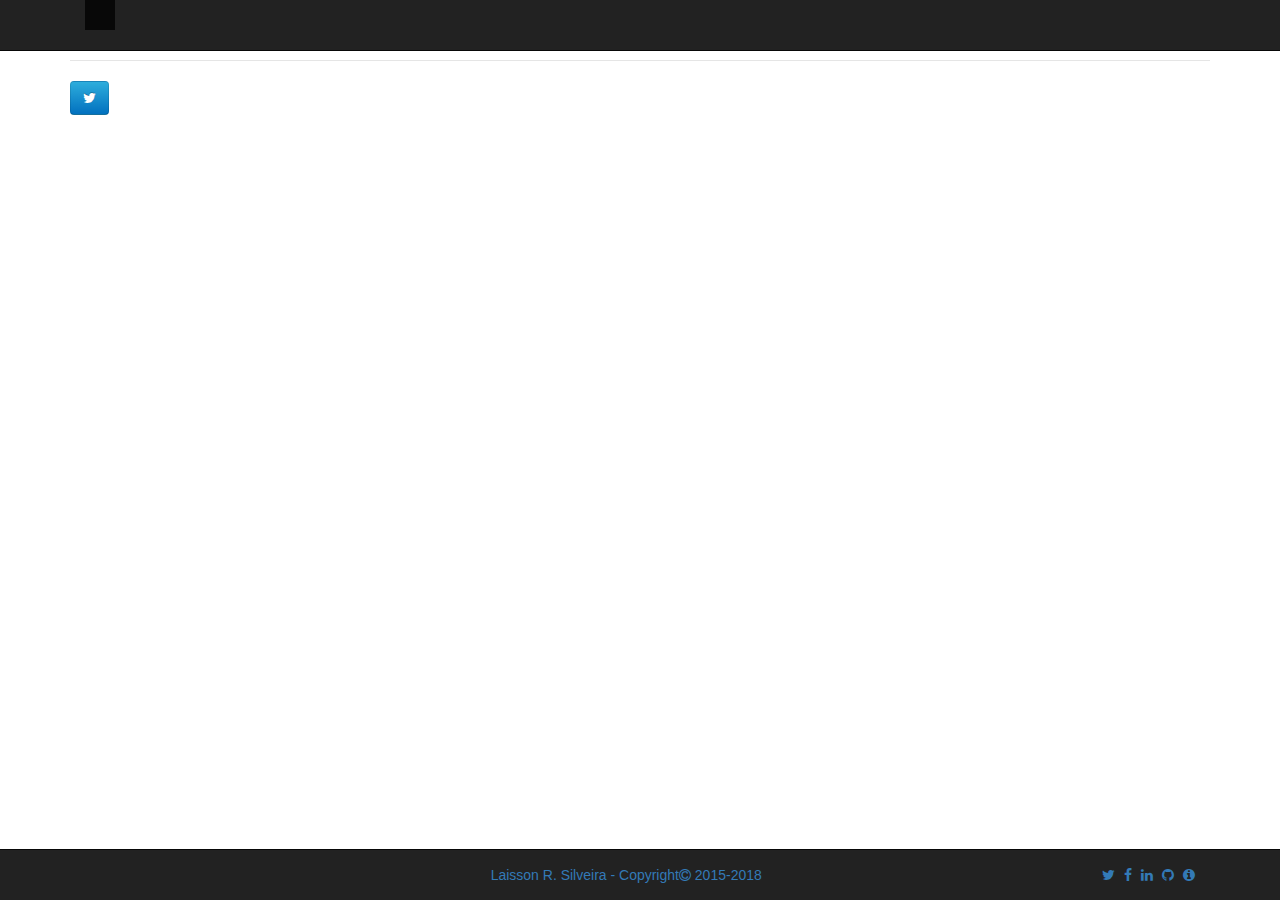
<file: html/options.html>
<!DOCTYPE html>
<html>
<head>
    <title i18n="title_page_options"></title>
    <link rel="stylesheet" href="../css/accounts.css"/>
    <link rel="stylesheet" href="../css/bootstrap.min.css"/>
    <link rel="stylesheet" href="../css/social-buttons.css"/>
    <link rel="stylesheet" href="../css/font-awesome.min.css"/>
    <script type="text/javascript" src="../js/jquery-2.1.4.min.js"></script>
    <script type="text/javascript" src="../js/store+json2.min.js"></script>
    <script type="text/javascript" src="../js/bootstrap.min.js"></script>
    <script type="text/javascript" src="../js/bootstrap-notify.min.js"></script>
    <script type="text/javascript" src="../js/options.js"></script>
    <script type="text/javascript" src="../js/translate-i18n.js"></script>
</head>
<body>
<nav class="navbar navbar-inverse navbar-fixed-top">
    <div class="container">
        <div class="navbar-header">
            <a class="navbar-brand" href="https://goo.gl/LNZNdy" target="_blank"></a>
        </div>
        <div id="navbar" class="collapse navbar-collapse">
            <ul class="nav navbar-nav">
                <li class="active"><a href="#add" i18n="menu_navbar_add_twitter"></a></li>
                <li><a href="#releases" i18n="menu_navbar_releases"></a></li>
                <li><a href="#contact" i18n="menu_navbar_contact"></a></li>
            </ul>
        </div>
    </div>
</nav>
<!--Add-->
<div id="add" class="container">
    <section>
        <legend style="padding-top: 60px" i18n="title_content_add_twitter"></legend>
        <div id="accountList"></div>
    </section>
    <button id="connect" class="btn btn-social btn-twitter" i18n="button_connect_twitter">
        <i class="fa fa-twitter"></i>
    </button>
</div>
<!--Releases-->
<div id="releases" class="container" style="display:none">
    <section>
        <fieldset>
            <legend style="padding-top: 60px" i18n="title_content_releases"></legend>
            <div id="releases_notes"/>
        </fieldset>
    </section>
</div>
<!--Contact-->
<div id="contact" class="container" style="display:none">
    <section>
        <fieldset>
            <legend style="padding-top: 60px" i18n="title_content_contact"></legend>
            <span class="help-block">
                <table>
                    <tr>
                        <td><i class="fa fa-envelope"></i></td>
                        <td style="padding-left: 5px" i18n="tab_contact_email"></td>
                    </tr>
                    <tr>
                        <td><i class="fa fa-location-arrow"></i></td>
                        <td style="padding-left: 5px" i18n="tab_contact_location"></td>
                    </tr>
                </table>
            </span>
            <a href="https://github.com/laissonsilveira" target="_blank" class="btn btn-social-icon btn-github"><i class="fa fa-github"></i></a>
            <a href="https://br.linkedin.com/in/laissonsilveira" target="_blank" class="btn btn-social-icon btn-linkedin"><i class="fa fa-linkedin"></i></a>
            <a href="https://twitter.com/laisson_rangel" target="_blank" class="btn btn-social-icon btn-twitter"><i class="fa fa-twitter"></i></a>
            <hr>
            <div>
                <i class="fa fa-info-circle help-block"></i>
                <a href="https://goo.gl/LNZNdy" target="_blank" i18n="tab_contact_about"></a>
            </div>
            <hr>
            <div>
                <i class="fa fa-link help-block"></i>
                <a href="https://goo.gl/nQEZUc" target="_blank" i18n="tab_contact_feedback"></a>
            </div>
            <hr>
        </fieldset>
    </section>
</div>
<!--Footer-->
<div class="navbar navbar-inverse navbar-fixed-bottom" role="navigation">
    <div class="container">
        <div class="navbar-text-pull-center">
            <a href="mailto:laisson.r.silveira@gmail.com" style="padding-left: 70px">Laisson R. Silveira - Copyright<i class="fa fa-copyright"></i> 2015-2018</a>
            <div class="pull-right">
                <a href="https://twitter.com/laisson_rangel" target="_blank"><i class="fa fa-twitter" style="padding-left: 5px"></i></a>
                <a href="https://www.facebook.com/laisson.r.silveira" target="_blank"><i class="fa fa-facebook" style="padding-left: 5px"></i></a>
                <a href="https://br.linkedin.com/in/laissonsilveira" target="_blank"><i class="fa fa-linkedin" style="padding-left: 5px"></i></a>
                <a href="https://github.com/laissonsilveira" target="_blank"><i class="fa fa-github" style="padding-left: 5px"></i></a>
                <a href="http://goo.gl/gFZl3w" target="_blank"><i class="fa fa-info-circle" style="padding-left: 5px"></i></a>
            </div>
        </div>
    </div>
</div>
<!--Accounts-->
<div class="form-group settings-list account" id="accountTemplate" style="display:none">
    <table style="width: 100%">
        <tr>
            <td>
                <div class="avatar">
                    <img width="128" height="128"/>
                    <h5></h5>
                </div>
            </td>
            <td>
                <h2></h2>
                <div class="notify">
                    <b i18n="title_item_account"></b>

                    <div class="notify">
                        <label i18n="item_account_tweets">
                            <input class="notifyTweet" type="checkbox">
                        </label>
                        <label i18n="item_account_mentions">
                            <input class="notifyMention" type="checkbox">
                        </label>
                        <label i18n="item_account_messages">
                            <input class="notifyDm" type="checkbox">
                        </label>
                    </div>
                </div>
            </td>
            <td>
                <div class="actions">
                    <button class="btn btn-sm btn-default btn-disable" i18n="button_disable"></button>
                    <button class="btn btn-sm btn-danger btn-logout" data-toggle="modal" data-target="#modalConfirmLogout" i18n="button_logout"></button>
                </div>
            </td>
        </tr>
    </table>
</div>
<!-- Modal -->
<div id="modalConfirmLogout" class="modal fade" role="dialog">
    <div class="modal-dialog modal-sm">

        <!-- Modal content-->
        <div class="modal-content">
            <div class="modal-header">
                <button type="button" class="close" data-dismiss="modal">&times;</button>
                <img src="../images/48.png"/>
                <h4 class="modal-title" i18n="title_modal_logout"></h4>
            </div>
            <div class="modal-footer">
                <button type="button" class="btn btn-default" data-dismiss="modal" i18n="button_no"></button>
                <button type="button" class="btn btn-success btn-confirm-logout" data-dismiss="modal" i18n="button_yes"></button>
            </div>
        </div>
    </div>
</div>
</body>
</html>
</file>
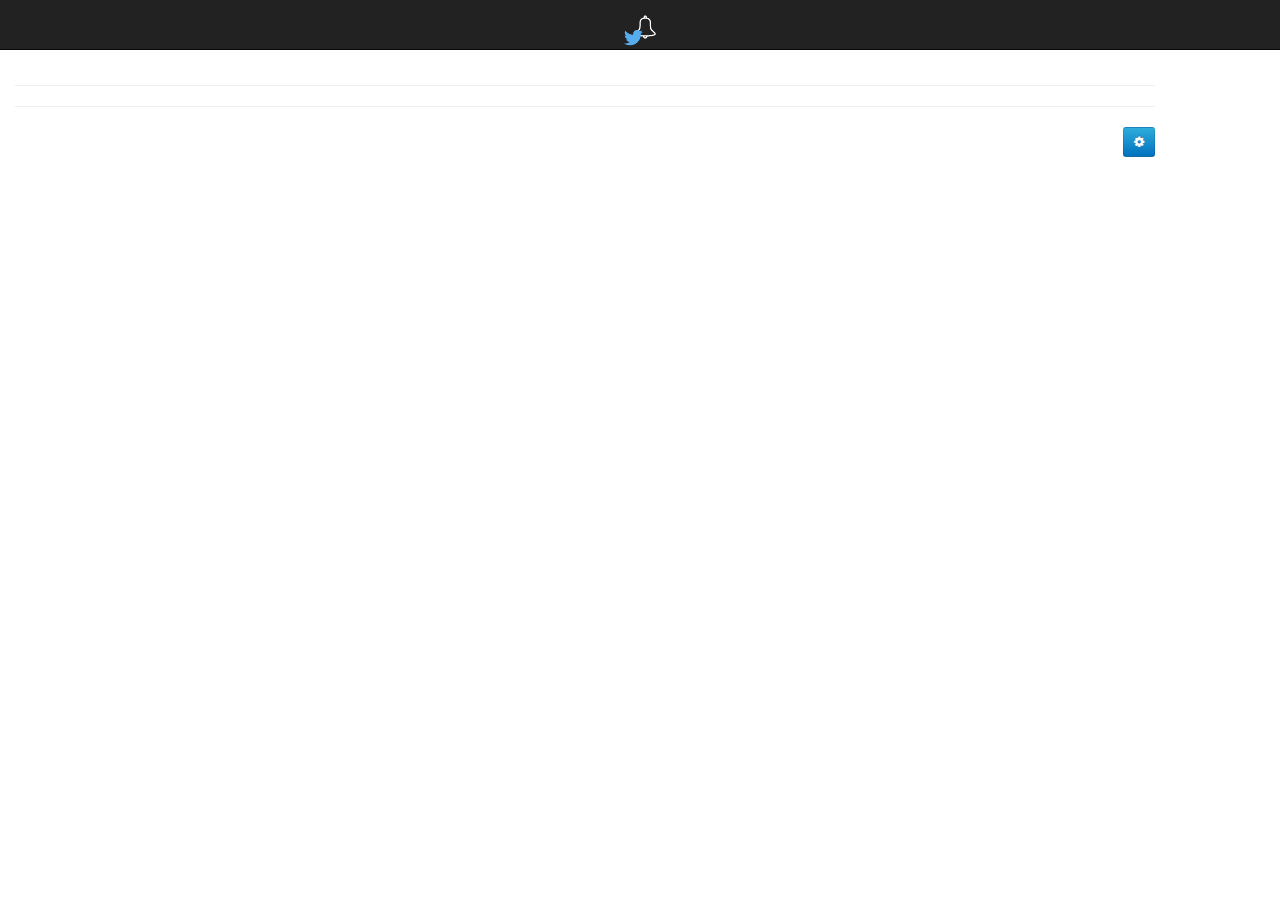
<file: html/popup.html>
<!DOCTYPE html>
<html>
<head>
    <title>Twitter Notification - Popup</title>
    <link rel="stylesheet" href="../css/bootstrap.min.css"/>
    <link rel="stylesheet" href="../css/social-buttons.css"/>
    <link rel="stylesheet" href="../css/font-awesome.min.css"/>
    <link rel="stylesheet" href="../css/bootstrap-switch.min.css"/>
    <link rel="stylesheet" href="../css/popup.css"/>
    <script type="text/javascript" src="../js/jquery-2.1.4.min.js"></script>
    <script type="text/javascript" src="../js/bootstrap.min.js"></script>
    <script type="text/javascript" src="../js/store+json2.min.js"></script>
    <script type="text/javascript" src="../js/bootstrap-switch.min.js"></script>
    <script type="text/javascript" src="../js/popup.js"></script>
    <script type="text/javascript" src="../js/translate-i18n.js"></script>
</head>
<body>
<nav class="navbar navbar-inverse navbar-fixed-top">
    <div class="title-nav-bar">
        <img src="../images/32_white.png"/>
        <a href="http://goo.gl/gFZl3w" target="_blank"></a>
    </div>
</nav>
<div class="container">
    <div class="title-popup" i18n="title_content_add_twitter"></div>
    <hr>
    <section>
        <div id="accountListPopup"/>
    </section>
    <hr>
    <button id="openOptions" class="btn btn-sm btn-social btn-twitter pull-right" i18n="button_options">
        <i class="fa fa-gear"></i>
    </button>
</div>
<div id="accountPopupTemplate" class="form-control popup-template" style="display: none">
    <table>
        <tr>
            <td>
                <input class="on-off-account" type="checkbox" checked data-size="mini">
            </td>
            <td>
                <div class="name-account"/>
            </td>
            <td>
                <img width="16" height="16">
            </td>
        </tr>
    </table>
</div>

</body>
</html>
</file>
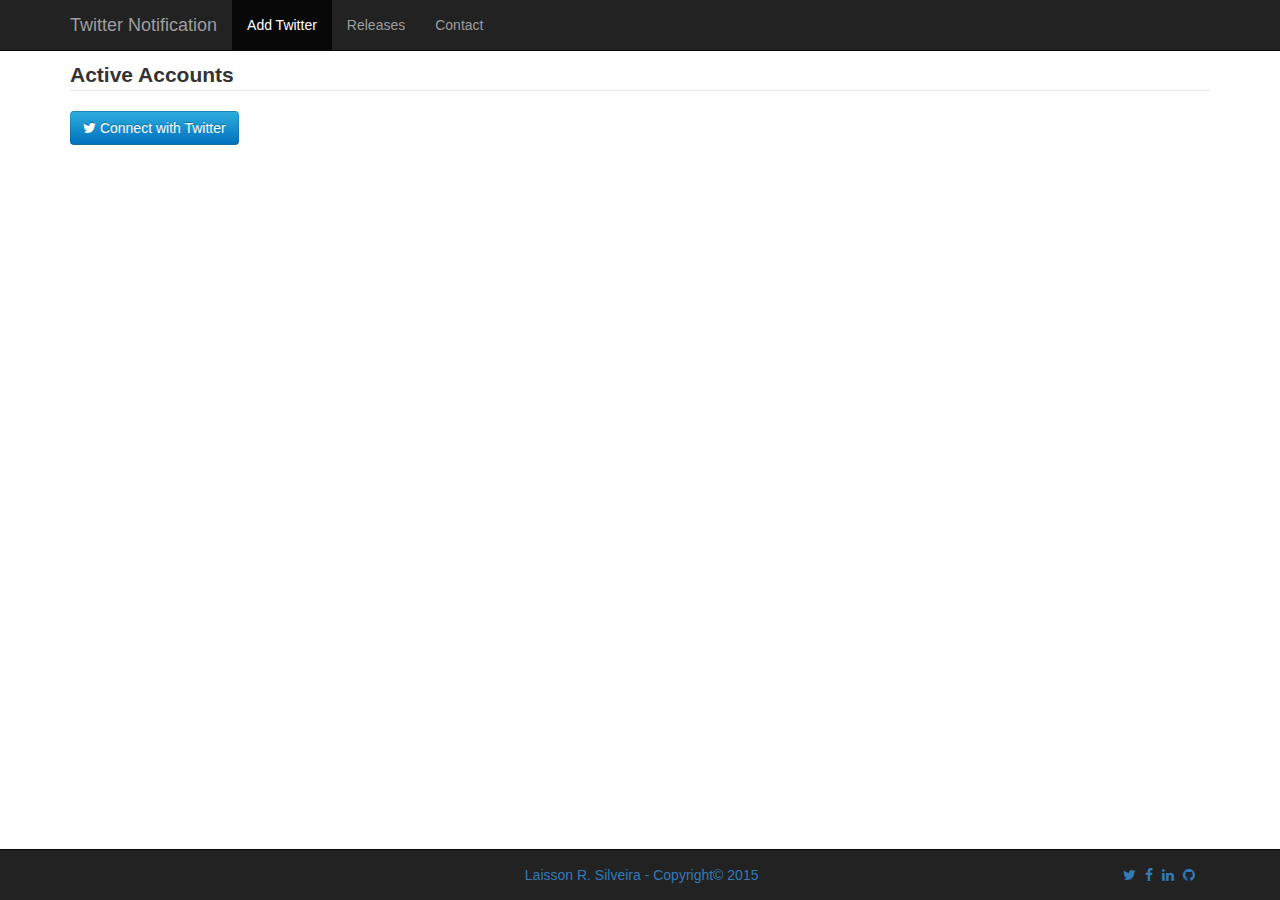
<file: NotificationTwitter/options.html>
<!DOCTYPE html>
<html>
<head>
    <title>Twitter Notification - Options</title>
    <link rel="stylesheet" href="css/accounts.css"/>
    <link rel="stylesheet" href="css/bootstrap.min.css"/>
    <link rel="stylesheet" href="css/social-buttons.css"/>
    <link rel="stylesheet" href="css/font-awesome.min.css"/>
    <script type="text/javascript" src="js/jquery-2.1.4.min.js"></script>
    <script type="text/javascript" src="js/store+json2.min.js"></script>
    <script type="text/javascript" src="js/bootstrap.min.js"></script>
    <script type="text/javascript" src="js/bootstrap-notify.min.js"></script>
    <script type="text/javascript" src="js/options.js"></script>
</head>
<body>
<nav class="navbar navbar-inverse navbar-fixed-top">
    <div class="container">
        <div class="navbar-header">
            <a class="navbar-brand" href="http://goo.gl/SRl1lv" target="_blank">Twitter Notification</a>
        </div>
        <div id="navbar" class="collapse navbar-collapse">
            <ul class="nav navbar-nav">
                <li class="active"><a href="#add">Add Twitter</a></li>
                <li><a href="#releases">Releases</a></li>
                <li><a href="#contact">Contact</a></li>
            </ul>
        </div>
    </div>
</nav>
<!--Add-->
<div id="add" class="container">
    <section>
        <legend style="padding-top: 60px">Active Accounts</legend>
        <div id="accountList"></div>
    </section>
    <button id="connect" class="btn btn-social btn-twitter">
        <i class="fa fa-twitter"></i> Connect with Twitter
    </button>
</div>
<!--Releases-->
<div id="releases" class="container" style="display:none">
    <section>
        <fieldset>
            <legend style="padding-top: 60px">Releases Note</legend>
            <b>Version 1.0</b>
            <span class="help-block">
                <ul>
                    <li>
                        Create extension and published.
                        <ul>
                            <li>Option disable account</li>
                            <li>Option logout account</li>
                            <li>Option enable tweet account</li>
                            <li>Option enable mention account</li>
                            <li>Option enable message account</li>
                            <li>Create notification tweet account</li>
                        </ul>
                    </li>
                </ul>
            </span>
            <hr>
        </fieldset>
    </section>
</div>
<!--Contact-->
<div id="contact" class="container" style="display:none">
    <section>
        <fieldset>
            <legend style="padding-top: 60px">Create by Laisson R. Silveira</legend>
            <span class="help-block">
                <table>
                    <tr>
                        <td><i class="fa fa-envelope"></i></td>
                        <td style="padding-left: 5px">- laisson.r.silveira@gmail.com</td>
                    </tr>
                    <tr>
                        <td><i class="fa fa-location-arrow"></i></td>
                        <td style="padding-left: 5px">- Brasil, Florianópolis / SC</td>
                    </tr>
                    <tr>
                        <td><i class="fa fa-globe"></i></td>
                        <td style="padding-left: 5px">- http://technova.com.br</td>
                    </tr>
                </table>
            </span>
            <a href="https://github.com/laissonsilveira" target="_blank" class="btn btn-social-icon btn-github"><i class="fa fa-github"></i></a>
            <a href="https://br.linkedin.com/in/laissonsilveira" target="_blank" class="btn btn-social-icon btn-linkedin"><i class="fa fa-linkedin"></i></a>
            <a href="https://twitter.com/laisson_rangel" target="_blank" class="btn btn-social-icon btn-twitter"><i class="fa fa-twitter"></i></a>
            <a href="https://www.facebook.com/laisson.r.silveira" target="_blank" class="btn btn-social-icon btn-facebook"><i class="fa fa-facebook"></i></a>
            <a href="http://instagram.com/laissonsilveira" target="_blank" class="btn btn-social-icon btn-instagram"><i class="fa fa-instagram"></i></a>
            <a href="http://www.flickr.com/people/26794844@N07/" target="_blank" class="btn btn-social-icon btn-flickr"><i class="fa fa-flickr"></i></a>
            <a href="http://plus.google.com/111340435749182659789/" target="_blank" class="btn btn-social-icon btn-google-plus"><i class="fa fa-google-plus"></i></a>
            <a href="http://www.youtube.com/user/lyonzimba" target="_blank" class="btn btn-social-icon btn-youtube"><i class="fa fa-youtube"></i></a>
            <hr>
            <div>
                <i class="fa fa-link help-block"></i>
                <a href="https://chrome.google.com/webstore/detail/twitter-notification/kkhhebpagilcgeagihohfmmhgahdfkbi/support"
                   target="_blank">Send your feedback!</a>
            </div>
            <hr>
        </fieldset>
    </section>
</div>
<!--Footer-->
<div class="navbar navbar-inverse navbar-fixed-bottom" role="navigation">
    <div class="container">
        <div class="navbar-text-pull-center">
            <a href="mailto:laisson.r.silveira@gmail.com" style="padding-left: 80px">Laisson R. Silveira - Copyright© 2015</a>
            <div class="pull-right">
                <a href="https://twitter.com/laisson_rangel" target="_blank"><i class="fa fa-twitter" style="padding-left: 5px"></i></a>
                <a href="https://www.facebook.com/laisson.r.silveira" target="_blank"><i class="fa fa-facebook" style="padding-left: 5px"></i></a>
                <a href="https://br.linkedin.com/in/laissonsilveira" target="_blank"><i class="fa fa-linkedin" style="padding-left: 5px"></i></a>
                <a href="https://github.com/laissonsilveira" target="_blank"><i class="fa fa-github" style="padding-left: 5px"></i></a>
            </div>
        </div>
    </div>
</div>
<!--Accounts-->
<div class="form-group settings-list account" id="accountTemplate" style="display:none">
    <table style="width: 100%">
        <tr>
            <td>
                <div class="avatar">
                    <img width="128" height="128"/>
                    <h5></h5>
                </div>
            </td>
            <td>
                <h2></h2>
                <div class="notify">
                    <b>Notify for:</b>

                    <div class="notify">
                        <label>
                            <input class="notifyTweet" type="checkbox">
                            Tweets
                        </label>
                        <label>
                            <input class="notifyMention" type="checkbox">
                            Mentions
                        </label>
                        <label>
                            <input class="notifyDm" type="checkbox">
                            Messages
                        </label>
                    </div>
                </div>
            </td>
            <td>
                <div class="actions">
                    <button class="btn btn-sm btn-warning btn-disable">Disable</button>
                    <button class="btn btn-sm btn-danger btn-logout" data-toggle="modal" data-target="#modalConfirmLogout">Logout</button>
                </div>
            </td>
        </tr>
    </table>
</div>
<!-- Modal -->
<div id="modalConfirmLogout" class="modal fade" role="dialog">
    <div class="modal-dialog modal-sm">

        <!-- Modal content-->
        <div class="modal-content">
            <div class="modal-header">
                <button type="button" class="close" data-dismiss="modal">&times;</button>
                <img src="../images/48.png"/>
                <h4 class="modal-title">Logout this Account Twitter?</h4>
            </div>
            <div class="modal-footer">
                <button type="button" class="btn btn-default" data-dismiss="modal">No</button>
                <button type="button" class="btn btn-success btn-confirm-logout" data-dismiss="modal">Yes</button>
            </div>
        </div>
    </div>
</div>
</body>
</html>
</file>
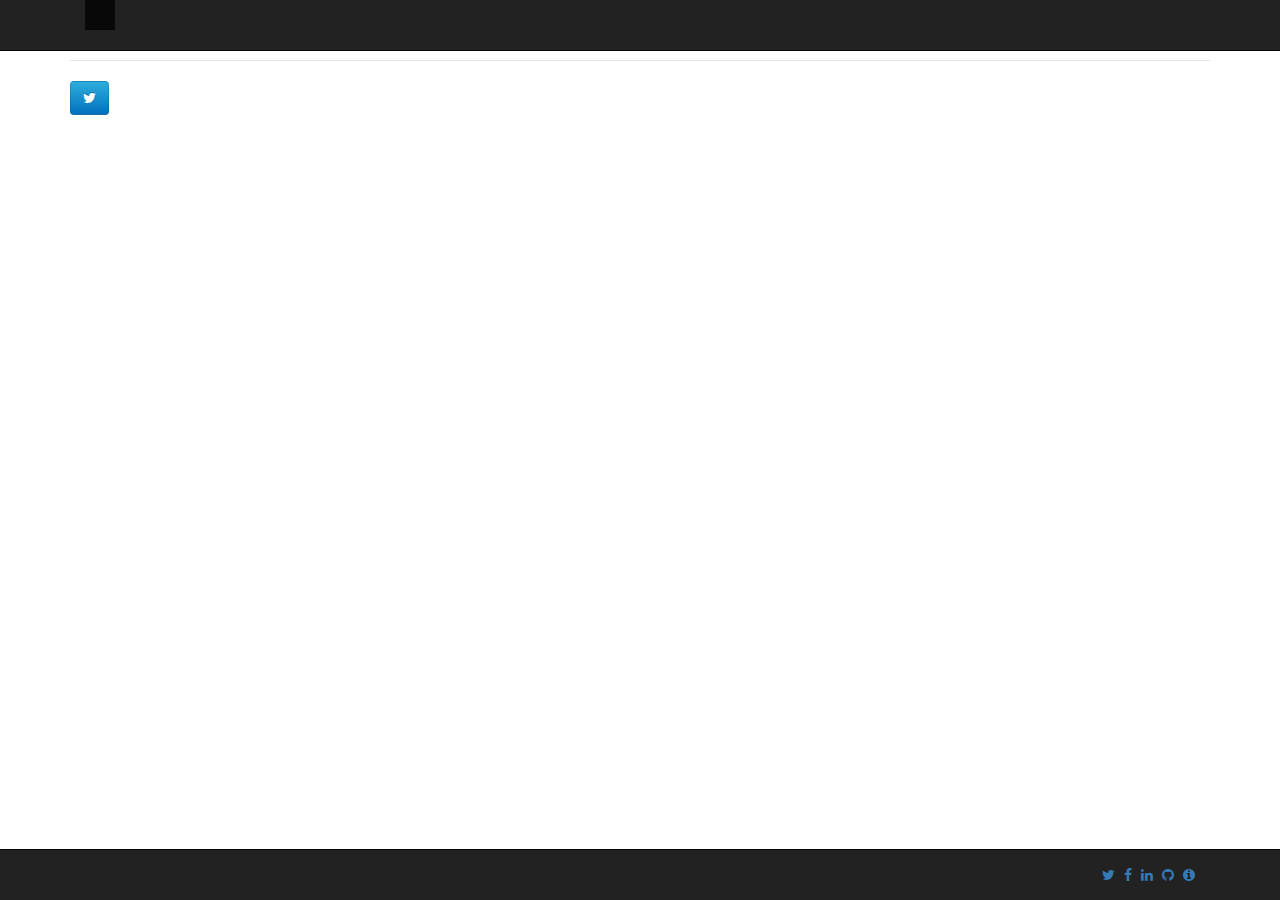
<file: NotificationTwitter/html/options.html>
<!DOCTYPE html>
<html>
<head>
    <title i18n="title_page_options"></title>
    <link rel="stylesheet" href="../css/accounts.css"/>
    <link rel="stylesheet" href="../css/bootstrap.min.css"/>
    <link rel="stylesheet" href="../css/social-buttons.css"/>
    <link rel="stylesheet" href="../css/font-awesome.min.css"/>
    <script type="text/javascript" src="../js/jquery-2.1.4.min.js"></script>
    <script type="text/javascript" src="../js/store+json2.min.js"></script>
    <script type="text/javascript" src="../js/bootstrap.min.js"></script>
    <script type="text/javascript" src="../js/bootstrap-notify.min.js"></script>
    <script type="text/javascript" src="../js/options.js"></script>
    <script type="text/javascript" src="../js/translate-i18n.js"></script>
</head>
<body>
<nav class="navbar navbar-inverse navbar-fixed-top">
    <div class="container">
        <div class="navbar-header">
            <a class="navbar-brand" href="http://goo.gl/gFZl3w" target="_blank"></a>
        </div>
        <div id="navbar" class="collapse navbar-collapse">
            <ul class="nav navbar-nav">
                <li class="active"><a href="#add" i18n="menu_navbar_add_twitter"></a></li>
                <li><a href="#releases" i18n="menu_navbar_releases"></a></li>
                <li><a href="#contact" i18n="menu_navbar_contact"></a></li>
            </ul>
        </div>
    </div>
</nav>
<!--Add-->
<div id="add" class="container">
    <section>
        <legend style="padding-top: 60px" i18n="title_content_add_twitter"></legend>
        <div id="accountList"></div>
    </section>
    <button id="connect" class="btn btn-social btn-twitter" i18n="button_connect_twitter">
        <i class="fa fa-twitter"></i>
    </button>
</div>
<!--Releases-->
<div id="releases" class="container" style="display:none">
    <section>
        <fieldset>
            <legend style="padding-top: 60px" i18n="title_content_releases"></legend>
            <div id="releases_notes"/>
        </fieldset>
    </section>
</div>
<!--Contact-->
<div id="contact" class="container" style="display:none">
    <section>
        <fieldset>
            <legend style="padding-top: 60px" i18n="title_content_contact"></legend>
            <span class="help-block">
                <table>
                    <tr>
                        <td><i class="fa fa-envelope"></i></td>
                        <td style="padding-left: 5px" i18n="tab_contact_email"></td>
                    </tr>
                    <tr>
                        <td><i class="fa fa-location-arrow"></i></td>
                        <td style="padding-left: 5px" i18n="tab_contact_location"></td>
                    </tr>
                    <tr>
                        <td><i class="fa fa-globe"></i></td>
                        <td style="padding-left: 5px" i18n="tab_contact_site"></td>
                    </tr>
                </table>
            </span>
            <a href="https://github.com/laissonsilveira" target="_blank" class="btn btn-social-icon btn-github"><i class="fa fa-github"></i></a>
            <a href="https://br.linkedin.com/in/laissonsilveira" target="_blank" class="btn btn-social-icon btn-linkedin"><i class="fa fa-linkedin"></i></a>
            <a href="https://twitter.com/laisson_rangel" target="_blank" class="btn btn-social-icon btn-twitter"><i class="fa fa-twitter"></i></a>
            <a href="https://www.facebook.com/laisson.r.silveira" target="_blank" class="btn btn-social-icon btn-facebook"><i class="fa fa-facebook"></i></a>
            <a href="http://instagram.com/laissonsilveira" target="_blank" class="btn btn-social-icon btn-instagram"><i class="fa fa-instagram"></i></a>
            <a href="http://www.flickr.com/people/26794844@N07/" target="_blank" class="btn btn-social-icon btn-flickr"><i class="fa fa-flickr"></i></a>
            <a href="http://plus.google.com/111340435749182659789/" target="_blank" class="btn btn-social-icon btn-google-plus"><i class="fa fa-google-plus"></i></a>
            <a href="http://www.youtube.com/user/lyonzimba" target="_blank" class="btn btn-social-icon btn-youtube"><i class="fa fa-youtube"></i></a>
            <hr>
            <div>
                <i class="fa fa-info-circle help-block"></i>
                <a href="http://goo.gl/gFZl3w" target="_blank" i18n="tab_contact_about"></a>
            </div>
            <hr>
            <div>
                <i class="fa fa-link help-block"></i>
                <a href="https://goo.gl/nQEZUc" target="_blank" i18n="tab_contact_feedback"></a>
            </div>
            <hr>
        </fieldset>
    </section>
</div>
<!--Footer-->
<div class="navbar navbar-inverse navbar-fixed-bottom" role="navigation">
    <div class="container">
        <div class="navbar-text-pull-center">
            <a href="mailto:laisson.r.silveira@gmail.com" style="padding-left: 70px" i18n="label_copyright"></a>
            <div class="pull-right">
                <a href="https://twitter.com/laisson_rangel" target="_blank"><i class="fa fa-twitter" style="padding-left: 5px"></i></a>
                <a href="https://www.facebook.com/laisson.r.silveira" target="_blank"><i class="fa fa-facebook" style="padding-left: 5px"></i></a>
                <a href="https://br.linkedin.com/in/laissonsilveira" target="_blank"><i class="fa fa-linkedin" style="padding-left: 5px"></i></a>
                <a href="https://github.com/laissonsilveira" target="_blank"><i class="fa fa-github" style="padding-left: 5px"></i></a>
                <a href="http://goo.gl/gFZl3w" target="_blank"><i class="fa fa-info-circle" style="padding-left: 5px"></i></a>
            </div>
        </div>
    </div>
</div>
<!--Accounts-->
<div class="form-group settings-list account" id="accountTemplate" style="display:none">
    <table style="width: 100%">
        <tr>
            <td>
                <div class="avatar">
                    <img width="128" height="128"/>
                    <h5></h5>
                </div>
            </td>
            <td>
                <h2></h2>
                <div class="notify">
                    <b i18n="title_item_account"></b>

                    <div class="notify">
                        <label i18n="item_account_tweets">
                            <input class="notifyTweet" type="checkbox">
                        </label>
                        <label i18n="item_account_mentions">
                            <input class="notifyMention" type="checkbox">
                        </label>
                        <label i18n="item_account_messages">
                            <input class="notifyDm" type="checkbox">
                        </label>
                    </div>
                </div>
            </td>
            <td>
                <div class="actions">
                    <button class="btn btn-sm btn-default btn-disable" i18n="button_disable"></button>
                    <button class="btn btn-sm btn-danger btn-logout" data-toggle="modal" data-target="#modalConfirmLogout" i18n="button_logout"></button>
                </div>
            </td>
        </tr>
    </table>
</div>
<!-- Modal -->
<div id="modalConfirmLogout" class="modal fade" role="dialog">
    <div class="modal-dialog modal-sm">

        <!-- Modal content-->
        <div class="modal-content">
            <div class="modal-header">
                <button type="button" class="close" data-dismiss="modal">&times;</button>
                <img src="../images/48.png"/>
                <h4 class="modal-title" i18n="title_modal_logout"></h4>
            </div>
            <div class="modal-footer">
                <button type="button" class="btn btn-default" data-dismiss="modal" i18n="button_no"></button>
                <button type="button" class="btn btn-success btn-confirm-logout" data-dismiss="modal" i18n="button_yes"></button>
            </div>
        </div>
    </div>
</div>
</body>
</html>
</file>
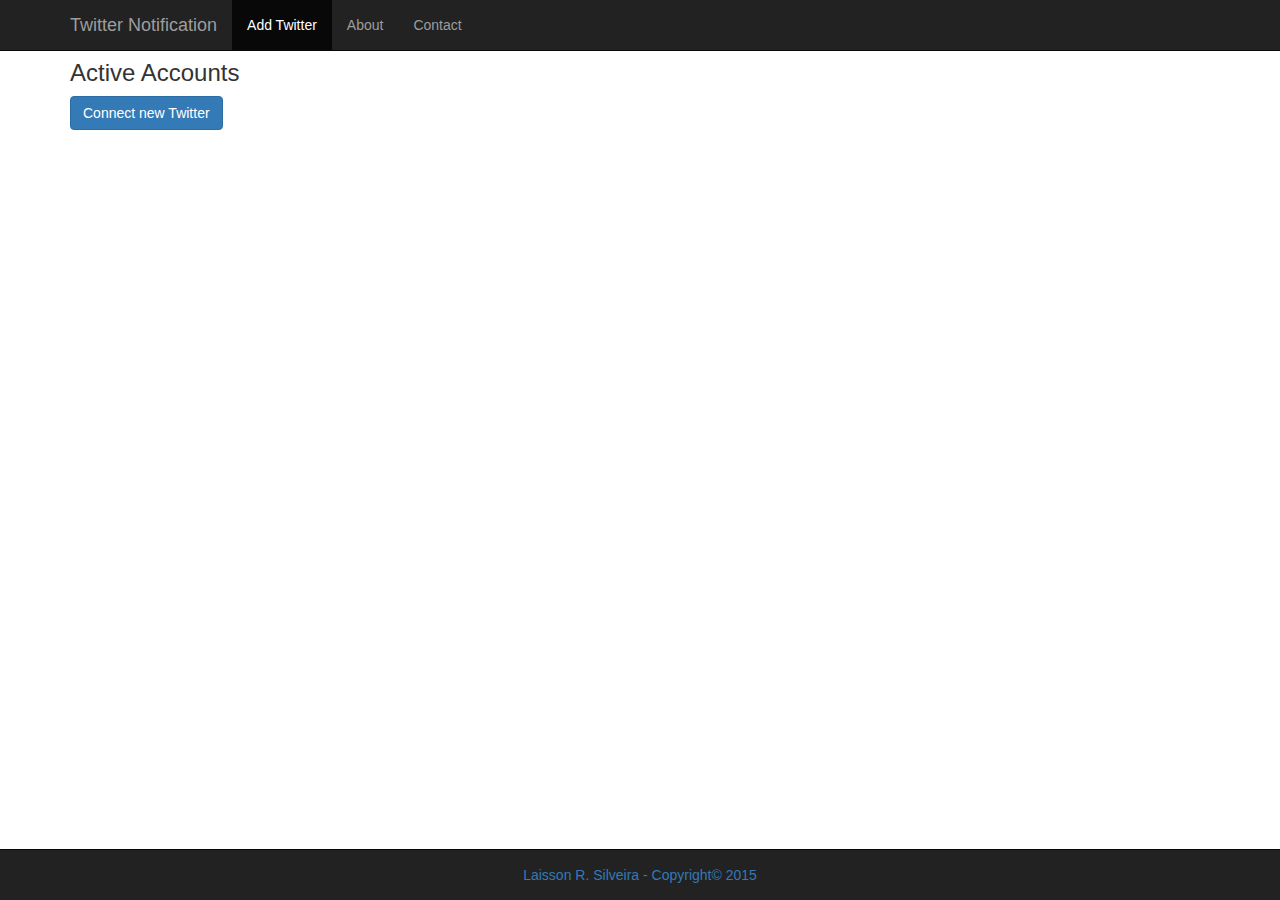
<file: NotificationTwitter/options/options.html>
<!DOCTYPE html>
<html>
<head>
    <title>Twitter Notification - Options</title>
    <link rel="stylesheet" href="../css/accounts.css"/>
    <link rel="stylesheet" href="../css/extension.css"/>
    <script type="text/javascript" src="../js/jquery-2.1.4.min.js"></script>
    <script type="text/javascript" src="../js/store+json2.min.js"></script>
    <script type="text/javascript" src="../js/bootstrap.min.js"></script>
    <script type="text/javascript" src="../js/bootstrap-notify.min.js"></script>
    <script type="text/javascript" src="options.js"></script>
</head>
<body>
<nav class="navbar navbar-inverse navbar-fixed-top">
    <div class="container">
        <div class="navbar-header">
            <a class="navbar-brand" href="http://goo.gl/SRl1lv" target="_blank">Twitter Notification</a>
        </div>
        <div id="navbar" class="collapse navbar-collapse">
            <ul class="nav navbar-nav">
                <li class="active"><a href="#add">Add Twitter</a></li>
                <li><a href="#about">About</a></li>
                <li><a href="#contact">Contact</a></li>
            </ul>
        </div>
    </div>
</nav>
<!--Add-->
<div id="add" class="container">
    <section>
        <h3 style="padding-top: 40px">Active Accounts</h3>
        <div id="accountList"></div>
    </section>
    <button id="connect" class="btn btn-primary">Connect new Twitter</button>
</div>
<!--About-->
<div id="about" class="container" style="display:none">
    <section>
        <h3 style="padding-top: 40px">About</h3>
    </section>
</div>
<!--Contact-->
<div id="contact" class="container" style="display:none">
    <section>
        <h3 style="padding-top: 40px">Contact</h3>
    </section>
</div>
<!--Footer-->
<div class="navbar navbar-inverse navbar-fixed-bottom" role="navigation">
    <div class="container">
        <div class="navbar-text-pull-center">
            <a href="mailto:laisson.r.silveira@gmail.com">Laisson R. Silveira - Copyright© 2015</a>
        </div>
    </div>
</div>
<!--Accounts-->
<div class="form-group settings-list account" id="accountTemplate" style="display:none">
    <table style="width: 100%">
        <tr>
            <td>
                <div class="avatar">
                    <img width="128" height="128"/>
                    <h5></h5>
                </div>
            </td>
            <td>
                <h2></h2>
                <div class="notify">
                    <b>Notify for:</b>
                    <div class="notify">
                        <label>
                            <input class="notifyTweet" type="checkbox">
                            Tweets
                        </label>
                        <label>
                            <input class="notifyMention" type="checkbox">
                            Mentions
                        </label>
                        <label>
                            <input class="notifyDm" type="checkbox">
                            Messages
                        </label>
                    </div>
                </div>
            </td>
            <td>
                <div class="actions">
                    <button class="btn btn-sm btn-warning btn-disable">Disable</button>
                    <button class="btn btn-sm btn-danger btn-logout" data-toggle="modal" data-target="#modalConfirmLogout">Logout</button>
                </div>
            </td>
        </tr>
    </table>
</div>
<!-- Modal -->
<div id="modalConfirmLogout" class="modal fade" role="dialog">
    <div class="modal-dialog modal-sm">

        <!-- Modal content-->
        <div class="modal-content">
            <div class="modal-header">
                <button type="button" class="close" data-dismiss="modal">&times;</button>
                <img src="../images/48.png"/>
                <h4 class="modal-title">Logout this Account Twitter?</h4>
            </div>
            <div class="modal-footer">
                <button type="button" class="btn btn-default" data-dismiss="modal">No</button>
                <button type="button" class="btn btn-success btn-confirm-logout" data-dismiss="modal">Yes</button>
            </div>
        </div>
    </div>
</div>
</body>
</html>
</file>
<file: css/accounts.css>
.settings-list,
.settings-list-empty {
    border: 1px solid #d9d9d9;
    border-radius: 5px;
}

.settings-list-empty {
    background-color: #adadad;
    box-sizing: border-box;
    min-height: 125px;
    padding-left: 20px;
    padding-top: 20px;
}

.avatar {
    float: left;
    margin: 10px;
}

.avatar h5 {
    text-align: center;
    margin: 5px 0 0 0;
    width: 128px;
    text-overflow: ellipsis;
    overflow: hidden;
}

.avatar img {
    -webkit-box-shadow: 0px 0px 3px 3px #CCC;
    border-radius: 50%;
}

.account {
    margin-top: 15px !important;
}

.account h1 {
    overflow: auto;
    padding-top: 6px !important;
}

.account input {
    margin-left: 10px !important;
}

.actions {
    float: right;
    margin-top: 10px;
    margin-right: 10px;
}

table {
    table-layout: auto;
    border-collapse: collapse;
    width: 100%;
}

table td {
    vertical-align: top;
}

tr td:first-child {
    width:1%;
    white-space:nowrap;
}

.notify {
    padding: 10px;
}

.notify label {
    font-weight: 400;
}
</file>
<file: css/popup.css>
body {
    width: 300px;
    padding: 50px 0px 10px 0px;
}

table {
    width: 100%;
}

.title-nav-bar {
    color: white;
    text-align: center;
    padding-top: 15px;
}

.title-popup {
    padding-top: 15px;
    text-align: left;
    font-weight: bold;
}

.title-popup img {
    padding-right: 5px;
}

.popup-template {
    height: inherit !important;
}

.popup-template img {
    float: right;
    -webkit-box-shadow: 0px 0px 1px 1px #CCC;
    border-radius: 50%;
}

.name-account {
    font-weight: bold;
    text-align: right;
}
</file>
<file: NotificationTwitter/css/accounts.css>
.settings-list,
.settings-list-empty {
    border: 1px solid #d9d9d9;
    border-radius: 5px;
}

.settings-list-empty {
    background-color: #adadad;
    box-sizing: border-box;
    min-height: 125px;
    padding-left: 20px;
    padding-top: 20px;
}

.avatar {
    float: left;
    margin: 10px;
}

.avatar h5 {
    text-align: center;
    margin: 5px 0 0 0;
    width: 128px;
    text-overflow: ellipsis;
    overflow: hidden;
}

.avatar img {
    -webkit-box-shadow: 0px 0px 3px 3px #CCC;
    border-radius: 50%;
}

.account {
    margin-top: 15px !important;
}

.account h1 {
    overflow: auto;
    padding-top: 6px !important;
}

.account input {
    margin-left: 10px !important;
}

.actions {
    float: right;
    margin-top: 10px;
    margin-right: 10px;
}

table {
    table-layout: auto;
    border-collapse: collapse;
    width: 100%;
}

table td {
    vertical-align: top;
}

tr td:first-child {
    width:1%;
    white-space:nowrap;
}

.notify {
    padding: 10px;
}

.notify label {
    font-weight: 400;
}
</file>
<file: NotificationTwitter/css/extension.css>
html {
    font-family: sans-serif;
    -webkit-text-size-adjust: 100%;
    -ms-text-size-adjust: 100%
}

body {
    margin: 0
}

article, aside, details, figcaption, figure, footer, header, hgroup, main, menu, nav, section, summary {
    display: block
}

audio, canvas, progress, video {
    display: inline-block;
    vertical-align: baseline
}

audio:not([controls]) {
    display: none;
    height: 0
}

[hidden], template {
    display: none
}

a {
    background-color: transparent
}

a:active, a:hover {
    outline: 0
}

abbr[title] {
    border-bottom: 1px dotted
}

b, strong {
    font-weight: 700
}

dfn {
    font-style: italic
}

h1 {
    margin: .67em 0;
    font-size: 2em
}

mark {
    color: #000;
    background: #ff0
}

small {
    font-size: 80%
}

sub, sup {
    position: relative;
    font-size: 75%;
    line-height: 0;
    vertical-align: baseline
}

sup {
    top: -.5em
}

sub {
    bottom: -.25em
}

img {
    border: 0
}

svg:not(:root) {
    overflow: hidden
}

figure {
    margin: 1em 40px
}

hr {
    height: 0;
    -webkit-box-sizing: content-box;
    -moz-box-sizing: content-box;
    box-sizing: content-box
}

pre {
    overflow: auto
}

code, kbd, pre, samp {
    font-family: monospace, monospace;
    font-size: 1em
}

button, input, optgroup, select, textarea {
    margin: 0;
    font: inherit;
    color: inherit
}

button {
    overflow: visible
}

button, select {
    text-transform: none
}

button, html input[type=button], input[type=reset], input[type=submit] {
    -webkit-appearance: button;
    cursor: pointer
}

button[disabled], html input[disabled] {
    cursor: default
}

button::-moz-focus-inner, input::-moz-focus-inner {
    padding: 0;
    border: 0
}

input {
    line-height: normal
}

input[type=checkbox], input[type=radio] {
    -webkit-box-sizing: border-box;
    -moz-box-sizing: border-box;
    box-sizing: border-box;
    padding: 0
}

input[type=number]::-webkit-inner-spin-button, input[type=number]::-webkit-outer-spin-button {
    height: auto
}

input[type=search] {
    -webkit-box-sizing: content-box;
    -moz-box-sizing: content-box;
    box-sizing: content-box;
    -webkit-appearance: textfield
}

input[type=search]::-webkit-search-cancel-button, input[type=search]::-webkit-search-decoration {
    -webkit-appearance: none
}

fieldset {
    padding: .35em .625em .75em;
    margin: 0 2px;
    border: 1px solid silver
}

legend {
    padding: 0;
    border: 0
}

textarea {
    overflow: auto
}

optgroup {
    font-weight: 700
}

table {
    border-spacing: 0;
    border-collapse: collapse
}

td, th {
    padding: 0
}

/*! Source: https://github.com/h5bp/html5-boilerplate/blob/master/src/css/main.css */
@media print {
    *, :after, :before {
        color: #000 !important;
        text-shadow: none !important;
        background: 0 0 !important;
        -webkit-box-shadow: none !important;
        box-shadow: none !important
    }

    a, a:visited {
        text-decoration: underline
    }

    a[href]:after {
        content: " (" attr(href) ")"
    }

    abbr[title]:after {
        content: " (" attr(title) ")"
    }

    a[href^="javascript:"]:after, a[href^="#"]:after {
        content: ""
    }

    blockquote, pre {
        border: 1px solid #999;
        page-break-inside: avoid
    }

    thead {
        display: table-header-group
    }

    img, tr {
        page-break-inside: avoid
    }

    img {
        max-width: 100% !important
    }

    h2, h3, p {
        orphans: 3;
        widows: 3
    }

    h2, h3 {
        page-break-after: avoid
    }

    select {
        background: #fff !important
    }

    .navbar {
        display: none
    }

    .btn > .caret, .dropup > .btn > .caret {
        border-top-color: #000 !important
    }

    .label {
        border: 1px solid #000
    }

    .table {
        border-collapse: collapse !important
    }

    .table td, .table th {
        background-color: #fff !important
    }

    .table-bordered td, .table-bordered th {
        border: 1px solid #ddd !important
    }
}

@font-face {
    font-family: 'Glyphicons Halflings';
    src: url(../fonts/glyphicons-halflings-regular.eot);
    src: url(../fonts/glyphicons-halflings-regular.eot?#iefix) format('embedded-opentype'), url(../fonts/glyphicons-halflings-regular.woff2) format('woff2'), url(../fonts/glyphicons-halflings-regular.woff) format('woff'), url(../fonts/glyphicons-halflings-regular.ttf) format('truetype'), url(../fonts/glyphicons-halflings-regular.svg#glyphicons_halflingsregular) format('svg')
}

.glyphicon {
    position: relative;
    top: 1px;
    display: inline-block;
    font-family: 'Glyphicons Halflings';
    font-style: normal;
    font-weight: 400;
    line-height: 1;
    -webkit-font-smoothing: antialiased;
    -moz-osx-font-smoothing: grayscale
}

.glyphicon-asterisk:before {
    content: "\2a"
}

.glyphicon-plus:before {
    content: "\2b"
}

.glyphicon-eur:before, .glyphicon-euro:before {
    content: "\20ac"
}

.glyphicon-minus:before {
    content: "\2212"
}

.glyphicon-cloud:before {
    content: "\2601"
}

.glyphicon-envelope:before {
    content: "\2709"
}

.glyphicon-pencil:before {
    content: "\270f"
}

.glyphicon-glass:before {
    content: "\e001"
}

.glyphicon-music:before {
    content: "\e002"
}

.glyphicon-search:before {
    content: "\e003"
}

.glyphicon-heart:before {
    content: "\e005"
}

.glyphicon-star:before {
    content: "\e006"
}

.glyphicon-star-empty:before {
    content: "\e007"
}

.glyphicon-user:before {
    content: "\e008"
}

.glyphicon-film:before {
    content: "\e009"
}

.glyphicon-th-large:before {
    content: "\e010"
}

.glyphicon-th:before {
    content: "\e011"
}

.glyphicon-th-list:before {
    content: "\e012"
}

.glyphicon-ok:before {
    content: "\e013"
}

.glyphicon-remove:before {
    content: "\e014"
}

.glyphicon-zoom-in:before {
    content: "\e015"
}

.glyphicon-zoom-out:before {
    content: "\e016"
}

.glyphicon-off:before {
    content: "\e017"
}

.glyphicon-signal:before {
    content: "\e018"
}

.glyphicon-cog:before {
    content: "\e019"
}

.glyphicon-trash:before {
    content: "\e020"
}

.glyphicon-home:before {
    content: "\e021"
}

.glyphicon-file:before {
    content: "\e022"
}

.glyphicon-time:before {
    content: "\e023"
}

.glyphicon-road:before {
    content: "\e024"
}

.glyphicon-download-alt:before {
    content: "\e025"
}

.glyphicon-download:before {
    content: "\e026"
}

.glyphicon-upload:before {
    content: "\e027"
}

.glyphicon-inbox:before {
    content: "\e028"
}

.glyphicon-play-circle:before {
    content: "\e029"
}

.glyphicon-repeat:before {
    content: "\e030"
}

.glyphicon-refresh:before {
    content: "\e031"
}

.glyphicon-list-alt:before {
    content: "\e032"
}

.glyphicon-lock:before {
    content: "\e033"
}

.glyphicon-flag:before {
    content: "\e034"
}

.glyphicon-headphones:before {
    content: "\e035"
}

.glyphicon-volume-off:before {
    content: "\e036"
}

.glyphicon-volume-down:before {
    content: "\e037"
}

.glyphicon-volume-up:before {
    content: "\e038"
}

.glyphicon-qrcode:before {
    content: "\e039"
}

.glyphicon-barcode:before {
    content: "\e040"
}

.glyphicon-tag:before {
    content: "\e041"
}

.glyphicon-tags:before {
    content: "\e042"
}

.glyphicon-book:before {
    content: "\e043"
}

.glyphicon-bookmark:before {
    content: "\e044"
}

.glyphicon-print:before {
    content: "\e045"
}

.glyphicon-camera:before {
    content: "\e046"
}

.glyphicon-font:before {
    content: "\e047"
}

.glyphicon-bold:before {
    content: "\e048"
}

.glyphicon-italic:before {
    content: "\e049"
}

.glyphicon-text-height:before {
    content: "\e050"
}

.glyphicon-text-width:before {
    content: "\e051"
}

.glyphicon-align-left:before {
    content: "\e052"
}

.glyphicon-align-center:before {
    content: "\e053"
}

.glyphicon-align-right:before {
    content: "\e054"
}

.glyphicon-align-justify:before {
    content: "\e055"
}

.glyphicon-list:before {
    content: "\e056"
}

.glyphicon-indent-left:before {
    content: "\e057"
}

.glyphicon-indent-right:before {
    content: "\e058"
}

.glyphicon-facetime-video:before {
    content: "\e059"
}

.glyphicon-picture:before {
    content: "\e060"
}

.glyphicon-map-marker:before {
    content: "\e062"
}

.glyphicon-adjust:before {
    content: "\e063"
}

.glyphicon-tint:before {
    content: "\e064"
}

.glyphicon-edit:before {
    content: "\e065"
}

.glyphicon-share:before {
    content: "\e066"
}

.glyphicon-check:before {
    content: "\e067"
}

.glyphicon-move:before {
    content: "\e068"
}

.glyphicon-step-backward:before {
    content: "\e069"
}

.glyphicon-fast-backward:before {
    content: "\e070"
}

.glyphicon-backward:before {
    content: "\e071"
}

.glyphicon-play:before {
    content: "\e072"
}

.glyphicon-pause:before {
    content: "\e073"
}

.glyphicon-stop:before {
    content: "\e074"
}

.glyphicon-forward:before {
    content: "\e075"
}

.glyphicon-fast-forward:before {
    content: "\e076"
}

.glyphicon-step-forward:before {
    content: "\e077"
}

.glyphicon-eject:before {
    content: "\e078"
}

.glyphicon-chevron-left:before {
    content: "\e079"
}

.glyphicon-chevron-right:before {
    content: "\e080"
}

.glyphicon-plus-sign:before {
    content: "\e081"
}

.glyphicon-minus-sign:before {
    content: "\e082"
}

.glyphicon-remove-sign:before {
    content: "\e083"
}

.glyphicon-ok-sign:before {
    content: "\e084"
}

.glyphicon-question-sign:before {
    content: "\e085"
}

.glyphicon-info-sign:before {
    content: "\e086"
}

.glyphicon-screenshot:before {
    content: "\e087"
}

.glyphicon-remove-circle:before {
    content: "\e088"
}

.glyphicon-ok-circle:before {
    content: "\e089"
}

.glyphicon-ban-circle:before {
    content: "\e090"
}

.glyphicon-arrow-left:before {
    content: "\e091"
}

.glyphicon-arrow-right:before {
    content: "\e092"
}

.glyphicon-arrow-up:before {
    content: "\e093"
}

.glyphicon-arrow-down:before {
    content: "\e094"
}

.glyphicon-share-alt:before {
    content: "\e095"
}

.glyphicon-resize-full:before {
    content: "\e096"
}

.glyphicon-resize-small:before {
    content: "\e097"
}

.glyphicon-exclamation-sign:before {
    content: "\e101"
}

.glyphicon-gift:before {
    content: "\e102"
}

.glyphicon-leaf:before {
    content: "\e103"
}

.glyphicon-fire:before {
    content: "\e104"
}

.glyphicon-eye-open:before {
    content: "\e105"
}

.glyphicon-eye-close:before {
    content: "\e106"
}

.glyphicon-warning-sign:before {
    content: "\e107"
}

.glyphicon-plane:before {
    content: "\e108"
}

.glyphicon-calendar:before {
    content: "\e109"
}

.glyphicon-random:before {
    content: "\e110"
}

.glyphicon-comment:before {
    content: "\e111"
}

.glyphicon-magnet:before {
    content: "\e112"
}

.glyphicon-chevron-up:before {
    content: "\e113"
}

.glyphicon-chevron-down:before {
    content: "\e114"
}

.glyphicon-retweet:before {
    content: "\e115"
}

.glyphicon-shopping-cart:before {
    content: "\e116"
}

.glyphicon-folder-close:before {
    content: "\e117"
}

.glyphicon-folder-open:before {
    content: "\e118"
}

.glyphicon-resize-vertical:before {
    content: "\e119"
}

.glyphicon-resize-horizontal:before {
    content: "\e120"
}

.glyphicon-hdd:before {
    content: "\e121"
}

.glyphicon-bullhorn:before {
    content: "\e122"
}

.glyphicon-bell:before {
    content: "\e123"
}

.glyphicon-certificate:before {
    content: "\e124"
}

.glyphicon-thumbs-up:before {
    content: "\e125"
}

.glyphicon-thumbs-down:before {
    content: "\e126"
}

.glyphicon-hand-right:before {
    content: "\e127"
}

.glyphicon-hand-left:before {
    content: "\e128"
}

.glyphicon-hand-up:before {
    content: "\e129"
}

.glyphicon-hand-down:before {
    content: "\e130"
}

.glyphicon-circle-arrow-right:before {
    content: "\e131"
}

.glyphicon-circle-arrow-left:before {
    content: "\e132"
}

.glyphicon-circle-arrow-up:before {
    content: "\e133"
}

.glyphicon-circle-arrow-down:before {
    content: "\e134"
}

.glyphicon-globe:before {
    content: "\e135"
}

.glyphicon-wrench:before {
    content: "\e136"
}

.glyphicon-tasks:before {
    content: "\e137"
}

.glyphicon-filter:before {
    content: "\e138"
}

.glyphicon-briefcase:before {
    content: "\e139"
}

.glyphicon-fullscreen:before {
    content: "\e140"
}

.glyphicon-dashboard:before {
    content: "\e141"
}

.glyphicon-paperclip:before {
    content: "\e142"
}

.glyphicon-heart-empty:before {
    content: "\e143"
}

.glyphicon-link:before {
    content: "\e144"
}

.glyphicon-phone:before {
    content: "\e145"
}

.glyphicon-pushpin:before {
    content: "\e146"
}

.glyphicon-usd:before {
    content: "\e148"
}

.glyphicon-gbp:before {
    content: "\e149"
}

.glyphicon-sort:before {
    content: "\e150"
}

.glyphicon-sort-by-alphabet:before {
    content: "\e151"
}

.glyphicon-sort-by-alphabet-alt:before {
    content: "\e152"
}

.glyphicon-sort-by-order:before {
    content: "\e153"
}

.glyphicon-sort-by-order-alt:before {
    content: "\e154"
}

.glyphicon-sort-by-attributes:before {
    content: "\e155"
}

.glyphicon-sort-by-attributes-alt:before {
    content: "\e156"
}

.glyphicon-unchecked:before {
    content: "\e157"
}

.glyphicon-expand:before {
    content: "\e158"
}

.glyphicon-collapse-down:before {
    content: "\e159"
}

.glyphicon-collapse-up:before {
    content: "\e160"
}

.glyphicon-log-in:before {
    content: "\e161"
}

.glyphicon-flash:before {
    content: "\e162"
}

.glyphicon-log-out:before {
    content: "\e163"
}

.glyphicon-new-window:before {
    content: "\e164"
}

.glyphicon-record:before {
    content: "\e165"
}

.glyphicon-save:before {
    content: "\e166"
}

.glyphicon-open:before {
    content: "\e167"
}

.glyphicon-saved:before {
    content: "\e168"
}

.glyphicon-import:before {
    content: "\e169"
}

.glyphicon-export:before {
    content: "\e170"
}

.glyphicon-send:before {
    content: "\e171"
}

.glyphicon-floppy-disk:before {
    content: "\e172"
}

.glyphicon-floppy-saved:before {
    content: "\e173"
}

.glyphicon-floppy-remove:before {
    content: "\e174"
}

.glyphicon-floppy-save:before {
    content: "\e175"
}

.glyphicon-floppy-open:before {
    content: "\e176"
}

.glyphicon-credit-card:before {
    content: "\e177"
}

.glyphicon-transfer:before {
    content: "\e178"
}

.glyphicon-cutlery:before {
    content: "\e179"
}

.glyphicon-header:before {
    content: "\e180"
}

.glyphicon-compressed:before {
    content: "\e181"
}

.glyphicon-earphone:before {
    content: "\e182"
}

.glyphicon-phone-alt:before {
    content: "\e183"
}

.glyphicon-tower:before {
    content: "\e184"
}

.glyphicon-stats:before {
    content: "\e185"
}

.glyphicon-sd-video:before {
    content: "\e186"
}

.glyphicon-hd-video:before {
    content: "\e187"
}

.glyphicon-subtitles:before {
    content: "\e188"
}

.glyphicon-sound-stereo:before {
    content: "\e189"
}

.glyphicon-sound-dolby:before {
    content: "\e190"
}

.glyphicon-sound-5-1:before {
    content: "\e191"
}

.glyphicon-sound-6-1:before {
    content: "\e192"
}

.glyphicon-sound-7-1:before {
    content: "\e193"
}

.glyphicon-copyright-mark:before {
    content: "\e194"
}

.glyphicon-registration-mark:before {
    content: "\e195"
}

.glyphicon-cloud-download:before {
    content: "\e197"
}

.glyphicon-cloud-upload:before {
    content: "\e198"
}

.glyphicon-tree-conifer:before {
    content: "\e199"
}

.glyphicon-tree-deciduous:before {
    content: "\e200"
}

.glyphicon-cd:before {
    content: "\e201"
}

.glyphicon-save-file:before {
    content: "\e202"
}

.glyphicon-open-file:before {
    content: "\e203"
}

.glyphicon-level-up:before {
    content: "\e204"
}

.glyphicon-copy:before {
    content: "\e205"
}

.glyphicon-paste:before {
    content: "\e206"
}

.glyphicon-alert:before {
    content: "\e209"
}

.glyphicon-equalizer:before {
    content: "\e210"
}

.glyphicon-king:before {
    content: "\e211"
}

.glyphicon-queen:before {
    content: "\e212"
}

.glyphicon-pawn:before {
    content: "\e213"
}

.glyphicon-bishop:before {
    content: "\e214"
}

.glyphicon-knight:before {
    content: "\e215"
}

.glyphicon-baby-formula:before {
    content: "\e216"
}

.glyphicon-tent:before {
    content: "\26fa"
}

.glyphicon-blackboard:before {
    content: "\e218"
}

.glyphicon-bed:before {
    content: "\e219"
}

.glyphicon-apple:before {
    content: "\f8ff"
}

.glyphicon-erase:before {
    content: "\e221"
}

.glyphicon-hourglass:before {
    content: "\231b"
}

.glyphicon-lamp:before {
    content: "\e223"
}

.glyphicon-duplicate:before {
    content: "\e224"
}

.glyphicon-piggy-bank:before {
    content: "\e225"
}

.glyphicon-scissors:before {
    content: "\e226"
}

.glyphicon-bitcoin:before {
    content: "\e227"
}

.glyphicon-btc:before {
    content: "\e227"
}

.glyphicon-xbt:before {
    content: "\e227"
}

.glyphicon-yen:before {
    content: "\00a5"
}

.glyphicon-jpy:before {
    content: "\00a5"
}

.glyphicon-ruble:before {
    content: "\20bd"
}

.glyphicon-rub:before {
    content: "\20bd"
}

.glyphicon-scale:before {
    content: "\e230"
}

.glyphicon-ice-lolly:before {
    content: "\e231"
}

.glyphicon-ice-lolly-tasted:before {
    content: "\e232"
}

.glyphicon-education:before {
    content: "\e233"
}

.glyphicon-option-horizontal:before {
    content: "\e234"
}

.glyphicon-option-vertical:before {
    content: "\e235"
}

.glyphicon-menu-hamburger:before {
    content: "\e236"
}

.glyphicon-modal-window:before {
    content: "\e237"
}

.glyphicon-oil:before {
    content: "\e238"
}

.glyphicon-grain:before {
    content: "\e239"
}

.glyphicon-sunglasses:before {
    content: "\e240"
}

.glyphicon-text-size:before {
    content: "\e241"
}

.glyphicon-text-color:before {
    content: "\e242"
}

.glyphicon-text-background:before {
    content: "\e243"
}

.glyphicon-object-align-top:before {
    content: "\e244"
}

.glyphicon-object-align-bottom:before {
    content: "\e245"
}

.glyphicon-object-align-horizontal:before {
    content: "\e246"
}

.glyphicon-object-align-left:before {
    content: "\e247"
}

.glyphicon-object-align-vertical:before {
    content: "\e248"
}

.glyphicon-object-align-right:before {
    content: "\e249"
}

.glyphicon-triangle-right:before {
    content: "\e250"
}

.glyphicon-triangle-left:before {
    content: "\e251"
}

.glyphicon-triangle-bottom:before {
    content: "\e252"
}

.glyphicon-triangle-top:before {
    content: "\e253"
}

.glyphicon-console:before {
    content: "\e254"
}

.glyphicon-superscript:before {
    content: "\e255"
}

.glyphicon-subscript:before {
    content: "\e256"
}

.glyphicon-menu-left:before {
    content: "\e257"
}

.glyphicon-menu-right:before {
    content: "\e258"
}

.glyphicon-menu-down:before {
    content: "\e259"
}

.glyphicon-menu-up:before {
    content: "\e260"
}

* {
    -webkit-box-sizing: border-box;
    -moz-box-sizing: border-box;
    box-sizing: border-box
}

:after, :before {
    -webkit-box-sizing: border-box;
    -moz-box-sizing: border-box;
    box-sizing: border-box
}

html {
    font-size: 10px;
    -webkit-tap-highlight-color: rgba(0, 0, 0, 0)
}

body {
    font-family: "Helvetica Neue", Helvetica, Arial, sans-serif;
    font-size: 14px;
    line-height: 1.42857143;
    color: #333;
    background-color: #fff
}

button, input, select, textarea {
    font-family: inherit;
    font-size: inherit;
    line-height: inherit
}

a {
    color: #337ab7;
    text-decoration: none
}

a:focus, a:hover {
    color: #23527c;
    text-decoration: underline
}

a:focus {
    outline: thin dotted;
    outline: 5px auto -webkit-focus-ring-color;
    outline-offset: -2px
}

figure {
    margin: 0
}

img {
    vertical-align: middle
}

.carousel-inner > .item > a > img, .carousel-inner > .item > img, .img-responsive, .thumbnail a > img, .thumbnail > img {
    display: block;
    max-width: 100%;
    height: auto
}

.img-rounded {
    border-radius: 6px
}

.img-thumbnail {
    display: inline-block;
    max-width: 100%;
    height: auto;
    padding: 4px;
    line-height: 1.42857143;
    background-color: #fff;
    border: 1px solid #ddd;
    border-radius: 4px;
    -webkit-transition: all .2s ease-in-out;
    -o-transition: all .2s ease-in-out;
    transition: all .2s ease-in-out
}

.img-circle {
    border-radius: 50%
}

hr {
    margin-top: 20px;
    margin-bottom: 20px;
    border: 0;
    border-top: 1px solid #eee
}

.sr-only {
    position: absolute;
    width: 1px;
    height: 1px;
    padding: 0;
    margin: -1px;
    overflow: hidden;
    clip: rect(0, 0, 0, 0);
    border: 0
}

.sr-only-focusable:active, .sr-only-focusable:focus {
    position: static;
    width: auto;
    height: auto;
    margin: 0;
    overflow: visible;
    clip: auto
}

[role=button] {
    cursor: pointer
}

.h1, .h2, .h3, .h4, .h5, .h6, h1, h2, h3, h4, h5, h6 {
    font-family: inherit;
    font-weight: 500;
    line-height: 1.1;
    color: inherit
}

.h1 .small, .h1 small, .h2 .small, .h2 small, .h3 .small, .h3 small, .h4 .small, .h4 small, .h5 .small, .h5 small, .h6 .small, .h6 small, h1 .small, h1 small, h2 .small, h2 small, h3 .small, h3 small, h4 .small, h4 small, h5 .small, h5 small, h6 .small, h6 small {
    font-weight: 400;
    line-height: 1;
    color: #777
}

.h1, .h2, .h3, h1, h2, h3 {
    margin-top: 20px;
    margin-bottom: 10px
}

.h1 .small, .h1 small, .h2 .small, .h2 small, .h3 .small, .h3 small, h1 .small, h1 small, h2 .small, h2 small, h3 .small, h3 small {
    font-size: 65%
}

.h4, .h5, .h6, h4, h5, h6 {
    margin-top: 10px;
    margin-bottom: 10px
}

.h4 .small, .h4 small, .h5 .small, .h5 small, .h6 .small, .h6 small, h4 .small, h4 small, h5 .small, h5 small, h6 .small, h6 small {
    font-size: 75%
}

.h1, h1 {
    font-size: 36px
}

.h2, h2 {
    font-size: 30px
}

.h3, h3 {
    font-size: 24px
}

.h4, h4 {
    font-size: 18px
}

.h5, h5 {
    font-size: 14px
}

.h6, h6 {
    font-size: 12px
}

p {
    margin: 0 0 10px
}

.lead {
    margin-bottom: 20px;
    font-size: 16px;
    font-weight: 300;
    line-height: 1.4
}

@media (min-width: 768px) {
    .lead {
        font-size: 21px
    }
}

.small, small {
    font-size: 85%
}

.mark, mark {
    padding: .2em;
    background-color: #fcf8e3
}

.text-left {
    text-align: left
}

.text-right {
    text-align: right
}

.text-center {
    text-align: center
}

.text-justify {
    text-align: justify
}

.text-nowrap {
    white-space: nowrap
}

.text-lowercase {
    text-transform: lowercase
}

.text-uppercase {
    text-transform: uppercase
}

.text-capitalize {
    text-transform: capitalize
}

.text-muted {
    color: #777
}

.text-primary {
    color: #337ab7
}

a.text-primary:hover {
    color: #286090
}

.text-success {
    color: #3c763d
}

a.text-success:hover {
    color: #2b542c
}

.text-info {
    color: #31708f
}

a.text-info:hover {
    color: #245269
}

.text-warning {
    color: #8a6d3b
}

a.text-warning:hover {
    color: #66512c
}

.text-danger {
    color: #a94442
}

a.text-danger:hover {
    color: #843534
}

.bg-primary {
    color: #fff;
    background-color: #337ab7
}

a.bg-primary:hover {
    background-color: #286090
}

.bg-success {
    background-color: #dff0d8
}

a.bg-success:hover {
    background-color: #c1e2b3
}

.bg-info {
    background-color: #d9edf7
}

a.bg-info:hover {
    background-color: #afd9ee
}

.bg-warning {
    background-color: #fcf8e3
}

a.bg-warning:hover {
    background-color: #f7ecb5
}

.bg-danger {
    background-color: #f2dede
}

a.bg-danger:hover {
    background-color: #e4b9b9
}

.page-header {
    padding-bottom: 9px;
    margin: 40px 0 20px;
    border-bottom: 1px solid #eee
}

ol, ul {
    margin-top: 0;
    margin-bottom: 10px
}

ol ol, ol ul, ul ol, ul ul {
    margin-bottom: 0
}

.list-unstyled {
    padding-left: 0;
    list-style: none
}

.list-inline {
    padding-left: 0;
    margin-left: -5px;
    list-style: none
}

.list-inline > li {
    display: inline-block;
    padding-right: 5px;
    padding-left: 5px
}

dl {
    margin-top: 0;
    margin-bottom: 20px
}

dd, dt {
    line-height: 1.42857143
}

dt {
    font-weight: 700
}

dd {
    margin-left: 0
}

@media (min-width: 768px) {
    .dl-horizontal dt {
        float: left;
        width: 160px;
        overflow: hidden;
        clear: left;
        text-align: right;
        text-overflow: ellipsis;
        white-space: nowrap
    }

    .dl-horizontal dd {
        margin-left: 180px
    }
}

abbr[data-original-title], abbr[title] {
    cursor: help;
    border-bottom: 1px dotted #777
}

.initialism {
    font-size: 90%;
    text-transform: uppercase
}

blockquote {
    padding: 10px 20px;
    margin: 0 0 20px;
    font-size: 17.5px;
    border-left: 5px solid #eee
}

blockquote ol:last-child, blockquote p:last-child, blockquote ul:last-child {
    margin-bottom: 0
}

blockquote .small, blockquote footer, blockquote small {
    display: block;
    font-size: 80%;
    line-height: 1.42857143;
    color: #777
}

blockquote .small:before, blockquote footer:before, blockquote small:before {
    content: '\2014 \00A0'
}

.blockquote-reverse, blockquote.pull-right {
    padding-right: 15px;
    padding-left: 0;
    text-align: right;
    border-right: 5px solid #eee;
    border-left: 0
}

.blockquote-reverse .small:before, .blockquote-reverse footer:before, .blockquote-reverse small:before, blockquote.pull-right .small:before, blockquote.pull-right footer:before, blockquote.pull-right small:before {
    content: ''
}

.blockquote-reverse .small:after, .blockquote-reverse footer:after, .blockquote-reverse small:after, blockquote.pull-right .small:after, blockquote.pull-right footer:after, blockquote.pull-right small:after {
    content: '\00A0 \2014'
}

address {
    margin-bottom: 20px;
    font-style: normal;
    line-height: 1.42857143
}

code, kbd, pre, samp {
    font-family: Menlo, Monaco, Consolas, "Courier New", monospace
}

code {
    padding: 2px 4px;
    font-size: 90%;
    color: #c7254e;
    background-color: #f9f2f4;
    border-radius: 4px
}

kbd {
    padding: 2px 4px;
    font-size: 90%;
    color: #fff;
    background-color: #333;
    border-radius: 3px;
    -webkit-box-shadow: inset 0 -1px 0 rgba(0, 0, 0, .25);
    box-shadow: inset 0 -1px 0 rgba(0, 0, 0, .25)
}

kbd kbd {
    padding: 0;
    font-size: 100%;
    font-weight: 700;
    -webkit-box-shadow: none;
    box-shadow: none
}

pre {
    display: block;
    padding: 9.5px;
    margin: 0 0 10px;
    font-size: 13px;
    line-height: 1.42857143;
    color: #333;
    word-break: break-all;
    word-wrap: break-word;
    background-color: #f5f5f5;
    border: 1px solid #ccc;
    border-radius: 4px
}

pre code {
    padding: 0;
    font-size: inherit;
    color: inherit;
    white-space: pre-wrap;
    background-color: transparent;
    border-radius: 0
}

.pre-scrollable {
    max-height: 340px;
    overflow-y: scroll
}

.container {
    padding-right: 15px;
    padding-left: 15px;
    margin-right: auto;
    margin-left: auto
}

@media (min-width: 768px) {
    .container {
        width: 750px
    }
}

@media (min-width: 992px) {
    .container {
        width: 970px
    }
}

@media (min-width: 1200px) {
    .container {
        width: 1170px
    }
}

.container-fluid {
    padding-right: 15px;
    padding-left: 15px;
    margin-right: auto;
    margin-left: auto
}

.row {
    margin-right: -15px;
    margin-left: -15px
}

.col-lg-1, .col-lg-10, .col-lg-11, .col-lg-12, .col-lg-2, .col-lg-3, .col-lg-4, .col-lg-5, .col-lg-6, .col-lg-7, .col-lg-8, .col-lg-9, .col-md-1, .col-md-10, .col-md-11, .col-md-12, .col-md-2, .col-md-3, .col-md-4, .col-md-5, .col-md-6, .col-md-7, .col-md-8, .col-md-9, .col-sm-1, .col-sm-10, .col-sm-11, .col-sm-12, .col-sm-2, .col-sm-3, .col-sm-4, .col-sm-5, .col-sm-6, .col-sm-7, .col-sm-8, .col-sm-9, .col-xs-1, .col-xs-10, .col-xs-11, .col-xs-12, .col-xs-2, .col-xs-3, .col-xs-4, .col-xs-5, .col-xs-6, .col-xs-7, .col-xs-8, .col-xs-9 {
    position: relative;
    min-height: 1px;
    padding-right: 15px;
    padding-left: 15px
}

.col-xs-1, .col-xs-10, .col-xs-11, .col-xs-12, .col-xs-2, .col-xs-3, .col-xs-4, .col-xs-5, .col-xs-6, .col-xs-7, .col-xs-8, .col-xs-9 {
    float: left
}

.col-xs-12 {
    width: 100%
}

.col-xs-11 {
    width: 91.66666667%
}

.col-xs-10 {
    width: 83.33333333%
}

.col-xs-9 {
    width: 75%
}

.col-xs-8 {
    width: 66.66666667%
}

.col-xs-7 {
    width: 58.33333333%
}

.col-xs-6 {
    width: 50%
}

.col-xs-5 {
    width: 41.66666667%
}

.col-xs-4 {
    width: 33.33333333%
}

.col-xs-3 {
    width: 25%
}

.col-xs-2 {
    width: 16.66666667%
}

.col-xs-1 {
    width: 8.33333333%
}

.col-xs-pull-12 {
    right: 100%
}

.col-xs-pull-11 {
    right: 91.66666667%
}

.col-xs-pull-10 {
    right: 83.33333333%
}

.col-xs-pull-9 {
    right: 75%
}

.col-xs-pull-8 {
    right: 66.66666667%
}

.col-xs-pull-7 {
    right: 58.33333333%
}

.col-xs-pull-6 {
    right: 50%
}

.col-xs-pull-5 {
    right: 41.66666667%
}

.col-xs-pull-4 {
    right: 33.33333333%
}

.col-xs-pull-3 {
    right: 25%
}

.col-xs-pull-2 {
    right: 16.66666667%
}

.col-xs-pull-1 {
    right: 8.33333333%
}

.col-xs-pull-0 {
    right: auto
}

.col-xs-push-12 {
    left: 100%
}

.col-xs-push-11 {
    left: 91.66666667%
}

.col-xs-push-10 {
    left: 83.33333333%
}

.col-xs-push-9 {
    left: 75%
}

.col-xs-push-8 {
    left: 66.66666667%
}

.col-xs-push-7 {
    left: 58.33333333%
}

.col-xs-push-6 {
    left: 50%
}

.col-xs-push-5 {
    left: 41.66666667%
}

.col-xs-push-4 {
    left: 33.33333333%
}

.col-xs-push-3 {
    left: 25%
}

.col-xs-push-2 {
    left: 16.66666667%
}

.col-xs-push-1 {
    left: 8.33333333%
}

.col-xs-push-0 {
    left: auto
}

.col-xs-offset-12 {
    margin-left: 100%
}

.col-xs-offset-11 {
    margin-left: 91.66666667%
}

.col-xs-offset-10 {
    margin-left: 83.33333333%
}

.col-xs-offset-9 {
    margin-left: 75%
}

.col-xs-offset-8 {
    margin-left: 66.66666667%
}

.col-xs-offset-7 {
    margin-left: 58.33333333%
}

.col-xs-offset-6 {
    margin-left: 50%
}

.col-xs-offset-5 {
    margin-left: 41.66666667%
}

.col-xs-offset-4 {
    margin-left: 33.33333333%
}

.col-xs-offset-3 {
    margin-left: 25%
}

.col-xs-offset-2 {
    margin-left: 16.66666667%
}

.col-xs-offset-1 {
    margin-left: 8.33333333%
}

.col-xs-offset-0 {
    margin-left: 0
}

@media (min-width: 768px) {
    .col-sm-1, .col-sm-10, .col-sm-11, .col-sm-12, .col-sm-2, .col-sm-3, .col-sm-4, .col-sm-5, .col-sm-6, .col-sm-7, .col-sm-8, .col-sm-9 {
        float: left
    }

    .col-sm-12 {
        width: 100%
    }

    .col-sm-11 {
        width: 91.66666667%
    }

    .col-sm-10 {
        width: 83.33333333%
    }

    .col-sm-9 {
        width: 75%
    }

    .col-sm-8 {
        width: 66.66666667%
    }

    .col-sm-7 {
        width: 58.33333333%
    }

    .col-sm-6 {
        width: 50%
    }

    .col-sm-5 {
        width: 41.66666667%
    }

    .col-sm-4 {
        width: 33.33333333%
    }

    .col-sm-3 {
        width: 25%
    }

    .col-sm-2 {
        width: 16.66666667%
    }

    .col-sm-1 {
        width: 8.33333333%
    }

    .col-sm-pull-12 {
        right: 100%
    }

    .col-sm-pull-11 {
        right: 91.66666667%
    }

    .col-sm-pull-10 {
        right: 83.33333333%
    }

    .col-sm-pull-9 {
        right: 75%
    }

    .col-sm-pull-8 {
        right: 66.66666667%
    }

    .col-sm-pull-7 {
        right: 58.33333333%
    }

    .col-sm-pull-6 {
        right: 50%
    }

    .col-sm-pull-5 {
        right: 41.66666667%
    }

    .col-sm-pull-4 {
        right: 33.33333333%
    }

    .col-sm-pull-3 {
        right: 25%
    }

    .col-sm-pull-2 {
        right: 16.66666667%
    }

    .col-sm-pull-1 {
        right: 8.33333333%
    }

    .col-sm-pull-0 {
        right: auto
    }

    .col-sm-push-12 {
        left: 100%
    }

    .col-sm-push-11 {
        left: 91.66666667%
    }

    .col-sm-push-10 {
        left: 83.33333333%
    }

    .col-sm-push-9 {
        left: 75%
    }

    .col-sm-push-8 {
        left: 66.66666667%
    }

    .col-sm-push-7 {
        left: 58.33333333%
    }

    .col-sm-push-6 {
        left: 50%
    }

    .col-sm-push-5 {
        left: 41.66666667%
    }

    .col-sm-push-4 {
        left: 33.33333333%
    }

    .col-sm-push-3 {
        left: 25%
    }

    .col-sm-push-2 {
        left: 16.66666667%
    }

    .col-sm-push-1 {
        left: 8.33333333%
    }

    .col-sm-push-0 {
        left: auto
    }

    .col-sm-offset-12 {
        margin-left: 100%
    }

    .col-sm-offset-11 {
        margin-left: 91.66666667%
    }

    .col-sm-offset-10 {
        margin-left: 83.33333333%
    }

    .col-sm-offset-9 {
        margin-left: 75%
    }

    .col-sm-offset-8 {
        margin-left: 66.66666667%
    }

    .col-sm-offset-7 {
        margin-left: 58.33333333%
    }

    .col-sm-offset-6 {
        margin-left: 50%
    }

    .col-sm-offset-5 {
        margin-left: 41.66666667%
    }

    .col-sm-offset-4 {
        margin-left: 33.33333333%
    }

    .col-sm-offset-3 {
        margin-left: 25%
    }

    .col-sm-offset-2 {
        margin-left: 16.66666667%
    }

    .col-sm-offset-1 {
        margin-left: 8.33333333%
    }

    .col-sm-offset-0 {
        margin-left: 0
    }
}

@media (min-width: 992px) {
    .col-md-1, .col-md-10, .col-md-11, .col-md-12, .col-md-2, .col-md-3, .col-md-4, .col-md-5, .col-md-6, .col-md-7, .col-md-8, .col-md-9 {
        float: left
    }

    .col-md-12 {
        width: 100%
    }

    .col-md-11 {
        width: 91.66666667%
    }

    .col-md-10 {
        width: 83.33333333%
    }

    .col-md-9 {
        width: 75%
    }

    .col-md-8 {
        width: 66.66666667%
    }

    .col-md-7 {
        width: 58.33333333%
    }

    .col-md-6 {
        width: 50%
    }

    .col-md-5 {
        width: 41.66666667%
    }

    .col-md-4 {
        width: 33.33333333%
    }

    .col-md-3 {
        width: 25%
    }

    .col-md-2 {
        width: 16.66666667%
    }

    .col-md-1 {
        width: 8.33333333%
    }

    .col-md-pull-12 {
        right: 100%
    }

    .col-md-pull-11 {
        right: 91.66666667%
    }

    .col-md-pull-10 {
        right: 83.33333333%
    }

    .col-md-pull-9 {
        right: 75%
    }

    .col-md-pull-8 {
        right: 66.66666667%
    }

    .col-md-pull-7 {
        right: 58.33333333%
    }

    .col-md-pull-6 {
        right: 50%
    }

    .col-md-pull-5 {
        right: 41.66666667%
    }

    .col-md-pull-4 {
        right: 33.33333333%
    }

    .col-md-pull-3 {
        right: 25%
    }

    .col-md-pull-2 {
        right: 16.66666667%
    }

    .col-md-pull-1 {
        right: 8.33333333%
    }

    .col-md-pull-0 {
        right: auto
    }

    .col-md-push-12 {
        left: 100%
    }

    .col-md-push-11 {
        left: 91.66666667%
    }

    .col-md-push-10 {
        left: 83.33333333%
    }

    .col-md-push-9 {
        left: 75%
    }

    .col-md-push-8 {
        left: 66.66666667%
    }

    .col-md-push-7 {
        left: 58.33333333%
    }

    .col-md-push-6 {
        left: 50%
    }

    .col-md-push-5 {
        left: 41.66666667%
    }

    .col-md-push-4 {
        left: 33.33333333%
    }

    .col-md-push-3 {
        left: 25%
    }

    .col-md-push-2 {
        left: 16.66666667%
    }

    .col-md-push-1 {
        left: 8.33333333%
    }

    .col-md-push-0 {
        left: auto
    }

    .col-md-offset-12 {
        margin-left: 100%
    }

    .col-md-offset-11 {
        margin-left: 91.66666667%
    }

    .col-md-offset-10 {
        margin-left: 83.33333333%
    }

    .col-md-offset-9 {
        margin-left: 75%
    }

    .col-md-offset-8 {
        margin-left: 66.66666667%
    }

    .col-md-offset-7 {
        margin-left: 58.33333333%
    }

    .col-md-offset-6 {
        margin-left: 50%
    }

    .col-md-offset-5 {
        margin-left: 41.66666667%
    }

    .col-md-offset-4 {
        margin-left: 33.33333333%
    }

    .col-md-offset-3 {
        margin-left: 25%
    }

    .col-md-offset-2 {
        margin-left: 16.66666667%
    }

    .col-md-offset-1 {
        margin-left: 8.33333333%
    }

    .col-md-offset-0 {
        margin-left: 0
    }
}

@media (min-width: 1200px) {
    .col-lg-1, .col-lg-10, .col-lg-11, .col-lg-12, .col-lg-2, .col-lg-3, .col-lg-4, .col-lg-5, .col-lg-6, .col-lg-7, .col-lg-8, .col-lg-9 {
        float: left
    }

    .col-lg-12 {
        width: 100%
    }

    .col-lg-11 {
        width: 91.66666667%
    }

    .col-lg-10 {
        width: 83.33333333%
    }

    .col-lg-9 {
        width: 75%
    }

    .col-lg-8 {
        width: 66.66666667%
    }

    .col-lg-7 {
        width: 58.33333333%
    }

    .col-lg-6 {
        width: 50%
    }

    .col-lg-5 {
        width: 41.66666667%
    }

    .col-lg-4 {
        width: 33.33333333%
    }

    .col-lg-3 {
        width: 25%
    }

    .col-lg-2 {
        width: 16.66666667%
    }

    .col-lg-1 {
        width: 8.33333333%
    }

    .col-lg-pull-12 {
        right: 100%
    }

    .col-lg-pull-11 {
        right: 91.66666667%
    }

    .col-lg-pull-10 {
        right: 83.33333333%
    }

    .col-lg-pull-9 {
        right: 75%
    }

    .col-lg-pull-8 {
        right: 66.66666667%
    }

    .col-lg-pull-7 {
        right: 58.33333333%
    }

    .col-lg-pull-6 {
        right: 50%
    }

    .col-lg-pull-5 {
        right: 41.66666667%
    }

    .col-lg-pull-4 {
        right: 33.33333333%
    }

    .col-lg-pull-3 {
        right: 25%
    }

    .col-lg-pull-2 {
        right: 16.66666667%
    }

    .col-lg-pull-1 {
        right: 8.33333333%
    }

    .col-lg-pull-0 {
        right: auto
    }

    .col-lg-push-12 {
        left: 100%
    }

    .col-lg-push-11 {
        left: 91.66666667%
    }

    .col-lg-push-10 {
        left: 83.33333333%
    }

    .col-lg-push-9 {
        left: 75%
    }

    .col-lg-push-8 {
        left: 66.66666667%
    }

    .col-lg-push-7 {
        left: 58.33333333%
    }

    .col-lg-push-6 {
        left: 50%
    }

    .col-lg-push-5 {
        left: 41.66666667%
    }

    .col-lg-push-4 {
        left: 33.33333333%
    }

    .col-lg-push-3 {
        left: 25%
    }

    .col-lg-push-2 {
        left: 16.66666667%
    }

    .col-lg-push-1 {
        left: 8.33333333%
    }

    .col-lg-push-0 {
        left: auto
    }

    .col-lg-offset-12 {
        margin-left: 100%
    }

    .col-lg-offset-11 {
        margin-left: 91.66666667%
    }

    .col-lg-offset-10 {
        margin-left: 83.33333333%
    }

    .col-lg-offset-9 {
        margin-left: 75%
    }

    .col-lg-offset-8 {
        margin-left: 66.66666667%
    }

    .col-lg-offset-7 {
        margin-left: 58.33333333%
    }

    .col-lg-offset-6 {
        margin-left: 50%
    }

    .col-lg-offset-5 {
        margin-left: 41.66666667%
    }

    .col-lg-offset-4 {
        margin-left: 33.33333333%
    }

    .col-lg-offset-3 {
        margin-left: 25%
    }

    .col-lg-offset-2 {
        margin-left: 16.66666667%
    }

    .col-lg-offset-1 {
        margin-left: 8.33333333%
    }

    .col-lg-offset-0 {
        margin-left: 0
    }
}

table {
    background-color: transparent
}

caption {
    padding-top: 8px;
    padding-bottom: 8px;
    color: #777;
    text-align: left
}

th {
    text-align: left
}

.table {
    width: 100%;
    max-width: 100%;
    margin-bottom: 20px
}

.table > tbody > tr > td, .table > tbody > tr > th, .table > tfoot > tr > td, .table > tfoot > tr > th, .table > thead > tr > td, .table > thead > tr > th {
    padding: 8px;
    line-height: 1.42857143;
    vertical-align: top;
    border-top: 1px solid #ddd
}

.table > thead > tr > th {
    vertical-align: bottom;
    border-bottom: 2px solid #ddd
}

.table > caption + thead > tr:first-child > td, .table > caption + thead > tr:first-child > th, .table > colgroup + thead > tr:first-child > td, .table > colgroup + thead > tr:first-child > th, .table > thead:first-child > tr:first-child > td, .table > thead:first-child > tr:first-child > th {
    border-top: 0
}

.table > tbody + tbody {
    border-top: 2px solid #ddd
}

.table .table {
    background-color: #fff
}

.table-condensed > tbody > tr > td, .table-condensed > tbody > tr > th, .table-condensed > tfoot > tr > td, .table-condensed > tfoot > tr > th, .table-condensed > thead > tr > td, .table-condensed > thead > tr > th {
    padding: 5px
}

.table-bordered {
    border: 1px solid #ddd
}

.table-bordered > tbody > tr > td, .table-bordered > tbody > tr > th, .table-bordered > tfoot > tr > td, .table-bordered > tfoot > tr > th, .table-bordered > thead > tr > td, .table-bordered > thead > tr > th {
    border: 1px solid #ddd
}

.table-bordered > thead > tr > td, .table-bordered > thead > tr > th {
    border-bottom-width: 2px
}

.table-striped > tbody > tr:nth-of-type(odd) {
    background-color: #f9f9f9
}

.table-hover > tbody > tr:hover {
    background-color: #f5f5f5
}

table col[class*=col-] {
    position: static;
    display: table-column;
    float: none
}

table td[class*=col-], table th[class*=col-] {
    position: static;
    display: table-cell;
    float: none
}

.table > tbody > tr.active > td, .table > tbody > tr.active > th, .table > tbody > tr > td.active, .table > tbody > tr > th.active, .table > tfoot > tr.active > td, .table > tfoot > tr.active > th, .table > tfoot > tr > td.active, .table > tfoot > tr > th.active, .table > thead > tr.active > td, .table > thead > tr.active > th, .table > thead > tr > td.active, .table > thead > tr > th.active {
    background-color: #f5f5f5
}

.table-hover > tbody > tr.active:hover > td, .table-hover > tbody > tr.active:hover > th, .table-hover > tbody > tr:hover > .active, .table-hover > tbody > tr > td.active:hover, .table-hover > tbody > tr > th.active:hover {
    background-color: #e8e8e8
}

.table > tbody > tr.success > td, .table > tbody > tr.success > th, .table > tbody > tr > td.success, .table > tbody > tr > th.success, .table > tfoot > tr.success > td, .table > tfoot > tr.success > th, .table > tfoot > tr > td.success, .table > tfoot > tr > th.success, .table > thead > tr.success > td, .table > thead > tr.success > th, .table > thead > tr > td.success, .table > thead > tr > th.success {
    background-color: #dff0d8
}

.table-hover > tbody > tr.success:hover > td, .table-hover > tbody > tr.success:hover > th, .table-hover > tbody > tr:hover > .success, .table-hover > tbody > tr > td.success:hover, .table-hover > tbody > tr > th.success:hover {
    background-color: #d0e9c6
}

.table > tbody > tr.info > td, .table > tbody > tr.info > th, .table > tbody > tr > td.info, .table > tbody > tr > th.info, .table > tfoot > tr.info > td, .table > tfoot > tr.info > th, .table > tfoot > tr > td.info, .table > tfoot > tr > th.info, .table > thead > tr.info > td, .table > thead > tr.info > th, .table > thead > tr > td.info, .table > thead > tr > th.info {
    background-color: #d9edf7
}

.table-hover > tbody > tr.info:hover > td, .table-hover > tbody > tr.info:hover > th, .table-hover > tbody > tr:hover > .info, .table-hover > tbody > tr > td.info:hover, .table-hover > tbody > tr > th.info:hover {
    background-color: #c4e3f3
}

.table > tbody > tr.warning > td, .table > tbody > tr.warning > th, .table > tbody > tr > td.warning, .table > tbody > tr > th.warning, .table > tfoot > tr.warning > td, .table > tfoot > tr.warning > th, .table > tfoot > tr > td.warning, .table > tfoot > tr > th.warning, .table > thead > tr.warning > td, .table > thead > tr.warning > th, .table > thead > tr > td.warning, .table > thead > tr > th.warning {
    background-color: #fcf8e3
}

.table-hover > tbody > tr.warning:hover > td, .table-hover > tbody > tr.warning:hover > th, .table-hover > tbody > tr:hover > .warning, .table-hover > tbody > tr > td.warning:hover, .table-hover > tbody > tr > th.warning:hover {
    background-color: #faf2cc
}

.table > tbody > tr.danger > td, .table > tbody > tr.danger > th, .table > tbody > tr > td.danger, .table > tbody > tr > th.danger, .table > tfoot > tr.danger > td, .table > tfoot > tr.danger > th, .table > tfoot > tr > td.danger, .table > tfoot > tr > th.danger, .table > thead > tr.danger > td, .table > thead > tr.danger > th, .table > thead > tr > td.danger, .table > thead > tr > th.danger {
    background-color: #f2dede
}

.table-hover > tbody > tr.danger:hover > td, .table-hover > tbody > tr.danger:hover > th, .table-hover > tbody > tr:hover > .danger, .table-hover > tbody > tr > td.danger:hover, .table-hover > tbody > tr > th.danger:hover {
    background-color: #ebcccc
}

.table-responsive {
    min-height: .01%;
    overflow-x: auto
}

@media screen and (max-width: 767px) {
    .table-responsive {
        width: 100%;
        margin-bottom: 15px;
        overflow-y: hidden;
        -ms-overflow-style: -ms-autohiding-scrollbar;
        border: 1px solid #ddd
    }

    .table-responsive > .table {
        margin-bottom: 0
    }

    .table-responsive > .table > tbody > tr > td, .table-responsive > .table > tbody > tr > th, .table-responsive > .table > tfoot > tr > td, .table-responsive > .table > tfoot > tr > th, .table-responsive > .table > thead > tr > td, .table-responsive > .table > thead > tr > th {
        white-space: nowrap
    }

    .table-responsive > .table-bordered {
        border: 0
    }

    .table-responsive > .table-bordered > tbody > tr > td:first-child, .table-responsive > .table-bordered > tbody > tr > th:first-child, .table-responsive > .table-bordered > tfoot > tr > td:first-child, .table-responsive > .table-bordered > tfoot > tr > th:first-child, .table-responsive > .table-bordered > thead > tr > td:first-child, .table-responsive > .table-bordered > thead > tr > th:first-child {
        border-left: 0
    }

    .table-responsive > .table-bordered > tbody > tr > td:last-child, .table-responsive > .table-bordered > tbody > tr > th:last-child, .table-responsive > .table-bordered > tfoot > tr > td:last-child, .table-responsive > .table-bordered > tfoot > tr > th:last-child, .table-responsive > .table-bordered > thead > tr > td:last-child, .table-responsive > .table-bordered > thead > tr > th:last-child {
        border-right: 0
    }

    .table-responsive > .table-bordered > tbody > tr:last-child > td, .table-responsive > .table-bordered > tbody > tr:last-child > th, .table-responsive > .table-bordered > tfoot > tr:last-child > td, .table-responsive > .table-bordered > tfoot > tr:last-child > th {
        border-bottom: 0
    }
}

fieldset {
    min-width: 0;
    padding: 0;
    margin: 0;
    border: 0
}

legend {
    display: block;
    width: 100%;
    padding: 0;
    margin-bottom: 20px;
    font-size: 21px;
    line-height: inherit;
    color: #333;
    border: 0;
    border-bottom: 1px solid #e5e5e5
}

label {
    display: inline-block;
    max-width: 100%;
    margin-bottom: 5px;
    font-weight: 700
}

input[type=search] {
    -webkit-box-sizing: border-box;
    -moz-box-sizing: border-box;
    box-sizing: border-box
}

input[type=checkbox], input[type=radio] {
    margin: 4px 0 0;
    margin-top: 1px \9;
    line-height: normal
}

input[type=file] {
    display: block
}

input[type=range] {
    display: block;
    width: 100%
}

select[multiple], select[size] {
    height: auto
}

input[type=file]:focus, input[type=checkbox]:focus, input[type=radio]:focus {
    outline: thin dotted;
    outline: 5px auto -webkit-focus-ring-color;
    outline-offset: -2px
}

output {
    display: block;
    padding-top: 7px;
    font-size: 14px;
    line-height: 1.42857143;
    color: #555
}

.form-control {
    display: block;
    width: 100%;
    height: 34px;
    padding: 6px 12px;
    font-size: 14px;
    line-height: 1.42857143;
    color: #555;
    background-color: #fff;
    background-image: none;
    border: 1px solid #ccc;
    border-radius: 4px;
    -webkit-box-shadow: inset 0 1px 1px rgba(0, 0, 0, .075);
    box-shadow: inset 0 1px 1px rgba(0, 0, 0, .075);
    -webkit-transition: border-color ease-in-out .15s, -webkit-box-shadow ease-in-out .15s;
    -o-transition: border-color ease-in-out .15s, box-shadow ease-in-out .15s;
    transition: border-color ease-in-out .15s, box-shadow ease-in-out .15s
}

.form-control:focus {
    border-color: #66afe9;
    outline: 0;
    -webkit-box-shadow: inset 0 1px 1px rgba(0, 0, 0, .075), 0 0 8px rgba(102, 175, 233, .6);
    box-shadow: inset 0 1px 1px rgba(0, 0, 0, .075), 0 0 8px rgba(102, 175, 233, .6)
}

.form-control::-moz-placeholder {
    color: #999;
    opacity: 1
}

.form-control:-ms-input-placeholder {
    color: #999
}

.form-control::-webkit-input-placeholder {
    color: #999
}

.form-control[disabled], .form-control[readonly], fieldset[disabled] .form-control {
    background-color: #eee;
    opacity: 1
}

.form-control[disabled], fieldset[disabled] .form-control {
    cursor: not-allowed
}

textarea.form-control {
    height: auto
}

input[type=search] {
    -webkit-appearance: none
}

@media screen and (-webkit-min-device-pixel-ratio: 0) {
    input[type=date], input[type=time], input[type=datetime-local], input[type=month] {
        line-height: 34px
    }

    .input-group-sm input[type=date], .input-group-sm input[type=time], .input-group-sm input[type=datetime-local], .input-group-sm input[type=month], input[type=date].input-sm, input[type=time].input-sm, input[type=datetime-local].input-sm, input[type=month].input-sm {
        line-height: 30px
    }

    .input-group-lg input[type=date], .input-group-lg input[type=time], .input-group-lg input[type=datetime-local], .input-group-lg input[type=month], input[type=date].input-lg, input[type=time].input-lg, input[type=datetime-local].input-lg, input[type=month].input-lg {
        line-height: 46px
    }
}

.form-group {
    margin-bottom: 15px
}

.checkbox, .radio {
    position: relative;
    display: block;
    margin-top: 10px;
    margin-bottom: 10px
}

.checkbox label, .radio label {
    min-height: 20px;
    padding-left: 20px;
    margin-bottom: 0;
    font-weight: 400;
    cursor: pointer
}

.checkbox input[type=checkbox], .checkbox-inline input[type=checkbox], .radio input[type=radio], .radio-inline input[type=radio] {
    position: absolute;
    margin-top: 4px \9;
    margin-left: -20px
}

.checkbox + .checkbox, .radio + .radio {
    margin-top: -5px
}

.checkbox-inline, .radio-inline {
    position: relative;
    display: inline-block;
    padding-left: 20px;
    margin-bottom: 0;
    font-weight: 400;
    vertical-align: middle;
    cursor: pointer
}

.checkbox-inline + .checkbox-inline, .radio-inline + .radio-inline {
    margin-top: 0;
    margin-left: 10px
}

fieldset[disabled] input[type=checkbox], fieldset[disabled] input[type=radio], input[type=checkbox].disabled, input[type=checkbox][disabled], input[type=radio].disabled, input[type=radio][disabled] {
    cursor: not-allowed
}

.checkbox-inline.disabled, .radio-inline.disabled, fieldset[disabled] .checkbox-inline, fieldset[disabled] .radio-inline {
    cursor: not-allowed
}

.checkbox.disabled label, .radio.disabled label, fieldset[disabled] .checkbox label, fieldset[disabled] .radio label {
    cursor: not-allowed
}

.form-control-static {
    min-height: 34px;
    padding-top: 7px;
    padding-bottom: 7px;
    margin-bottom: 0
}

.form-control-static.input-lg, .form-control-static.input-sm {
    padding-right: 0;
    padding-left: 0
}

.input-sm {
    height: 30px;
    padding: 5px 10px;
    font-size: 12px;
    line-height: 1.5;
    border-radius: 3px
}

select.input-sm {
    height: 30px;
    line-height: 30px
}

select[multiple].input-sm, textarea.input-sm {
    height: auto
}

.form-group-sm .form-control {
    height: 30px;
    padding: 5px 10px;
    font-size: 12px;
    line-height: 1.5;
    border-radius: 3px
}

select.form-group-sm .form-control {
    height: 30px;
    line-height: 30px
}

select[multiple].form-group-sm .form-control, textarea.form-group-sm .form-control {
    height: auto
}

.form-group-sm .form-control-static {
    height: 30px;
    min-height: 32px;
    padding: 5px 10px;
    font-size: 12px;
    line-height: 1.5
}

.input-lg {
    height: 46px;
    padding: 10px 16px;
    font-size: 18px;
    line-height: 1.3333333;
    border-radius: 6px
}

select.input-lg {
    height: 46px;
    line-height: 46px
}

select[multiple].input-lg, textarea.input-lg {
    height: auto
}

.form-group-lg .form-control {
    height: 46px;
    padding: 10px 16px;
    font-size: 18px;
    line-height: 1.3333333;
    border-radius: 6px
}

select.form-group-lg .form-control {
    height: 46px;
    line-height: 46px
}

select[multiple].form-group-lg .form-control, textarea.form-group-lg .form-control {
    height: auto
}

.form-group-lg .form-control-static {
    height: 46px;
    min-height: 38px;
    padding: 10px 16px;
    font-size: 18px;
    line-height: 1.3333333
}

.has-feedback {
    position: relative
}

.has-feedback .form-control {
    padding-right: 42.5px
}

.form-control-feedback {
    position: absolute;
    top: 0;
    right: 0;
    z-index: 2;
    display: block;
    width: 34px;
    height: 34px;
    line-height: 34px;
    text-align: center;
    pointer-events: none
}

.input-lg + .form-control-feedback {
    width: 46px;
    height: 46px;
    line-height: 46px
}

.input-sm + .form-control-feedback {
    width: 30px;
    height: 30px;
    line-height: 30px
}

.has-success .checkbox, .has-success .checkbox-inline, .has-success .control-label, .has-success .help-block, .has-success .radio, .has-success .radio-inline, .has-success.checkbox label, .has-success.checkbox-inline label, .has-success.radio label, .has-success.radio-inline label {
    color: #3c763d
}

.has-success .form-control {
    border-color: #3c763d;
    -webkit-box-shadow: inset 0 1px 1px rgba(0, 0, 0, .075);
    box-shadow: inset 0 1px 1px rgba(0, 0, 0, .075)
}

.has-success .form-control:focus {
    border-color: #2b542c;
    -webkit-box-shadow: inset 0 1px 1px rgba(0, 0, 0, .075), 0 0 6px #67b168;
    box-shadow: inset 0 1px 1px rgba(0, 0, 0, .075), 0 0 6px #67b168
}

.has-success .input-group-addon {
    color: #3c763d;
    background-color: #dff0d8;
    border-color: #3c763d
}

.has-success .form-control-feedback {
    color: #3c763d
}

.has-warning .checkbox, .has-warning .checkbox-inline, .has-warning .control-label, .has-warning .help-block, .has-warning .radio, .has-warning .radio-inline, .has-warning.checkbox label, .has-warning.checkbox-inline label, .has-warning.radio label, .has-warning.radio-inline label {
    color: #8a6d3b
}

.has-warning .form-control {
    border-color: #8a6d3b;
    -webkit-box-shadow: inset 0 1px 1px rgba(0, 0, 0, .075);
    box-shadow: inset 0 1px 1px rgba(0, 0, 0, .075)
}

.has-warning .form-control:focus {
    border-color: #66512c;
    -webkit-box-shadow: inset 0 1px 1px rgba(0, 0, 0, .075), 0 0 6px #c0a16b;
    box-shadow: inset 0 1px 1px rgba(0, 0, 0, .075), 0 0 6px #c0a16b
}

.has-warning .input-group-addon {
    color: #8a6d3b;
    background-color: #fcf8e3;
    border-color: #8a6d3b
}

.has-warning .form-control-feedback {
    color: #8a6d3b
}

.has-error .checkbox, .has-error .checkbox-inline, .has-error .control-label, .has-error .help-block, .has-error .radio, .has-error .radio-inline, .has-error.checkbox label, .has-error.checkbox-inline label, .has-error.radio label, .has-error.radio-inline label {
    color: #a94442
}

.has-error .form-control {
    border-color: #a94442;
    -webkit-box-shadow: inset 0 1px 1px rgba(0, 0, 0, .075);
    box-shadow: inset 0 1px 1px rgba(0, 0, 0, .075)
}

.has-error .form-control:focus {
    border-color: #843534;
    -webkit-box-shadow: inset 0 1px 1px rgba(0, 0, 0, .075), 0 0 6px #ce8483;
    box-shadow: inset 0 1px 1px rgba(0, 0, 0, .075), 0 0 6px #ce8483
}

.has-error .input-group-addon {
    color: #a94442;
    background-color: #f2dede;
    border-color: #a94442
}

.has-error .form-control-feedback {
    color: #a94442
}

.has-feedback label ~ .form-control-feedback {
    top: 25px
}

.has-feedback label.sr-only ~ .form-control-feedback {
    top: 0
}

.help-block {
    display: block;
    margin-top: 5px;
    margin-bottom: 10px;
    color: #737373
}

@media (min-width: 768px) {
    .form-inline .form-group {
        display: inline-block;
        margin-bottom: 0;
        vertical-align: middle
    }

    .form-inline .form-control {
        display: inline-block;
        width: auto;
        vertical-align: middle
    }

    .form-inline .form-control-static {
        display: inline-block
    }

    .form-inline .input-group {
        display: inline-table;
        vertical-align: middle
    }

    .form-inline .input-group .form-control, .form-inline .input-group .input-group-addon, .form-inline .input-group .input-group-btn {
        width: auto
    }

    .form-inline .input-group > .form-control {
        width: 100%
    }

    .form-inline .control-label {
        margin-bottom: 0;
        vertical-align: middle
    }

    .form-inline .checkbox, .form-inline .radio {
        display: inline-block;
        margin-top: 0;
        margin-bottom: 0;
        vertical-align: middle
    }

    .form-inline .checkbox label, .form-inline .radio label {
        padding-left: 0
    }

    .form-inline .checkbox input[type=checkbox], .form-inline .radio input[type=radio] {
        position: relative;
        margin-left: 0
    }

    .form-inline .has-feedback .form-control-feedback {
        top: 0
    }
}

.form-horizontal .checkbox, .form-horizontal .checkbox-inline, .form-horizontal .radio, .form-horizontal .radio-inline {
    padding-top: 7px;
    margin-top: 0;
    margin-bottom: 0
}

.form-horizontal .checkbox, .form-horizontal .radio {
    min-height: 27px
}

.form-horizontal .form-group {
    margin-right: -15px;
    margin-left: -15px
}

@media (min-width: 768px) {
    .form-horizontal .control-label {
        padding-top: 7px;
        margin-bottom: 0;
        text-align: right
    }
}

.form-horizontal .has-feedback .form-control-feedback {
    right: 15px
}

@media (min-width: 768px) {
    .form-horizontal .form-group-lg .control-label {
        padding-top: 14.33px
    }
}

@media (min-width: 768px) {
    .form-horizontal .form-group-sm .control-label {
        padding-top: 6px
    }
}

.btn {
    display: inline-block;
    padding: 6px 12px;
    margin-bottom: 0;
    font-size: 14px;
    font-weight: 400;
    line-height: 1.42857143;
    text-align: center;
    white-space: nowrap;
    vertical-align: middle;
    -ms-touch-action: manipulation;
    touch-action: manipulation;
    cursor: pointer;
    -webkit-user-select: none;
    -moz-user-select: none;
    -ms-user-select: none;
    user-select: none;
    background-image: none;
    border: 1px solid transparent;
    border-radius: 4px
}

.btn.active.focus, .btn.active:focus, .btn.focus, .btn:active.focus, .btn:active:focus, .btn:focus {
    outline: thin dotted;
    outline: 5px auto -webkit-focus-ring-color;
    outline-offset: -2px
}

.btn.focus, .btn:focus, .btn:hover {
    color: #333;
    text-decoration: none
}

.btn.active, .btn:active {
    background-image: none;
    outline: 0;
    -webkit-box-shadow: inset 0 3px 5px rgba(0, 0, 0, .125);
    box-shadow: inset 0 3px 5px rgba(0, 0, 0, .125)
}

.btn.disabled, .btn[disabled], fieldset[disabled] .btn {
    pointer-events: none;
    cursor: not-allowed;
    filter: alpha(opacity=65);
    -webkit-box-shadow: none;
    box-shadow: none;
    opacity: .65
}

.btn-default {
    color: #333;
    background-color: #fff;
    border-color: #ccc
}

.btn-default.active, .btn-default.focus, .btn-default:active, .btn-default:focus, .btn-default:hover, .open > .dropdown-toggle.btn-default {
    color: #333;
    background-color: #e6e6e6;
    border-color: #adadad
}

.btn-default.active, .btn-default:active, .open > .dropdown-toggle.btn-default {
    background-image: none
}

.btn-default.disabled, .btn-default.disabled.active, .btn-default.disabled.focus, .btn-default.disabled:active, .btn-default.disabled:focus, .btn-default.disabled:hover, .btn-default[disabled], .btn-default[disabled].active, .btn-default[disabled].focus, .btn-default[disabled]:active, .btn-default[disabled]:focus, .btn-default[disabled]:hover, fieldset[disabled] .btn-default, fieldset[disabled] .btn-default.active, fieldset[disabled] .btn-default.focus, fieldset[disabled] .btn-default:active, fieldset[disabled] .btn-default:focus, fieldset[disabled] .btn-default:hover {
    background-color: #fff;
    border-color: #ccc
}

.btn-default .badge {
    color: #fff;
    background-color: #333
}

.btn-primary {
    color: #fff;
    background-color: #337ab7;
    border-color: #2e6da4
}

.btn-primary.active, .btn-primary.focus, .btn-primary:active, .btn-primary:focus, .btn-primary:hover, .open > .dropdown-toggle.btn-primary {
    color: #fff;
    background-color: #286090;
    border-color: #204d74
}

.btn-primary.active, .btn-primary:active, .open > .dropdown-toggle.btn-primary {
    background-image: none
}

.btn-primary.disabled, .btn-primary.disabled.active, .btn-primary.disabled.focus, .btn-primary.disabled:active, .btn-primary.disabled:focus, .btn-primary.disabled:hover, .btn-primary[disabled], .btn-primary[disabled].active, .btn-primary[disabled].focus, .btn-primary[disabled]:active, .btn-primary[disabled]:focus, .btn-primary[disabled]:hover, fieldset[disabled] .btn-primary, fieldset[disabled] .btn-primary.active, fieldset[disabled] .btn-primary.focus, fieldset[disabled] .btn-primary:active, fieldset[disabled] .btn-primary:focus, fieldset[disabled] .btn-primary:hover {
    background-color: #337ab7;
    border-color: #2e6da4
}

.btn-primary .badge {
    color: #337ab7;
    background-color: #fff
}

.btn-success {
    color: #fff;
    background-color: #5cb85c;
    border-color: #4cae4c
}

.btn-success.active, .btn-success.focus, .btn-success:active, .btn-success:focus, .btn-success:hover, .open > .dropdown-toggle.btn-success {
    color: #fff;
    background-color: #449d44;
    border-color: #398439
}

.btn-success.active, .btn-success:active, .open > .dropdown-toggle.btn-success {
    background-image: none
}

.btn-success.disabled, .btn-success.disabled.active, .btn-success.disabled.focus, .btn-success.disabled:active, .btn-success.disabled:focus, .btn-success.disabled:hover, .btn-success[disabled], .btn-success[disabled].active, .btn-success[disabled].focus, .btn-success[disabled]:active, .btn-success[disabled]:focus, .btn-success[disabled]:hover, fieldset[disabled] .btn-success, fieldset[disabled] .btn-success.active, fieldset[disabled] .btn-success.focus, fieldset[disabled] .btn-success:active, fieldset[disabled] .btn-success:focus, fieldset[disabled] .btn-success:hover {
    background-color: #5cb85c;
    border-color: #4cae4c
}

.btn-success .badge {
    color: #5cb85c;
    background-color: #fff
}

.btn-info {
    color: #fff;
    background-color: #5bc0de;
    border-color: #46b8da
}

.btn-info.active, .btn-info.focus, .btn-info:active, .btn-info:focus, .btn-info:hover, .open > .dropdown-toggle.btn-info {
    color: #fff;
    background-color: #31b0d5;
    border-color: #269abc
}

.btn-info.active, .btn-info:active, .open > .dropdown-toggle.btn-info {
    background-image: none
}

.btn-info.disabled, .btn-info.disabled.active, .btn-info.disabled.focus, .btn-info.disabled:active, .btn-info.disabled:focus, .btn-info.disabled:hover, .btn-info[disabled], .btn-info[disabled].active, .btn-info[disabled].focus, .btn-info[disabled]:active, .btn-info[disabled]:focus, .btn-info[disabled]:hover, fieldset[disabled] .btn-info, fieldset[disabled] .btn-info.active, fieldset[disabled] .btn-info.focus, fieldset[disabled] .btn-info:active, fieldset[disabled] .btn-info:focus, fieldset[disabled] .btn-info:hover {
    background-color: #5bc0de;
    border-color: #46b8da
}

.btn-info .badge {
    color: #5bc0de;
    background-color: #fff
}

.btn-warning {
    color: #fff;
    background-color: #f0ad4e;
    border-color: #eea236
}

.btn-warning.active, .btn-warning.focus, .btn-warning:active, .btn-warning:focus, .btn-warning:hover, .open > .dropdown-toggle.btn-warning {
    color: #fff;
    background-color: #ec971f;
    border-color: #d58512
}

.btn-warning.active, .btn-warning:active, .open > .dropdown-toggle.btn-warning {
    background-image: none
}

.btn-warning.disabled, .btn-warning.disabled.active, .btn-warning.disabled.focus, .btn-warning.disabled:active, .btn-warning.disabled:focus, .btn-warning.disabled:hover, .btn-warning[disabled], .btn-warning[disabled].active, .btn-warning[disabled].focus, .btn-warning[disabled]:active, .btn-warning[disabled]:focus, .btn-warning[disabled]:hover, fieldset[disabled] .btn-warning, fieldset[disabled] .btn-warning.active, fieldset[disabled] .btn-warning.focus, fieldset[disabled] .btn-warning:active, fieldset[disabled] .btn-warning:focus, fieldset[disabled] .btn-warning:hover {
    background-color: #f0ad4e;
    border-color: #eea236
}

.btn-warning .badge {
    color: #f0ad4e;
    background-color: #fff
}

.btn-danger {
    color: #fff;
    background-color: #d9534f;
    border-color: #d43f3a
}

.btn-danger.active, .btn-danger.focus, .btn-danger:active, .btn-danger:focus, .btn-danger:hover, .open > .dropdown-toggle.btn-danger {
    color: #fff;
    background-color: #c9302c;
    border-color: #ac2925
}

.btn-danger.active, .btn-danger:active, .open > .dropdown-toggle.btn-danger {
    background-image: none
}

.btn-danger.disabled, .btn-danger.disabled.active, .btn-danger.disabled.focus, .btn-danger.disabled:active, .btn-danger.disabled:focus, .btn-danger.disabled:hover, .btn-danger[disabled], .btn-danger[disabled].active, .btn-danger[disabled].focus, .btn-danger[disabled]:active, .btn-danger[disabled]:focus, .btn-danger[disabled]:hover, fieldset[disabled] .btn-danger, fieldset[disabled] .btn-danger.active, fieldset[disabled] .btn-danger.focus, fieldset[disabled] .btn-danger:active, fieldset[disabled] .btn-danger:focus, fieldset[disabled] .btn-danger:hover {
    background-color: #d9534f;
    border-color: #d43f3a
}

.btn-danger .badge {
    color: #d9534f;
    background-color: #fff
}

.btn-link {
    font-weight: 400;
    color: #337ab7;
    border-radius: 0
}

.btn-link, .btn-link.active, .btn-link:active, .btn-link[disabled], fieldset[disabled] .btn-link {
    background-color: transparent;
    -webkit-box-shadow: none;
    box-shadow: none
}

.btn-link, .btn-link:active, .btn-link:focus, .btn-link:hover {
    border-color: transparent
}

.btn-link:focus, .btn-link:hover {
    color: #23527c;
    text-decoration: underline;
    background-color: transparent
}

.btn-link[disabled]:focus, .btn-link[disabled]:hover, fieldset[disabled] .btn-link:focus, fieldset[disabled] .btn-link:hover {
    color: #777;
    text-decoration: none
}

.btn-group-lg > .btn, .btn-lg {
    padding: 10px 16px;
    font-size: 18px;
    line-height: 1.3333333;
    border-radius: 6px
}

.btn-group-sm > .btn, .btn-sm {
    padding: 5px 10px;
    font-size: 12px;
    line-height: 1.5;
    border-radius: 3px
}

.btn-group-xs > .btn, .btn-xs {
    padding: 1px 5px;
    font-size: 12px;
    line-height: 1.5;
    border-radius: 3px
}

.btn-block {
    display: block;
    width: 100%
}

.btn-block + .btn-block {
    margin-top: 5px
}

input[type=button].btn-block, input[type=reset].btn-block, input[type=submit].btn-block {
    width: 100%
}

.fade {
    opacity: 0;
    -webkit-transition: opacity .15s linear;
    -o-transition: opacity .15s linear;
    transition: opacity .15s linear
}

.fade.in {
    opacity: 1
}

.collapse {
    display: none
}

.collapse.in {
    display: block
}

tr.collapse.in {
    display: table-row
}

tbody.collapse.in {
    display: table-row-group
}

.collapsing {
    position: relative;
    height: 0;
    overflow: hidden;
    -webkit-transition-timing-function: ease;
    -o-transition-timing-function: ease;
    transition-timing-function: ease;
    -webkit-transition-duration: .35s;
    -o-transition-duration: .35s;
    transition-duration: .35s;
    -webkit-transition-property: height, visibility;
    -o-transition-property: height, visibility;
    transition-property: height, visibility
}

.caret {
    display: inline-block;
    width: 0;
    height: 0;
    margin-left: 2px;
    vertical-align: middle;
    border-top: 4px dashed;
    border-right: 4px solid transparent;
    border-left: 4px solid transparent
}

.dropdown, .dropup {
    position: relative
}

.dropdown-toggle:focus {
    outline: 0
}

.dropdown-menu {
    position: absolute;
    top: 100%;
    left: 0;
    z-index: 1000;
    display: none;
    float: left;
    min-width: 160px;
    padding: 5px 0;
    margin: 2px 0 0;
    font-size: 14px;
    text-align: left;
    list-style: none;
    background-color: #fff;
    -webkit-background-clip: padding-box;
    background-clip: padding-box;
    border: 1px solid #ccc;
    border: 1px solid rgba(0, 0, 0, .15);
    border-radius: 4px;
    -webkit-box-shadow: 0 6px 12px rgba(0, 0, 0, .175);
    box-shadow: 0 6px 12px rgba(0, 0, 0, .175)
}

.dropdown-menu.pull-right {
    right: 0;
    left: auto
}

.dropdown-menu .divider {
    height: 1px;
    margin: 9px 0;
    overflow: hidden;
    background-color: #e5e5e5
}

.dropdown-menu > li > a {
    display: block;
    padding: 3px 20px;
    clear: both;
    font-weight: 400;
    line-height: 1.42857143;
    color: #333;
    white-space: nowrap
}

.dropdown-menu > li > a:focus, .dropdown-menu > li > a:hover {
    color: #262626;
    text-decoration: none;
    background-color: #f5f5f5
}

.dropdown-menu > .active > a, .dropdown-menu > .active > a:focus, .dropdown-menu > .active > a:hover {
    color: #fff;
    text-decoration: none;
    background-color: #337ab7;
    outline: 0
}

.dropdown-menu > .disabled > a, .dropdown-menu > .disabled > a:focus, .dropdown-menu > .disabled > a:hover {
    color: #777
}

.dropdown-menu > .disabled > a:focus, .dropdown-menu > .disabled > a:hover {
    text-decoration: none;
    cursor: not-allowed;
    background-color: transparent;
    background-image: none;
    filter: progid:DXImageTransform.Microsoft.gradient(enabled=false)
}

.open > .dropdown-menu {
    display: block
}

.open > a {
    outline: 0
}

.dropdown-menu-right {
    right: 0;
    left: auto
}

.dropdown-menu-left {
    right: auto;
    left: 0
}

.dropdown-header {
    display: block;
    padding: 3px 20px;
    font-size: 12px;
    line-height: 1.42857143;
    color: #777;
    white-space: nowrap
}

.dropdown-backdrop {
    position: fixed;
    top: 0;
    right: 0;
    bottom: 0;
    left: 0;
    z-index: 990
}

.pull-right > .dropdown-menu {
    right: 0;
    left: auto
}

.dropup .caret, .navbar-fixed-bottom .dropdown .caret {
    content: "";
    border-top: 0;
    border-bottom: 4px solid
}

.dropup .dropdown-menu, .navbar-fixed-bottom .dropdown .dropdown-menu {
    top: auto;
    bottom: 100%;
    margin-bottom: 2px
}

@media (min-width: 768px) {
    .navbar-right .dropdown-menu {
        right: 0;
        left: auto
    }

    .navbar-right .dropdown-menu-left {
        right: auto;
        left: 0
    }
}

.btn-group, .btn-group-vertical {
    position: relative;
    display: inline-block;
    vertical-align: middle
}

.btn-group-vertical > .btn, .btn-group > .btn {
    position: relative;
    float: left
}

.btn-group-vertical > .btn.active, .btn-group-vertical > .btn:active, .btn-group-vertical > .btn:focus, .btn-group-vertical > .btn:hover, .btn-group > .btn.active, .btn-group > .btn:active, .btn-group > .btn:focus, .btn-group > .btn:hover {
    z-index: 2
}

.btn-group .btn + .btn, .btn-group .btn + .btn-group, .btn-group .btn-group + .btn, .btn-group .btn-group + .btn-group {
    margin-left: -1px
}

.btn-toolbar {
    margin-left: -5px
}

.btn-toolbar .btn-group, .btn-toolbar .input-group {
    float: left
}

.btn-toolbar > .btn, .btn-toolbar > .btn-group, .btn-toolbar > .input-group {
    margin-left: 5px
}

.btn-group > .btn:not(:first-child):not(:last-child):not(.dropdown-toggle) {
    border-radius: 0
}

.btn-group > .btn:first-child {
    margin-left: 0
}

.btn-group > .btn:first-child:not(:last-child):not(.dropdown-toggle) {
    border-top-right-radius: 0;
    border-bottom-right-radius: 0
}

.btn-group > .btn:last-child:not(:first-child), .btn-group > .dropdown-toggle:not(:first-child) {
    border-top-left-radius: 0;
    border-bottom-left-radius: 0
}

.btn-group > .btn-group {
    float: left
}

.btn-group > .btn-group:not(:first-child):not(:last-child) > .btn {
    border-radius: 0
}

.btn-group > .btn-group:first-child:not(:last-child) > .btn:last-child, .btn-group > .btn-group:first-child:not(:last-child) > .dropdown-toggle {
    border-top-right-radius: 0;
    border-bottom-right-radius: 0
}

.btn-group > .btn-group:last-child:not(:first-child) > .btn:first-child {
    border-top-left-radius: 0;
    border-bottom-left-radius: 0
}

.btn-group .dropdown-toggle:active, .btn-group.open .dropdown-toggle {
    outline: 0
}

.btn-group > .btn + .dropdown-toggle {
    padding-right: 8px;
    padding-left: 8px
}

.btn-group > .btn-lg + .dropdown-toggle {
    padding-right: 12px;
    padding-left: 12px
}

.btn-group.open .dropdown-toggle {
    -webkit-box-shadow: inset 0 3px 5px rgba(0, 0, 0, .125);
    box-shadow: inset 0 3px 5px rgba(0, 0, 0, .125)
}

.btn-group.open .dropdown-toggle.btn-link {
    -webkit-box-shadow: none;
    box-shadow: none
}

.btn .caret {
    margin-left: 0
}

.btn-lg .caret {
    border-width: 5px 5px 0;
    border-bottom-width: 0
}

.dropup .btn-lg .caret {
    border-width: 0 5px 5px
}

.btn-group-vertical > .btn, .btn-group-vertical > .btn-group, .btn-group-vertical > .btn-group > .btn {
    display: block;
    float: none;
    width: 100%;
    max-width: 100%
}

.btn-group-vertical > .btn-group > .btn {
    float: none
}

.btn-group-vertical > .btn + .btn, .btn-group-vertical > .btn + .btn-group, .btn-group-vertical > .btn-group + .btn, .btn-group-vertical > .btn-group + .btn-group {
    margin-top: -1px;
    margin-left: 0
}

.btn-group-vertical > .btn:not(:first-child):not(:last-child) {
    border-radius: 0
}

.btn-group-vertical > .btn:first-child:not(:last-child) {
    border-top-right-radius: 4px;
    border-bottom-right-radius: 0;
    border-bottom-left-radius: 0
}

.btn-group-vertical > .btn:last-child:not(:first-child) {
    border-top-left-radius: 0;
    border-top-right-radius: 0;
    border-bottom-left-radius: 4px
}

.btn-group-vertical > .btn-group:not(:first-child):not(:last-child) > .btn {
    border-radius: 0
}

.btn-group-vertical > .btn-group:first-child:not(:last-child) > .btn:last-child, .btn-group-vertical > .btn-group:first-child:not(:last-child) > .dropdown-toggle {
    border-bottom-right-radius: 0;
    border-bottom-left-radius: 0
}

.btn-group-vertical > .btn-group:last-child:not(:first-child) > .btn:first-child {
    border-top-left-radius: 0;
    border-top-right-radius: 0
}

.btn-group-justified {
    display: table;
    width: 100%;
    table-layout: fixed;
    border-collapse: separate
}

.btn-group-justified > .btn, .btn-group-justified > .btn-group {
    display: table-cell;
    float: none;
    width: 1%
}

.btn-group-justified > .btn-group .btn {
    width: 100%
}

.btn-group-justified > .btn-group .dropdown-menu {
    left: auto
}

[data-toggle=buttons] > .btn input[type=checkbox], [data-toggle=buttons] > .btn input[type=radio], [data-toggle=buttons] > .btn-group > .btn input[type=checkbox], [data-toggle=buttons] > .btn-group > .btn input[type=radio] {
    position: absolute;
    clip: rect(0, 0, 0, 0);
    pointer-events: none
}

.input-group {
    position: relative;
    display: table;
    border-collapse: separate
}

.input-group[class*=col-] {
    float: none;
    padding-right: 0;
    padding-left: 0
}

.input-group .form-control {
    position: relative;
    z-index: 2;
    float: left;
    width: 100%;
    margin-bottom: 0
}

.input-group-lg > .form-control, .input-group-lg > .input-group-addon, .input-group-lg > .input-group-btn > .btn {
    height: 46px;
    padding: 10px 16px;
    font-size: 18px;
    line-height: 1.3333333;
    border-radius: 6px
}

select.input-group-lg > .form-control, select.input-group-lg > .input-group-addon, select.input-group-lg > .input-group-btn > .btn {
    height: 46px;
    line-height: 46px
}

select[multiple].input-group-lg > .form-control, select[multiple].input-group-lg > .input-group-addon, select[multiple].input-group-lg > .input-group-btn > .btn, textarea.input-group-lg > .form-control, textarea.input-group-lg > .input-group-addon, textarea.input-group-lg > .input-group-btn > .btn {
    height: auto
}

.input-group-sm > .form-control, .input-group-sm > .input-group-addon, .input-group-sm > .input-group-btn > .btn {
    height: 30px;
    padding: 5px 10px;
    font-size: 12px;
    line-height: 1.5;
    border-radius: 3px
}

select.input-group-sm > .form-control, select.input-group-sm > .input-group-addon, select.input-group-sm > .input-group-btn > .btn {
    height: 30px;
    line-height: 30px
}

select[multiple].input-group-sm > .form-control, select[multiple].input-group-sm > .input-group-addon, select[multiple].input-group-sm > .input-group-btn > .btn, textarea.input-group-sm > .form-control, textarea.input-group-sm > .input-group-addon, textarea.input-group-sm > .input-group-btn > .btn {
    height: auto
}

.input-group .form-control, .input-group-addon, .input-group-btn {
    display: table-cell
}

.input-group .form-control:not(:first-child):not(:last-child), .input-group-addon:not(:first-child):not(:last-child), .input-group-btn:not(:first-child):not(:last-child) {
    border-radius: 0
}

.input-group-addon, .input-group-btn {
    width: 1%;
    white-space: nowrap;
    vertical-align: middle
}

.input-group-addon {
    padding: 6px 12px;
    font-size: 14px;
    font-weight: 400;
    line-height: 1;
    color: #555;
    text-align: center;
    background-color: #eee;
    border: 1px solid #ccc;
    border-radius: 4px
}

.input-group-addon.input-sm {
    padding: 5px 10px;
    font-size: 12px;
    border-radius: 3px
}

.input-group-addon.input-lg {
    padding: 10px 16px;
    font-size: 18px;
    border-radius: 6px
}

.input-group-addon input[type=checkbox], .input-group-addon input[type=radio] {
    margin-top: 0
}

.input-group .form-control:first-child, .input-group-addon:first-child, .input-group-btn:first-child > .btn, .input-group-btn:first-child > .btn-group > .btn, .input-group-btn:first-child > .dropdown-toggle, .input-group-btn:last-child > .btn-group:not(:last-child) > .btn, .input-group-btn:last-child > .btn:not(:last-child):not(.dropdown-toggle) {
    border-top-right-radius: 0;
    border-bottom-right-radius: 0
}

.input-group-addon:first-child {
    border-right: 0
}

.input-group .form-control:last-child, .input-group-addon:last-child, .input-group-btn:first-child > .btn-group:not(:first-child) > .btn, .input-group-btn:first-child > .btn:not(:first-child), .input-group-btn:last-child > .btn, .input-group-btn:last-child > .btn-group > .btn, .input-group-btn:last-child > .dropdown-toggle {
    border-top-left-radius: 0;
    border-bottom-left-radius: 0
}

.input-group-addon:last-child {
    border-left: 0
}

.input-group-btn {
    position: relative;
    font-size: 0;
    white-space: nowrap
}

.input-group-btn > .btn {
    position: relative
}

.input-group-btn > .btn + .btn {
    margin-left: -1px
}

.input-group-btn > .btn:active, .input-group-btn > .btn:focus, .input-group-btn > .btn:hover {
    z-index: 2
}

.input-group-btn:first-child > .btn, .input-group-btn:first-child > .btn-group {
    margin-right: -1px
}

.input-group-btn:last-child > .btn, .input-group-btn:last-child > .btn-group {
    margin-left: -1px
}

.nav {
    padding-left: 0;
    margin-bottom: 0;
    list-style: none
}

.nav > li {
    position: relative;
    display: block
}

.nav > li > a {
    position: relative;
    display: block;
    padding: 10px 15px
}

.nav > li > a:focus, .nav > li > a:hover {
    text-decoration: none;
    background-color: #eee
}

.nav > li.disabled > a {
    color: #777
}

.nav > li.disabled > a:focus, .nav > li.disabled > a:hover {
    color: #777;
    text-decoration: none;
    cursor: not-allowed;
    background-color: transparent
}

.nav .open > a, .nav .open > a:focus, .nav .open > a:hover {
    background-color: #eee;
    border-color: #337ab7
}

.nav .nav-divider {
    height: 1px;
    margin: 9px 0;
    overflow: hidden;
    background-color: #e5e5e5
}

.nav > li > a > img {
    max-width: none
}

.nav-tabs {
    border-bottom: 1px solid #ddd
}

.nav-tabs > li {
    float: left;
    margin-bottom: -1px
}

.nav-tabs > li > a {
    margin-right: 2px;
    line-height: 1.42857143;
    border: 1px solid transparent;
    border-radius: 4px 4px 0 0
}

.nav-tabs > li > a:hover {
    border-color: #eee #eee #ddd
}

.nav-tabs > li.active > a, .nav-tabs > li.active > a:focus, .nav-tabs > li.active > a:hover {
    color: #555;
    cursor: default;
    background-color: #fff;
    border: 1px solid #ddd;
    border-bottom-color: transparent
}

.nav-tabs.nav-justified {
    width: 100%;
    border-bottom: 0
}

.nav-tabs.nav-justified > li {
    float: none
}

.nav-tabs.nav-justified > li > a {
    margin-bottom: 5px;
    text-align: center
}

.nav-tabs.nav-justified > .dropdown .dropdown-menu {
    top: auto;
    left: auto
}

@media (min-width: 768px) {
    .nav-tabs.nav-justified > li {
        display: table-cell;
        width: 1%
    }

    .nav-tabs.nav-justified > li > a {
        margin-bottom: 0
    }
}

.nav-tabs.nav-justified > li > a {
    margin-right: 0;
    border-radius: 4px
}

.nav-tabs.nav-justified > .active > a, .nav-tabs.nav-justified > .active > a:focus, .nav-tabs.nav-justified > .active > a:hover {
    border: 1px solid #ddd
}

@media (min-width: 768px) {
    .nav-tabs.nav-justified > li > a {
        border-bottom: 1px solid #ddd;
        border-radius: 4px 4px 0 0
    }

    .nav-tabs.nav-justified > .active > a, .nav-tabs.nav-justified > .active > a:focus, .nav-tabs.nav-justified > .active > a:hover {
        border-bottom-color: #fff
    }
}

.nav-pills > li {
    float: left
}

.nav-pills > li > a {
    border-radius: 4px
}

.nav-pills > li + li {
    margin-left: 2px
}

.nav-pills > li.active > a, .nav-pills > li.active > a:focus, .nav-pills > li.active > a:hover {
    color: #fff;
    background-color: #337ab7
}

.nav-stacked > li {
    float: none
}

.nav-stacked > li + li {
    margin-top: 2px;
    margin-left: 0
}

.nav-justified {
    width: 100%
}

.nav-justified > li {
    float: none
}

.nav-justified > li > a {
    margin-bottom: 5px;
    text-align: center
}

.nav-justified > .dropdown .dropdown-menu {
    top: auto;
    left: auto
}

@media (min-width: 768px) {
    .nav-justified > li {
        display: table-cell;
        width: 1%
    }

    .nav-justified > li > a {
        margin-bottom: 0
    }
}

.nav-tabs-justified {
    border-bottom: 0
}

.nav-tabs-justified > li > a {
    margin-right: 0;
    border-radius: 4px
}

.nav-tabs-justified > .active > a, .nav-tabs-justified > .active > a:focus, .nav-tabs-justified > .active > a:hover {
    border: 1px solid #ddd
}

@media (min-width: 768px) {
    .nav-tabs-justified > li > a {
        border-bottom: 1px solid #ddd;
        border-radius: 4px 4px 0 0
    }

    .nav-tabs-justified > .active > a, .nav-tabs-justified > .active > a:focus, .nav-tabs-justified > .active > a:hover {
        border-bottom-color: #fff
    }
}

.tab-content > .tab-pane {
    display: none
}

.tab-content > .active {
    display: block
}

.nav-tabs .dropdown-menu {
    margin-top: -1px;
    border-top-left-radius: 0;
    border-top-right-radius: 0
}

.navbar {
    position: relative;
    min-height: 50px;
    margin-bottom: 20px;
    border: 1px solid transparent
}

@media (min-width: 768px) {
    .navbar {
        border-radius: 4px
    }
}

@media (min-width: 768px) {
    .navbar-header {
        float: left
    }
}

.navbar-collapse {
    padding-right: 15px;
    padding-left: 15px;
    overflow-x: visible;
    -webkit-overflow-scrolling: touch;
    border-top: 1px solid transparent;
    -webkit-box-shadow: inset 0 1px 0 rgba(255, 255, 255, .1);
    box-shadow: inset 0 1px 0 rgba(255, 255, 255, .1)
}

.navbar-collapse.in {
    overflow-y: auto
}

@media (min-width: 768px) {
    .navbar-collapse {
        width: auto;
        border-top: 0;
        -webkit-box-shadow: none;
        box-shadow: none
    }

    .navbar-collapse.collapse {
        display: block !important;
        height: auto !important;
        padding-bottom: 0;
        overflow: visible !important
    }

    .navbar-collapse.in {
        overflow-y: visible
    }

    .navbar-fixed-bottom .navbar-collapse, .navbar-fixed-top .navbar-collapse, .navbar-static-top .navbar-collapse {
        padding-right: 0;
        padding-left: 0
    }
}

.navbar-fixed-bottom .navbar-collapse, .navbar-fixed-top .navbar-collapse {
    max-height: 340px
}

@media (max-device-width: 480px)and (orientation: landscape) {
    .navbar-fixed-bottom .navbar-collapse, .navbar-fixed-top .navbar-collapse {
        max-height: 200px
    }
}

.container-fluid > .navbar-collapse, .container-fluid > .navbar-header, .container > .navbar-collapse, .container > .navbar-header {
    margin-right: -15px;
    margin-left: -15px
}

@media (min-width: 768px) {
    .container-fluid > .navbar-collapse, .container-fluid > .navbar-header, .container > .navbar-collapse, .container > .navbar-header {
        margin-right: 0;
        margin-left: 0
    }
}

.navbar-static-top {
    z-index: 1000;
    border-width: 0 0 1px
}

@media (min-width: 768px) {
    .navbar-static-top {
        border-radius: 0
    }
}

.navbar-fixed-bottom, .navbar-fixed-top {
    position: fixed;
    right: 0;
    left: 0;
    z-index: 1030
}

@media (min-width: 768px) {
    .navbar-fixed-bottom, .navbar-fixed-top {
        border-radius: 0
    }
}

.navbar-text-pull-center {
    color: #9d9d9d;
    float: none;
    margin: 15px;
    text-align: center
}

.navbar-fixed-top {
    top: 0;
    border-width: 0 0 1px
}

.navbar-fixed-bottom {
    bottom: 0;
    margin-bottom: 0;
    border-width: 1px 0 0
}

.navbar-brand {
    float: left;
    height: 50px;
    padding: 15px 15px;
    font-size: 18px;
    line-height: 20px
}

.navbar-brand:focus, .navbar-brand:hover {
    text-decoration: none
}

.navbar-brand > img {
    display: block
}

@media (min-width: 768px) {
    .navbar > .container .navbar-brand, .navbar > .container-fluid .navbar-brand {
        margin-left: -15px
    }
}

.navbar-toggle {
    position: relative;
    float: right;
    padding: 9px 10px;
    margin-top: 8px;
    margin-right: 15px;
    margin-bottom: 8px;
    background-color: transparent;
    background-image: none;
    border: 1px solid transparent;
    border-radius: 4px
}

.navbar-toggle:focus {
    outline: 0
}

.navbar-toggle .icon-bar {
    display: block;
    width: 22px;
    height: 2px;
    border-radius: 1px
}

.navbar-toggle .icon-bar + .icon-bar {
    margin-top: 4px
}

@media (min-width: 768px) {
    .navbar-toggle {
        display: none
    }
}

.navbar-nav {
    margin: 7.5px -15px
}

.navbar-nav > li > a {
    padding-top: 10px;
    padding-bottom: 10px;
    line-height: 20px
}

@media (max-width: 767px) {
    .navbar-nav .open .dropdown-menu {
        position: static;
        float: none;
        width: auto;
        margin-top: 0;
        background-color: transparent;
        border: 0;
        -webkit-box-shadow: none;
        box-shadow: none
    }

    .navbar-nav .open .dropdown-menu .dropdown-header, .navbar-nav .open .dropdown-menu > li > a {
        padding: 5px 15px 5px 25px
    }

    .navbar-nav .open .dropdown-menu > li > a {
        line-height: 20px
    }

    .navbar-nav .open .dropdown-menu > li > a:focus, .navbar-nav .open .dropdown-menu > li > a:hover {
        background-image: none
    }
}

@media (min-width: 768px) {
    .navbar-nav {
        float: left;
        margin: 0
    }

    .navbar-nav > li {
        float: left
    }

    .navbar-nav > li > a {
        padding-top: 15px;
        padding-bottom: 15px
    }
}

.navbar-form {
    padding: 10px 15px;
    margin-top: 8px;
    margin-right: -15px;
    margin-bottom: 8px;
    margin-left: -15px;
    border-top: 1px solid transparent;
    border-bottom: 1px solid transparent;
    -webkit-box-shadow: inset 0 1px 0 rgba(255, 255, 255, .1), 0 1px 0 rgba(255, 255, 255, .1);
    box-shadow: inset 0 1px 0 rgba(255, 255, 255, .1), 0 1px 0 rgba(255, 255, 255, .1)
}

@media (min-width: 768px) {
    .navbar-form .form-group {
        display: inline-block;
        margin-bottom: 0;
        vertical-align: middle
    }

    .navbar-form .form-control {
        display: inline-block;
        width: auto;
        vertical-align: middle
    }

    .navbar-form .form-control-static {
        display: inline-block
    }

    .navbar-form .input-group {
        display: inline-table;
        vertical-align: middle
    }

    .navbar-form .input-group .form-control, .navbar-form .input-group .input-group-addon, .navbar-form .input-group .input-group-btn {
        width: auto
    }

    .navbar-form .input-group > .form-control {
        width: 100%
    }

    .navbar-form .control-label {
        margin-bottom: 0;
        vertical-align: middle
    }

    .navbar-form .checkbox, .navbar-form .radio {
        display: inline-block;
        margin-top: 0;
        margin-bottom: 0;
        vertical-align: middle
    }

    .navbar-form .checkbox label, .navbar-form .radio label {
        padding-left: 0
    }

    .navbar-form .checkbox input[type=checkbox], .navbar-form .radio input[type=radio] {
        position: relative;
        margin-left: 0
    }

    .navbar-form .has-feedback .form-control-feedback {
        top: 0
    }
}

@media (max-width: 767px) {
    .navbar-form .form-group {
        margin-bottom: 5px
    }

    .navbar-form .form-group:last-child {
        margin-bottom: 0
    }
}

@media (min-width: 768px) {
    .navbar-form {
        width: auto;
        padding-top: 0;
        padding-bottom: 0;
        margin-right: 0;
        margin-left: 0;
        border: 0;
        -webkit-box-shadow: none;
        box-shadow: none
    }
}

.navbar-nav > li > .dropdown-menu {
    margin-top: 0;
    border-top-left-radius: 0;
    border-top-right-radius: 0
}

.navbar-fixed-bottom .navbar-nav > li > .dropdown-menu {
    margin-bottom: 0;
    border-top-left-radius: 4px;
    border-top-right-radius: 4px;
    border-bottom-right-radius: 0;
    border-bottom-left-radius: 0
}

.navbar-btn {
    margin-top: 8px;
    margin-bottom: 8px
}

.navbar-btn.btn-sm {
    margin-top: 10px;
    margin-bottom: 10px
}

.navbar-btn.btn-xs {
    margin-top: 14px;
    margin-bottom: 14px
}

.navbar-text {
    margin-top: 15px;
    margin-bottom: 15px
}

@media (min-width: 768px) {
    .navbar-text {
        float: left;
        margin-right: 15px;
        margin-left: 15px
    }
}

@media (min-width: 768px) {
    .navbar-left {
        float: left !important
    }

    .navbar-right {
        float: right !important;
        margin-right: -15px
    }

    .navbar-right ~ .navbar-right {
        margin-right: 0
    }
}

.navbar-default {
    background-color: #f8f8f8;
    border-color: #e7e7e7
}

.navbar-default .navbar-brand {
    color: #777
}

.navbar-default .navbar-brand:focus, .navbar-default .navbar-brand:hover {
    color: #5e5e5e;
    background-color: transparent
}

.navbar-default .navbar-text {
    color: #777
}

.navbar-default .navbar-nav > li > a {
    color: #777
}

.navbar-default .navbar-nav > li > a:focus, .navbar-default .navbar-nav > li > a:hover {
    color: #333;
    background-color: transparent
}

.navbar-default .navbar-nav > .active > a, .navbar-default .navbar-nav > .active > a:focus, .navbar-default .navbar-nav > .active > a:hover {
    color: #555;
    background-color: #e7e7e7
}

.navbar-default .navbar-nav > .disabled > a, .navbar-default .navbar-nav > .disabled > a:focus, .navbar-default .navbar-nav > .disabled > a:hover {
    color: #ccc;
    background-color: transparent
}

.navbar-default .navbar-toggle {
    border-color: #ddd
}

.navbar-default .navbar-toggle:focus, .navbar-default .navbar-toggle:hover {
    background-color: #ddd
}

.navbar-default .navbar-toggle .icon-bar {
    background-color: #888
}

.navbar-default .navbar-collapse, .navbar-default .navbar-form {
    border-color: #e7e7e7
}

.navbar-default .navbar-nav > .open > a, .navbar-default .navbar-nav > .open > a:focus, .navbar-default .navbar-nav > .open > a:hover {
    color: #555;
    background-color: #e7e7e7
}

@media (max-width: 767px) {
    .navbar-default .navbar-nav .open .dropdown-menu > li > a {
        color: #777
    }

    .navbar-default .navbar-nav .open .dropdown-menu > li > a:focus, .navbar-default .navbar-nav .open .dropdown-menu > li > a:hover {
        color: #333;
        background-color: transparent
    }

    .navbar-default .navbar-nav .open .dropdown-menu > .active > a, .navbar-default .navbar-nav .open .dropdown-menu > .active > a:focus, .navbar-default .navbar-nav .open .dropdown-menu > .active > a:hover {
        color: #555;
        background-color: #e7e7e7
    }

    .navbar-default .navbar-nav .open .dropdown-menu > .disabled > a, .navbar-default .navbar-nav .open .dropdown-menu > .disabled > a:focus, .navbar-default .navbar-nav .open .dropdown-menu > .disabled > a:hover {
        color: #ccc;
        background-color: transparent
    }
}

.navbar-default .navbar-link {
    color: #777
}

.navbar-default .navbar-link:hover {
    color: #333
}

.navbar-default .btn-link {
    color: #777
}

.navbar-default .btn-link:focus, .navbar-default .btn-link:hover {
    color: #333
}

.navbar-default .btn-link[disabled]:focus, .navbar-default .btn-link[disabled]:hover, fieldset[disabled] .navbar-default .btn-link:focus, fieldset[disabled] .navbar-default .btn-link:hover {
    color: #ccc
}

.navbar-inverse {
    background-color: #222;
    border-color: #080808
}

.navbar-inverse .navbar-brand {
    color: #9d9d9d
}

.navbar-inverse .navbar-brand:focus, .navbar-inverse .navbar-brand:hover {
    color: #fff;
    background-color: transparent
}

.navbar-inverse .navbar-text {
    color: #9d9d9d
}

.navbar-inverse .navbar-nav > li > a {
    color: #9d9d9d
}

.navbar-inverse .navbar-nav > li > a:focus, .navbar-inverse .navbar-nav > li > a:hover {
    color: #fff;
    background-color: transparent
}

.navbar-inverse .navbar-nav > .active > a, .navbar-inverse .navbar-nav > .active > a:focus, .navbar-inverse .navbar-nav > .active > a:hover {
    color: #fff;
    background-color: #080808
}

.navbar-inverse .navbar-nav > .disabled > a, .navbar-inverse .navbar-nav > .disabled > a:focus, .navbar-inverse .navbar-nav > .disabled > a:hover {
    color: #444;
    background-color: transparent
}

.navbar-inverse .navbar-toggle {
    border-color: #333
}

.navbar-inverse .navbar-toggle:focus, .navbar-inverse .navbar-toggle:hover {
    background-color: #333
}

.navbar-inverse .navbar-toggle .icon-bar {
    background-color: #fff
}

.navbar-inverse .navbar-collapse, .navbar-inverse .navbar-form {
    border-color: #101010
}

.navbar-inverse .navbar-nav > .open > a, .navbar-inverse .navbar-nav > .open > a:focus, .navbar-inverse .navbar-nav > .open > a:hover {
    color: #fff;
    background-color: #080808
}

@media (max-width: 767px) {
    .navbar-inverse .navbar-nav .open .dropdown-menu > .dropdown-header {
        border-color: #080808
    }

    .navbar-inverse .navbar-nav .open .dropdown-menu .divider {
        background-color: #080808
    }

    .navbar-inverse .navbar-nav .open .dropdown-menu > li > a {
        color: #9d9d9d
    }

    .navbar-inverse .navbar-nav .open .dropdown-menu > li > a:focus, .navbar-inverse .navbar-nav .open .dropdown-menu > li > a:hover {
        color: #fff;
        background-color: transparent
    }

    .navbar-inverse .navbar-nav .open .dropdown-menu > .active > a, .navbar-inverse .navbar-nav .open .dropdown-menu > .active > a:focus, .navbar-inverse .navbar-nav .open .dropdown-menu > .active > a:hover {
        color: #fff;
        background-color: #080808
    }

    .navbar-inverse .navbar-nav .open .dropdown-menu > .disabled > a, .navbar-inverse .navbar-nav .open .dropdown-menu > .disabled > a:focus, .navbar-inverse .navbar-nav .open .dropdown-menu > .disabled > a:hover {
        color: #444;
        background-color: transparent
    }
}

.navbar-inverse .navbar-link {
    color: #9d9d9d
}

.navbar-inverse .navbar-link:hover {
    color: #fff
}

.navbar-inverse .btn-link {
    color: #9d9d9d
}

.navbar-inverse .btn-link:focus, .navbar-inverse .btn-link:hover {
    color: #fff
}

.navbar-inverse .btn-link[disabled]:focus, .navbar-inverse .btn-link[disabled]:hover, fieldset[disabled] .navbar-inverse .btn-link:focus, fieldset[disabled] .navbar-inverse .btn-link:hover {
    color: #444
}

.breadcrumb {
    padding: 8px 15px;
    margin-bottom: 20px;
    list-style: none;
    background-color: #f5f5f5;
    border-radius: 4px
}

.breadcrumb > li {
    display: inline-block
}

.breadcrumb > li + li:before {
    padding: 0 5px;
    color: #ccc;
    content: "/\00a0"
}

.breadcrumb > .active {
    color: #777
}

.pagination {
    display: inline-block;
    padding-left: 0;
    margin: 20px 0;
    border-radius: 4px
}

.pagination > li {
    display: inline
}

.pagination > li > a, .pagination > li > span {
    position: relative;
    float: left;
    padding: 6px 12px;
    margin-left: -1px;
    line-height: 1.42857143;
    color: #337ab7;
    text-decoration: none;
    background-color: #fff;
    border: 1px solid #ddd
}

.pagination > li:first-child > a, .pagination > li:first-child > span {
    margin-left: 0;
    border-top-left-radius: 4px;
    border-bottom-left-radius: 4px
}

.pagination > li:last-child > a, .pagination > li:last-child > span {
    border-top-right-radius: 4px;
    border-bottom-right-radius: 4px
}

.pagination > li > a:focus, .pagination > li > a:hover, .pagination > li > span:focus, .pagination > li > span:hover {
    color: #23527c;
    background-color: #eee;
    border-color: #ddd
}

.pagination > .active > a, .pagination > .active > a:focus, .pagination > .active > a:hover, .pagination > .active > span, .pagination > .active > span:focus, .pagination > .active > span:hover {
    z-index: 2;
    color: #fff;
    cursor: default;
    background-color: #337ab7;
    border-color: #337ab7
}

.pagination > .disabled > a, .pagination > .disabled > a:focus, .pagination > .disabled > a:hover, .pagination > .disabled > span, .pagination > .disabled > span:focus, .pagination > .disabled > span:hover {
    color: #777;
    cursor: not-allowed;
    background-color: #fff;
    border-color: #ddd
}

.pagination-lg > li > a, .pagination-lg > li > span {
    padding: 10px 16px;
    font-size: 18px
}

.pagination-lg > li:first-child > a, .pagination-lg > li:first-child > span {
    border-top-left-radius: 6px;
    border-bottom-left-radius: 6px
}

.pagination-lg > li:last-child > a, .pagination-lg > li:last-child > span {
    border-top-right-radius: 6px;
    border-bottom-right-radius: 6px
}

.pagination-sm > li > a, .pagination-sm > li > span {
    padding: 5px 10px;
    font-size: 12px
}

.pagination-sm > li:first-child > a, .pagination-sm > li:first-child > span {
    border-top-left-radius: 3px;
    border-bottom-left-radius: 3px
}

.pagination-sm > li:last-child > a, .pagination-sm > li:last-child > span {
    border-top-right-radius: 3px;
    border-bottom-right-radius: 3px
}

.pager {
    padding-left: 0;
    margin: 20px 0;
    text-align: center;
    list-style: none
}

.pager li {
    display: inline
}

.pager li > a, .pager li > span {
    display: inline-block;
    padding: 5px 14px;
    background-color: #fff;
    border: 1px solid #ddd;
    border-radius: 15px
}

.pager li > a:focus, .pager li > a:hover {
    text-decoration: none;
    background-color: #eee
}

.pager .next > a, .pager .next > span {
    float: right
}

.pager .previous > a, .pager .previous > span {
    float: left
}

.pager .disabled > a, .pager .disabled > a:focus, .pager .disabled > a:hover, .pager .disabled > span {
    color: #777;
    cursor: not-allowed;
    background-color: #fff
}

.label {
    display: inline;
    padding: .2em .6em .3em;
    font-size: 75%;
    font-weight: 700;
    line-height: 1;
    color: #fff;
    text-align: center;
    white-space: nowrap;
    vertical-align: baseline;
    border-radius: .25em
}

a.label:focus, a.label:hover {
    color: #fff;
    text-decoration: none;
    cursor: pointer
}

.label:empty {
    display: none
}

.btn .label {
    position: relative;
    top: -1px
}

.label-default {
    background-color: #777
}

.label-default[href]:focus, .label-default[href]:hover {
    background-color: #5e5e5e
}

.label-primary {
    background-color: #337ab7
}

.label-primary[href]:focus, .label-primary[href]:hover {
    background-color: #286090
}

.label-success {
    background-color: #5cb85c
}

.label-success[href]:focus, .label-success[href]:hover {
    background-color: #449d44
}

.label-info {
    background-color: #5bc0de
}

.label-info[href]:focus, .label-info[href]:hover {
    background-color: #31b0d5
}

.label-warning {
    background-color: #f0ad4e
}

.label-warning[href]:focus, .label-warning[href]:hover {
    background-color: #ec971f
}

.label-danger {
    background-color: #d9534f
}

.label-danger[href]:focus, .label-danger[href]:hover {
    background-color: #c9302c
}

.badge {
    display: inline-block;
    min-width: 10px;
    padding: 3px 7px;
    font-size: 12px;
    font-weight: 700;
    line-height: 1;
    color: #fff;
    text-align: center;
    white-space: nowrap;
    vertical-align: baseline;
    background-color: #777;
    border-radius: 10px
}

.badge:empty {
    display: none
}

.btn .badge {
    position: relative;
    top: -1px
}

.btn-group-xs > .btn .badge, .btn-xs .badge {
    top: 0;
    padding: 1px 5px
}

a.badge:focus, a.badge:hover {
    color: #fff;
    text-decoration: none;
    cursor: pointer
}

.list-group-item.active > .badge, .nav-pills > .active > a > .badge {
    color: #337ab7;
    background-color: #fff
}

.list-group-item > .badge {
    float: right
}

.list-group-item > .badge + .badge {
    margin-right: 5px
}

.nav-pills > li > a > .badge {
    margin-left: 3px
}

.jumbotron {
    padding: 30px 15px;
    margin-bottom: 30px;
    color: inherit;
    background-color: #eee
}

.jumbotron .h1, .jumbotron h1 {
    color: inherit
}

.jumbotron p {
    margin-bottom: 15px;
    font-size: 21px;
    font-weight: 200
}

.jumbotron > hr {
    border-top-color: #d5d5d5
}

.container .jumbotron, .container-fluid .jumbotron {
    border-radius: 6px
}

.jumbotron .container {
    max-width: 100%
}

@media screen and (min-width: 768px) {
    .jumbotron {
        padding: 48px 0
    }

    .container .jumbotron, .container-fluid .jumbotron {
        padding-right: 60px;
        padding-left: 60px
    }

    .jumbotron .h1, .jumbotron h1 {
        font-size: 63px
    }
}

.thumbnail {
    display: block;
    padding: 4px;
    margin-bottom: 20px;
    line-height: 1.42857143;
    background-color: #fff;
    border: 1px solid #ddd;
    border-radius: 4px;
    -webkit-transition: border .2s ease-in-out;
    -o-transition: border .2s ease-in-out;
    transition: border .2s ease-in-out
}

.thumbnail a > img, .thumbnail > img {
    margin-right: auto;
    margin-left: auto
}

a.thumbnail.active, a.thumbnail:focus, a.thumbnail:hover {
    border-color: #337ab7
}

.thumbnail .caption {
    padding: 9px;
    color: #333
}

.alert {
    padding: 15px;
    margin-bottom: 20px;
    border: 1px solid transparent;
    border-radius: 4px
}

.alert h4 {
    margin-top: 0;
    color: inherit
}

.alert .alert-link {
    font-weight: 700
}

.alert > p, .alert > ul {
    margin-bottom: 0
}

.alert > p + p {
    margin-top: 5px
}

.alert-dismissable, .alert-dismissible {
    padding-right: 35px
}

.alert-dismissable .close, .alert-dismissible .close {
    position: relative;
    top: -2px;
    right: -21px;
    color: inherit
}

.alert-success {
    color: #3c763d;
    background-color: #dff0d8;
    border-color: #d6e9c6
}

.alert-success hr {
    border-top-color: #c9e2b3
}

.alert-success .alert-link {
    color: #2b542c
}

.alert-info {
    color: #31708f;
    background-color: #d9edf7;
    border-color: #bce8f1
}

.alert-info hr {
    border-top-color: #a6e1ec
}

.alert-info .alert-link {
    color: #245269
}

.alert-warning {
    color: #8a6d3b;
    background-color: #fcf8e3;
    border-color: #faebcc
}

.alert-warning hr {
    border-top-color: #f7e1b5
}

.alert-warning .alert-link {
    color: #66512c
}

.alert-danger {
    color: #a94442;
    background-color: #f2dede;
    border-color: #ebccd1
}

.alert-danger hr {
    border-top-color: #e4b9c0
}

.alert-danger .alert-link {
    color: #843534
}

@-webkit-keyframes progress-bar-stripes {
    from {
        background-position: 40px 0
    }
    to {
        background-position: 0 0
    }
}

@-o-keyframes progress-bar-stripes {
    from {
        background-position: 40px 0
    }
    to {
        background-position: 0 0
    }
}

@keyframes progress-bar-stripes {
    from {
        background-position: 40px 0
    }
    to {
        background-position: 0 0
    }
}

.progress {
    height: 20px;
    margin-bottom: 20px;
    overflow: hidden;
    background-color: #f5f5f5;
    border-radius: 4px;
    -webkit-box-shadow: inset 0 1px 2px rgba(0, 0, 0, .1);
    box-shadow: inset 0 1px 2px rgba(0, 0, 0, .1)
}

.progress-bar {
    float: left;
    width: 0;
    height: 100%;
    font-size: 12px;
    line-height: 20px;
    color: #fff;
    text-align: center;
    background-color: #337ab7;
    -webkit-box-shadow: inset 0 -1px 0 rgba(0, 0, 0, .15);
    box-shadow: inset 0 -1px 0 rgba(0, 0, 0, .15);
    -webkit-transition: width .6s ease;
    -o-transition: width .6s ease;
    transition: width .6s ease
}

.progress-bar-striped, .progress-striped .progress-bar {
    background-image: -webkit-linear-gradient(45deg, rgba(255, 255, 255, .15) 25%, transparent 25%, transparent 50%, rgba(255, 255, 255, .15) 50%, rgba(255, 255, 255, .15) 75%, transparent 75%, transparent);
    background-image: -o-linear-gradient(45deg, rgba(255, 255, 255, .15) 25%, transparent 25%, transparent 50%, rgba(255, 255, 255, .15) 50%, rgba(255, 255, 255, .15) 75%, transparent 75%, transparent);
    background-image: linear-gradient(45deg, rgba(255, 255, 255, .15) 25%, transparent 25%, transparent 50%, rgba(255, 255, 255, .15) 50%, rgba(255, 255, 255, .15) 75%, transparent 75%, transparent);
    -webkit-background-size: 40px 40px;
    background-size: 40px 40px
}

.progress-bar.active, .progress.active .progress-bar {
    -webkit-animation: progress-bar-stripes 2s linear infinite;
    -o-animation: progress-bar-stripes 2s linear infinite;
    animation: progress-bar-stripes 2s linear infinite
}

.progress-bar-success {
    background-color: #5cb85c
}

.progress-striped .progress-bar-success {
    background-image: -webkit-linear-gradient(45deg, rgba(255, 255, 255, .15) 25%, transparent 25%, transparent 50%, rgba(255, 255, 255, .15) 50%, rgba(255, 255, 255, .15) 75%, transparent 75%, transparent);
    background-image: -o-linear-gradient(45deg, rgba(255, 255, 255, .15) 25%, transparent 25%, transparent 50%, rgba(255, 255, 255, .15) 50%, rgba(255, 255, 255, .15) 75%, transparent 75%, transparent);
    background-image: linear-gradient(45deg, rgba(255, 255, 255, .15) 25%, transparent 25%, transparent 50%, rgba(255, 255, 255, .15) 50%, rgba(255, 255, 255, .15) 75%, transparent 75%, transparent)
}

.progress-bar-info {
    background-color: #5bc0de
}

.progress-striped .progress-bar-info {
    background-image: -webkit-linear-gradient(45deg, rgba(255, 255, 255, .15) 25%, transparent 25%, transparent 50%, rgba(255, 255, 255, .15) 50%, rgba(255, 255, 255, .15) 75%, transparent 75%, transparent);
    background-image: -o-linear-gradient(45deg, rgba(255, 255, 255, .15) 25%, transparent 25%, transparent 50%, rgba(255, 255, 255, .15) 50%, rgba(255, 255, 255, .15) 75%, transparent 75%, transparent);
    background-image: linear-gradient(45deg, rgba(255, 255, 255, .15) 25%, transparent 25%, transparent 50%, rgba(255, 255, 255, .15) 50%, rgba(255, 255, 255, .15) 75%, transparent 75%, transparent)
}

.progress-bar-warning {
    background-color: #f0ad4e
}

.progress-striped .progress-bar-warning {
    background-image: -webkit-linear-gradient(45deg, rgba(255, 255, 255, .15) 25%, transparent 25%, transparent 50%, rgba(255, 255, 255, .15) 50%, rgba(255, 255, 255, .15) 75%, transparent 75%, transparent);
    background-image: -o-linear-gradient(45deg, rgba(255, 255, 255, .15) 25%, transparent 25%, transparent 50%, rgba(255, 255, 255, .15) 50%, rgba(255, 255, 255, .15) 75%, transparent 75%, transparent);
    background-image: linear-gradient(45deg, rgba(255, 255, 255, .15) 25%, transparent 25%, transparent 50%, rgba(255, 255, 255, .15) 50%, rgba(255, 255, 255, .15) 75%, transparent 75%, transparent)
}

.progress-bar-danger {
    background-color: #d9534f
}

.progress-striped .progress-bar-danger {
    background-image: -webkit-linear-gradient(45deg, rgba(255, 255, 255, .15) 25%, transparent 25%, transparent 50%, rgba(255, 255, 255, .15) 50%, rgba(255, 255, 255, .15) 75%, transparent 75%, transparent);
    background-image: -o-linear-gradient(45deg, rgba(255, 255, 255, .15) 25%, transparent 25%, transparent 50%, rgba(255, 255, 255, .15) 50%, rgba(255, 255, 255, .15) 75%, transparent 75%, transparent);
    background-image: linear-gradient(45deg, rgba(255, 255, 255, .15) 25%, transparent 25%, transparent 50%, rgba(255, 255, 255, .15) 50%, rgba(255, 255, 255, .15) 75%, transparent 75%, transparent)
}

.media {
    margin-top: 15px
}

.media:first-child {
    margin-top: 0
}

.media, .media-body {
    overflow: hidden;
    zoom: 1
}

.media-body {
    width: 10000px
}

.media-object {
    display: block
}

.media-right, .media > .pull-right {
    padding-left: 10px
}

.media-left, .media > .pull-left {
    padding-right: 10px
}

.media-body, .media-left, .media-right {
    display: table-cell;
    vertical-align: top
}

.media-middle {
    vertical-align: middle
}

.media-bottom {
    vertical-align: bottom
}

.media-heading {
    margin-top: 0;
    margin-bottom: 5px
}

.media-list {
    padding-left: 0;
    list-style: none
}

.list-group {
    padding-left: 0;
    margin-bottom: 20px
}

.list-group-item {
    position: relative;
    display: block;
    padding: 10px 15px;
    margin-bottom: -1px;
    background-color: #fff;
    border: 1px solid #ddd
}

.list-group-item:first-child {
    border-top-left-radius: 4px;
    border-top-right-radius: 4px
}

.list-group-item:last-child {
    margin-bottom: 0;
    border-bottom-right-radius: 4px;
    border-bottom-left-radius: 4px
}

a.list-group-item {
    color: #555
}

a.list-group-item .list-group-item-heading {
    color: #333
}

a.list-group-item:focus, a.list-group-item:hover {
    color: #555;
    text-decoration: none;
    background-color: #f5f5f5
}

.list-group-item.disabled, .list-group-item.disabled:focus, .list-group-item.disabled:hover {
    color: #777;
    cursor: not-allowed;
    background-color: #eee
}

.list-group-item.disabled .list-group-item-heading, .list-group-item.disabled:focus .list-group-item-heading, .list-group-item.disabled:hover .list-group-item-heading {
    color: inherit
}

.list-group-item.disabled .list-group-item-text, .list-group-item.disabled:focus .list-group-item-text, .list-group-item.disabled:hover .list-group-item-text {
    color: #777
}

.list-group-item.active, .list-group-item.active:focus, .list-group-item.active:hover {
    z-index: 2;
    color: #fff;
    background-color: #337ab7;
    border-color: #337ab7
}

.list-group-item.active .list-group-item-heading, .list-group-item.active .list-group-item-heading > .small, .list-group-item.active .list-group-item-heading > small, .list-group-item.active:focus .list-group-item-heading, .list-group-item.active:focus .list-group-item-heading > .small, .list-group-item.active:focus .list-group-item-heading > small, .list-group-item.active:hover .list-group-item-heading, .list-group-item.active:hover .list-group-item-heading > .small, .list-group-item.active:hover .list-group-item-heading > small {
    color: inherit
}

.list-group-item.active .list-group-item-text, .list-group-item.active:focus .list-group-item-text, .list-group-item.active:hover .list-group-item-text {
    color: #c7ddef
}

.list-group-item-success {
    color: #3c763d;
    background-color: #dff0d8
}

a.list-group-item-success {
    color: #3c763d
}

a.list-group-item-success .list-group-item-heading {
    color: inherit
}

a.list-group-item-success:focus, a.list-group-item-success:hover {
    color: #3c763d;
    background-color: #d0e9c6
}

a.list-group-item-success.active, a.list-group-item-success.active:focus, a.list-group-item-success.active:hover {
    color: #fff;
    background-color: #3c763d;
    border-color: #3c763d
}

.list-group-item-info {
    color: #31708f;
    background-color: #d9edf7
}

a.list-group-item-info {
    color: #31708f
}

a.list-group-item-info .list-group-item-heading {
    color: inherit
}

a.list-group-item-info:focus, a.list-group-item-info:hover {
    color: #31708f;
    background-color: #c4e3f3
}

a.list-group-item-info.active, a.list-group-item-info.active:focus, a.list-group-item-info.active:hover {
    color: #fff;
    background-color: #31708f;
    border-color: #31708f
}

.list-group-item-warning {
    color: #8a6d3b;
    background-color: #fcf8e3
}

a.list-group-item-warning {
    color: #8a6d3b
}

a.list-group-item-warning .list-group-item-heading {
    color: inherit
}

a.list-group-item-warning:focus, a.list-group-item-warning:hover {
    color: #8a6d3b;
    background-color: #faf2cc
}

a.list-group-item-warning.active, a.list-group-item-warning.active:focus, a.list-group-item-warning.active:hover {
    color: #fff;
    background-color: #8a6d3b;
    border-color: #8a6d3b
}

.list-group-item-danger {
    color: #a94442;
    background-color: #f2dede
}

a.list-group-item-danger {
    color: #a94442
}

a.list-group-item-danger .list-group-item-heading {
    color: inherit
}

a.list-group-item-danger:focus, a.list-group-item-danger:hover {
    color: #a94442;
    background-color: #ebcccc
}

a.list-group-item-danger.active, a.list-group-item-danger.active:focus, a.list-group-item-danger.active:hover {
    color: #fff;
    background-color: #a94442;
    border-color: #a94442
}

.list-group-item-heading {
    margin-top: 0;
    margin-bottom: 5px
}

.list-group-item-text {
    margin-bottom: 0;
    line-height: 1.3
}

.panel {
    margin-bottom: 20px;
    background-color: #fff;
    border: 1px solid transparent;
    border-radius: 4px;
    -webkit-box-shadow: 0 1px 1px rgba(0, 0, 0, .05);
    box-shadow: 0 1px 1px rgba(0, 0, 0, .05)
}

.panel-body {
    padding: 15px
}

.panel-heading {
    padding: 10px 15px;
    border-bottom: 1px solid transparent;
    border-top-left-radius: 3px;
    border-top-right-radius: 3px
}

.panel-heading > .dropdown .dropdown-toggle {
    color: inherit
}

.panel-title {
    margin-top: 0;
    margin-bottom: 0;
    font-size: 16px;
    color: inherit
}

.panel-title > .small, .panel-title > .small > a, .panel-title > a, .panel-title > small, .panel-title > small > a {
    color: inherit
}

.panel-footer {
    padding: 10px 15px;
    background-color: #f5f5f5;
    border-top: 1px solid #ddd;
    border-bottom-right-radius: 3px;
    border-bottom-left-radius: 3px
}

.panel > .list-group, .panel > .panel-collapse > .list-group {
    margin-bottom: 0
}

.panel > .list-group .list-group-item, .panel > .panel-collapse > .list-group .list-group-item {
    border-width: 1px 0;
    border-radius: 0
}

.panel > .list-group:first-child .list-group-item:first-child, .panel > .panel-collapse > .list-group:first-child .list-group-item:first-child {
    border-top: 0;
    border-top-left-radius: 3px;
    border-top-right-radius: 3px
}

.panel > .list-group:last-child .list-group-item:last-child, .panel > .panel-collapse > .list-group:last-child .list-group-item:last-child {
    border-bottom: 0;
    border-bottom-right-radius: 3px;
    border-bottom-left-radius: 3px
}

.panel-heading + .list-group .list-group-item:first-child {
    border-top-width: 0
}

.list-group + .panel-footer {
    border-top-width: 0
}

.panel > .panel-collapse > .table, .panel > .table, .panel > .table-responsive > .table {
    margin-bottom: 0
}

.panel > .panel-collapse > .table caption, .panel > .table caption, .panel > .table-responsive > .table caption {
    padding-right: 15px;
    padding-left: 15px
}

.panel > .table-responsive:first-child > .table:first-child, .panel > .table:first-child {
    border-top-left-radius: 3px;
    border-top-right-radius: 3px
}

.panel > .table-responsive:first-child > .table:first-child > tbody:first-child > tr:first-child, .panel > .table-responsive:first-child > .table:first-child > thead:first-child > tr:first-child, .panel > .table:first-child > tbody:first-child > tr:first-child, .panel > .table:first-child > thead:first-child > tr:first-child {
    border-top-left-radius: 3px;
    border-top-right-radius: 3px
}

.panel > .table-responsive:first-child > .table:first-child > tbody:first-child > tr:first-child td:first-child, .panel > .table-responsive:first-child > .table:first-child > tbody:first-child > tr:first-child th:first-child, .panel > .table-responsive:first-child > .table:first-child > thead:first-child > tr:first-child td:first-child, .panel > .table-responsive:first-child > .table:first-child > thead:first-child > tr:first-child th:first-child, .panel > .table:first-child > tbody:first-child > tr:first-child td:first-child, .panel > .table:first-child > tbody:first-child > tr:first-child th:first-child, .panel > .table:first-child > thead:first-child > tr:first-child td:first-child, .panel > .table:first-child > thead:first-child > tr:first-child th:first-child {
    border-top-left-radius: 3px
}

.panel > .table-responsive:first-child > .table:first-child > tbody:first-child > tr:first-child td:last-child, .panel > .table-responsive:first-child > .table:first-child > tbody:first-child > tr:first-child th:last-child, .panel > .table-responsive:first-child > .table:first-child > thead:first-child > tr:first-child td:last-child, .panel > .table-responsive:first-child > .table:first-child > thead:first-child > tr:first-child th:last-child, .panel > .table:first-child > tbody:first-child > tr:first-child td:last-child, .panel > .table:first-child > tbody:first-child > tr:first-child th:last-child, .panel > .table:first-child > thead:first-child > tr:first-child td:last-child, .panel > .table:first-child > thead:first-child > tr:first-child th:last-child {
    border-top-right-radius: 3px
}

.panel > .table-responsive:last-child > .table:last-child, .panel > .table:last-child {
    border-bottom-right-radius: 3px;
    border-bottom-left-radius: 3px
}

.panel > .table-responsive:last-child > .table:last-child > tbody:last-child > tr:last-child, .panel > .table-responsive:last-child > .table:last-child > tfoot:last-child > tr:last-child, .panel > .table:last-child > tbody:last-child > tr:last-child, .panel > .table:last-child > tfoot:last-child > tr:last-child {
    border-bottom-right-radius: 3px;
    border-bottom-left-radius: 3px
}

.panel > .table-responsive:last-child > .table:last-child > tbody:last-child > tr:last-child td:first-child, .panel > .table-responsive:last-child > .table:last-child > tbody:last-child > tr:last-child th:first-child, .panel > .table-responsive:last-child > .table:last-child > tfoot:last-child > tr:last-child td:first-child, .panel > .table-responsive:last-child > .table:last-child > tfoot:last-child > tr:last-child th:first-child, .panel > .table:last-child > tbody:last-child > tr:last-child td:first-child, .panel > .table:last-child > tbody:last-child > tr:last-child th:first-child, .panel > .table:last-child > tfoot:last-child > tr:last-child td:first-child, .panel > .table:last-child > tfoot:last-child > tr:last-child th:first-child {
    border-bottom-left-radius: 3px
}

.panel > .table-responsive:last-child > .table:last-child > tbody:last-child > tr:last-child td:last-child, .panel > .table-responsive:last-child > .table:last-child > tbody:last-child > tr:last-child th:last-child, .panel > .table-responsive:last-child > .table:last-child > tfoot:last-child > tr:last-child td:last-child, .panel > .table-responsive:last-child > .table:last-child > tfoot:last-child > tr:last-child th:last-child, .panel > .table:last-child > tbody:last-child > tr:last-child td:last-child, .panel > .table:last-child > tbody:last-child > tr:last-child th:last-child, .panel > .table:last-child > tfoot:last-child > tr:last-child td:last-child, .panel > .table:last-child > tfoot:last-child > tr:last-child th:last-child {
    border-bottom-right-radius: 3px
}

.panel > .panel-body + .table, .panel > .panel-body + .table-responsive, .panel > .table + .panel-body, .panel > .table-responsive + .panel-body {
    border-top: 1px solid #ddd
}

.panel > .table > tbody:first-child > tr:first-child td, .panel > .table > tbody:first-child > tr:first-child th {
    border-top: 0
}

.panel > .table-bordered, .panel > .table-responsive > .table-bordered {
    border: 0
}

.panel > .table-bordered > tbody > tr > td:first-child, .panel > .table-bordered > tbody > tr > th:first-child, .panel > .table-bordered > tfoot > tr > td:first-child, .panel > .table-bordered > tfoot > tr > th:first-child, .panel > .table-bordered > thead > tr > td:first-child, .panel > .table-bordered > thead > tr > th:first-child, .panel > .table-responsive > .table-bordered > tbody > tr > td:first-child, .panel > .table-responsive > .table-bordered > tbody > tr > th:first-child, .panel > .table-responsive > .table-bordered > tfoot > tr > td:first-child, .panel > .table-responsive > .table-bordered > tfoot > tr > th:first-child, .panel > .table-responsive > .table-bordered > thead > tr > td:first-child, .panel > .table-responsive > .table-bordered > thead > tr > th:first-child {
    border-left: 0
}

.panel > .table-bordered > tbody > tr > td:last-child, .panel > .table-bordered > tbody > tr > th:last-child, .panel > .table-bordered > tfoot > tr > td:last-child, .panel > .table-bordered > tfoot > tr > th:last-child, .panel > .table-bordered > thead > tr > td:last-child, .panel > .table-bordered > thead > tr > th:last-child, .panel > .table-responsive > .table-bordered > tbody > tr > td:last-child, .panel > .table-responsive > .table-bordered > tbody > tr > th:last-child, .panel > .table-responsive > .table-bordered > tfoot > tr > td:last-child, .panel > .table-responsive > .table-bordered > tfoot > tr > th:last-child, .panel > .table-responsive > .table-bordered > thead > tr > td:last-child, .panel > .table-responsive > .table-bordered > thead > tr > th:last-child {
    border-right: 0
}

.panel > .table-bordered > tbody > tr:first-child > td, .panel > .table-bordered > tbody > tr:first-child > th, .panel > .table-bordered > thead > tr:first-child > td, .panel > .table-bordered > thead > tr:first-child > th, .panel > .table-responsive > .table-bordered > tbody > tr:first-child > td, .panel > .table-responsive > .table-bordered > tbody > tr:first-child > th, .panel > .table-responsive > .table-bordered > thead > tr:first-child > td, .panel > .table-responsive > .table-bordered > thead > tr:first-child > th {
    border-bottom: 0
}

.panel > .table-bordered > tbody > tr:last-child > td, .panel > .table-bordered > tbody > tr:last-child > th, .panel > .table-bordered > tfoot > tr:last-child > td, .panel > .table-bordered > tfoot > tr:last-child > th, .panel > .table-responsive > .table-bordered > tbody > tr:last-child > td, .panel > .table-responsive > .table-bordered > tbody > tr:last-child > th, .panel > .table-responsive > .table-bordered > tfoot > tr:last-child > td, .panel > .table-responsive > .table-bordered > tfoot > tr:last-child > th {
    border-bottom: 0
}

.panel > .table-responsive {
    margin-bottom: 0;
    border: 0
}

.panel-group {
    margin-bottom: 20px
}

.panel-group .panel {
    margin-bottom: 0;
    border-radius: 4px
}

.panel-group .panel + .panel {
    margin-top: 5px
}

.panel-group .panel-heading {
    border-bottom: 0
}

.panel-group .panel-heading + .panel-collapse > .list-group, .panel-group .panel-heading + .panel-collapse > .panel-body {
    border-top: 1px solid #ddd
}

.panel-group .panel-footer {
    border-top: 0
}

.panel-group .panel-footer + .panel-collapse .panel-body {
    border-bottom: 1px solid #ddd
}

.panel-default {
    border-color: #ddd
}

.panel-default > .panel-heading {
    color: #333;
    background-color: #f5f5f5;
    border-color: #ddd
}

.panel-default > .panel-heading + .panel-collapse > .panel-body {
    border-top-color: #ddd
}

.panel-default > .panel-heading .badge {
    color: #f5f5f5;
    background-color: #333
}

.panel-default > .panel-footer + .panel-collapse > .panel-body {
    border-bottom-color: #ddd
}

.panel-primary {
    border-color: #337ab7
}

.panel-primary > .panel-heading {
    color: #fff;
    background-color: #337ab7;
    border-color: #337ab7
}

.panel-primary > .panel-heading + .panel-collapse > .panel-body {
    border-top-color: #337ab7
}

.panel-primary > .panel-heading .badge {
    color: #337ab7;
    background-color: #fff
}

.panel-primary > .panel-footer + .panel-collapse > .panel-body {
    border-bottom-color: #337ab7
}

.panel-success {
    border-color: #d6e9c6
}

.panel-success > .panel-heading {
    color: #3c763d;
    background-color: #dff0d8;
    border-color: #d6e9c6
}

.panel-success > .panel-heading + .panel-collapse > .panel-body {
    border-top-color: #d6e9c6
}

.panel-success > .panel-heading .badge {
    color: #dff0d8;
    background-color: #3c763d
}

.panel-success > .panel-footer + .panel-collapse > .panel-body {
    border-bottom-color: #d6e9c6
}

.panel-info {
    border-color: #bce8f1
}

.panel-info > .panel-heading {
    color: #31708f;
    background-color: #d9edf7;
    border-color: #bce8f1
}

.panel-info > .panel-heading + .panel-collapse > .panel-body {
    border-top-color: #bce8f1
}

.panel-info > .panel-heading .badge {
    color: #d9edf7;
    background-color: #31708f
}

.panel-info > .panel-footer + .panel-collapse > .panel-body {
    border-bottom-color: #bce8f1
}

.panel-warning {
    border-color: #faebcc
}

.panel-warning > .panel-heading {
    color: #8a6d3b;
    background-color: #fcf8e3;
    border-color: #faebcc
}

.panel-warning > .panel-heading + .panel-collapse > .panel-body {
    border-top-color: #faebcc
}

.panel-warning > .panel-heading .badge {
    color: #fcf8e3;
    background-color: #8a6d3b
}

.panel-warning > .panel-footer + .panel-collapse > .panel-body {
    border-bottom-color: #faebcc
}

.panel-danger {
    border-color: #ebccd1
}

.panel-danger > .panel-heading {
    color: #a94442;
    background-color: #f2dede;
    border-color: #ebccd1
}

.panel-danger > .panel-heading + .panel-collapse > .panel-body {
    border-top-color: #ebccd1
}

.panel-danger > .panel-heading .badge {
    color: #f2dede;
    background-color: #a94442
}

.panel-danger > .panel-footer + .panel-collapse > .panel-body {
    border-bottom-color: #ebccd1
}

.embed-responsive {
    position: relative;
    display: block;
    height: 0;
    padding: 0;
    overflow: hidden
}

.embed-responsive .embed-responsive-item, .embed-responsive embed, .embed-responsive iframe, .embed-responsive object, .embed-responsive video {
    position: absolute;
    top: 0;
    bottom: 0;
    left: 0;
    width: 100%;
    height: 100%;
    border: 0
}

.embed-responsive-16by9 {
    padding-bottom: 56.25%
}

.embed-responsive-4by3 {
    padding-bottom: 75%
}

.well {
    min-height: 20px;
    padding: 19px;
    margin-bottom: 20px;
    background-color: #f5f5f5;
    border: 1px solid #e3e3e3;
    border-radius: 4px;
    -webkit-box-shadow: inset 0 1px 1px rgba(0, 0, 0, .05);
    box-shadow: inset 0 1px 1px rgba(0, 0, 0, .05)
}

.well blockquote {
    border-color: #ddd;
    border-color: rgba(0, 0, 0, .15)
}

.well-lg {
    padding: 24px;
    border-radius: 6px
}

.well-sm {
    padding: 9px;
    border-radius: 3px
}

.close {
    float: right;
    font-size: 21px;
    font-weight: 700;
    line-height: 1;
    color: #000;
    text-shadow: 0 1px 0 #fff;
    filter: alpha(opacity=20);
    opacity: .2
}

.close:focus, .close:hover {
    color: #000;
    text-decoration: none;
    cursor: pointer;
    filter: alpha(opacity=50);
    opacity: .5
}

button.close {
    -webkit-appearance: none;
    padding: 0;
    cursor: pointer;
    background: 0 0;
    border: 0
}

.modal-open {
    overflow: hidden
}

.modal {
    position: fixed;
    top: 0;
    right: 0;
    bottom: 0;
    left: 0;
    z-index: 1050;
    display: none;
    overflow: hidden;
    -webkit-overflow-scrolling: touch;
    outline: 0
}

.modal.fade .modal-dialog {
    -webkit-transition: -webkit-transform .3s ease-out;
    -o-transition: -o-transform .3s ease-out;
    transition: transform .3s ease-out;
    -webkit-transform: translate(0, -25%);
    -ms-transform: translate(0, -25%);
    -o-transform: translate(0, -25%);
    transform: translate(0, -25%)
}

.modal.in .modal-dialog {
    -webkit-transform: translate(0, 0);
    -ms-transform: translate(0, 0);
    -o-transform: translate(0, 0);
    transform: translate(0, 0)
}

.modal-open .modal {
    overflow-x: hidden;
    overflow-y: auto
}

.modal-dialog {
    position: relative;
    width: auto;
    margin: 10px
}

.modal-content {
    position: relative;
    background-color: #fff;
    -webkit-background-clip: padding-box;
    background-clip: padding-box;
    border: 1px solid #999;
    border: 1px solid rgba(0, 0, 0, .2);
    border-radius: 6px;
    outline: 0;
    -webkit-box-shadow: 0 3px 9px rgba(0, 0, 0, .5);
    box-shadow: 0 3px 9px rgba(0, 0, 0, .5)
}

.modal-backdrop {
    position: fixed;
    top: 0;
    right: 0;
    bottom: 0;
    left: 0;
    z-index: 1040;
    background-color: #000
}

.modal-backdrop.fade {
    filter: alpha(opacity=0);
    opacity: 0
}

.modal-backdrop.in {
    filter: alpha(opacity=50);
    opacity: .5
}

.modal-header {
    min-height: 16.43px;
    padding: 15px;
    border-bottom: 1px solid #e5e5e5
}

.modal-header .close {
    margin-top: -2px
}

.modal-title {
    margin: 0;
    line-height: 1.42857143
}

.modal-body {
    position: relative;
    padding: 15px
}

.modal-footer {
    padding: 15px;
    text-align: right;
    border-top: 1px solid #e5e5e5
}

.modal-footer .btn + .btn {
    margin-bottom: 0;
    margin-left: 5px
}

.modal-footer .btn-group .btn + .btn {
    margin-left: -1px
}

.modal-footer .btn-block + .btn-block {
    margin-left: 0
}

.modal-scrollbar-measure {
    position: absolute;
    top: -9999px;
    width: 50px;
    height: 50px;
    overflow: scroll
}

@media (min-width: 768px) {
    .modal-dialog {
        width: 600px;
        margin: 30px auto
    }

    .modal-content {
        -webkit-box-shadow: 0 5px 15px rgba(0, 0, 0, .5);
        box-shadow: 0 5px 15px rgba(0, 0, 0, .5)
    }

    .modal-sm {
        width: 300px
    }
}

@media (min-width: 992px) {
    .modal-lg {
        width: 900px
    }
}

.tooltip {
    position: absolute;
    z-index: 1070;
    display: block;
    font-family: "Helvetica Neue", Helvetica, Arial, sans-serif;
    font-size: 12px;
    font-weight: 400;
    line-height: 1.4;
    filter: alpha(opacity=0);
    opacity: 0
}

.tooltip.in {
    filter: alpha(opacity=90);
    opacity: .9
}

.tooltip.top {
    padding: 5px 0;
    margin-top: -3px
}

.tooltip.right {
    padding: 0 5px;
    margin-left: 3px
}

.tooltip.bottom {
    padding: 5px 0;
    margin-top: 3px
}

.tooltip.left {
    padding: 0 5px;
    margin-left: -3px
}

.tooltip-inner {
    max-width: 200px;
    padding: 3px 8px;
    color: #fff;
    text-align: center;
    text-decoration: none;
    background-color: #000;
    border-radius: 4px
}

.tooltip-arrow {
    position: absolute;
    width: 0;
    height: 0;
    border-color: transparent;
    border-style: solid
}

.tooltip.top .tooltip-arrow {
    bottom: 0;
    left: 50%;
    margin-left: -5px;
    border-width: 5px 5px 0;
    border-top-color: #000
}

.tooltip.top-left .tooltip-arrow {
    right: 5px;
    bottom: 0;
    margin-bottom: -5px;
    border-width: 5px 5px 0;
    border-top-color: #000
}

.tooltip.top-right .tooltip-arrow {
    bottom: 0;
    left: 5px;
    margin-bottom: -5px;
    border-width: 5px 5px 0;
    border-top-color: #000
}

.tooltip.right .tooltip-arrow {
    top: 50%;
    left: 0;
    margin-top: -5px;
    border-width: 5px 5px 5px 0;
    border-right-color: #000
}

.tooltip.left .tooltip-arrow {
    top: 50%;
    right: 0;
    margin-top: -5px;
    border-width: 5px 0 5px 5px;
    border-left-color: #000
}

.tooltip.bottom .tooltip-arrow {
    top: 0;
    left: 50%;
    margin-left: -5px;
    border-width: 0 5px 5px;
    border-bottom-color: #000
}

.tooltip.bottom-left .tooltip-arrow {
    top: 0;
    right: 5px;
    margin-top: -5px;
    border-width: 0 5px 5px;
    border-bottom-color: #000
}

.tooltip.bottom-right .tooltip-arrow {
    top: 0;
    left: 5px;
    margin-top: -5px;
    border-width: 0 5px 5px;
    border-bottom-color: #000
}

.popover {
    position: absolute;
    top: 0;
    left: 0;
    z-index: 1060;
    display: none;
    max-width: 276px;
    padding: 1px;
    font-family: "Helvetica Neue", Helvetica, Arial, sans-serif;
    font-size: 14px;
    font-weight: 400;
    line-height: 1.42857143;
    text-align: left;
    white-space: normal;
    background-color: #fff;
    -webkit-background-clip: padding-box;
    background-clip: padding-box;
    border: 1px solid #ccc;
    border: 1px solid rgba(0, 0, 0, .2);
    border-radius: 6px;
    -webkit-box-shadow: 0 5px 10px rgba(0, 0, 0, .2);
    box-shadow: 0 5px 10px rgba(0, 0, 0, .2)
}

.popover.top {
    margin-top: -10px
}

.popover.right {
    margin-left: 10px
}

.popover.bottom {
    margin-top: 10px
}

.popover.left {
    margin-left: -10px
}

.popover-title {
    padding: 8px 14px;
    margin: 0;
    font-size: 14px;
    background-color: #f7f7f7;
    border-bottom: 1px solid #ebebeb;
    border-radius: 5px 5px 0 0
}

.popover-content {
    padding: 9px 14px
}

.popover > .arrow, .popover > .arrow:after {
    position: absolute;
    display: block;
    width: 0;
    height: 0;
    border-color: transparent;
    border-style: solid
}

.popover > .arrow {
    border-width: 11px
}

.popover > .arrow:after {
    content: "";
    border-width: 10px
}

.popover.top > .arrow {
    bottom: -11px;
    left: 50%;
    margin-left: -11px;
    border-top-color: #999;
    border-top-color: rgba(0, 0, 0, .25);
    border-bottom-width: 0
}

.popover.top > .arrow:after {
    bottom: 1px;
    margin-left: -10px;
    content: " ";
    border-top-color: #fff;
    border-bottom-width: 0
}

.popover.right > .arrow {
    top: 50%;
    left: -11px;
    margin-top: -11px;
    border-right-color: #999;
    border-right-color: rgba(0, 0, 0, .25);
    border-left-width: 0
}

.popover.right > .arrow:after {
    bottom: -10px;
    left: 1px;
    content: " ";
    border-right-color: #fff;
    border-left-width: 0
}

.popover.bottom > .arrow {
    top: -11px;
    left: 50%;
    margin-left: -11px;
    border-top-width: 0;
    border-bottom-color: #999;
    border-bottom-color: rgba(0, 0, 0, .25)
}

.popover.bottom > .arrow:after {
    top: 1px;
    margin-left: -10px;
    content: " ";
    border-top-width: 0;
    border-bottom-color: #fff
}

.popover.left > .arrow {
    top: 50%;
    right: -11px;
    margin-top: -11px;
    border-right-width: 0;
    border-left-color: #999;
    border-left-color: rgba(0, 0, 0, .25)
}

.popover.left > .arrow:after {
    right: 1px;
    bottom: -10px;
    content: " ";
    border-right-width: 0;
    border-left-color: #fff
}

.carousel {
    position: relative
}

.carousel-inner {
    position: relative;
    width: 100%;
    overflow: hidden
}

.carousel-inner > .item {
    position: relative;
    display: none;
    -webkit-transition: .6s ease-in-out left;
    -o-transition: .6s ease-in-out left;
    transition: .6s ease-in-out left
}

.carousel-inner > .item > a > img, .carousel-inner > .item > img {
    line-height: 1
}

@media all and (transform-3d),(-webkit-transform-3d) {
    .carousel-inner > .item {
        -webkit-transition: -webkit-transform .6s ease-in-out;
        -o-transition: -o-transform .6s ease-in-out;
        transition: transform .6s ease-in-out;
        -webkit-backface-visibility: hidden;
        backface-visibility: hidden;
        -webkit-perspective: 1000;
        perspective: 1000
    }

    .carousel-inner > .item.active.right, .carousel-inner > .item.next {
        left: 0;
        -webkit-transform: translate3d(100%, 0, 0);
        transform: translate3d(100%, 0, 0)
    }

    .carousel-inner > .item.active.left, .carousel-inner > .item.prev {
        left: 0;
        -webkit-transform: translate3d(-100%, 0, 0);
        transform: translate3d(-100%, 0, 0)
    }

    .carousel-inner > .item.active, .carousel-inner > .item.next.left, .carousel-inner > .item.prev.right {
        left: 0;
        -webkit-transform: translate3d(0, 0, 0);
        transform: translate3d(0, 0, 0)
    }
}

.carousel-inner > .active, .carousel-inner > .next, .carousel-inner > .prev {
    display: block
}

.carousel-inner > .active {
    left: 0
}

.carousel-inner > .next, .carousel-inner > .prev {
    position: absolute;
    top: 0;
    width: 100%
}

.carousel-inner > .next {
    left: 100%
}

.carousel-inner > .prev {
    left: -100%
}

.carousel-inner > .next.left, .carousel-inner > .prev.right {
    left: 0
}

.carousel-inner > .active.left {
    left: -100%
}

.carousel-inner > .active.right {
    left: 100%
}

.carousel-control {
    position: absolute;
    top: 0;
    bottom: 0;
    left: 0;
    width: 15%;
    font-size: 20px;
    color: #fff;
    text-align: center;
    text-shadow: 0 1px 2px rgba(0, 0, 0, .6);
    filter: alpha(opacity=50);
    opacity: .5
}

.carousel-control.left {
    background-image: -webkit-linear-gradient(left, rgba(0, 0, 0, .5) 0, rgba(0, 0, 0, .0001) 100%);
    background-image: -o-linear-gradient(left, rgba(0, 0, 0, .5) 0, rgba(0, 0, 0, .0001) 100%);
    background-image: -webkit-gradient(linear, left top, right top, from(rgba(0, 0, 0, .5)), to(rgba(0, 0, 0, .0001)));
    background-image: linear-gradient(to right, rgba(0, 0, 0, .5) 0, rgba(0, 0, 0, .0001) 100%);
    filter: progid:DXImageTransform.Microsoft.gradient(startColorstr='#80000000', endColorstr='#00000000', GradientType=1);
    background-repeat: repeat-x
}

.carousel-control.right {
    right: 0;
    left: auto;
    background-image: -webkit-linear-gradient(left, rgba(0, 0, 0, .0001) 0, rgba(0, 0, 0, .5) 100%);
    background-image: -o-linear-gradient(left, rgba(0, 0, 0, .0001) 0, rgba(0, 0, 0, .5) 100%);
    background-image: -webkit-gradient(linear, left top, right top, from(rgba(0, 0, 0, .0001)), to(rgba(0, 0, 0, .5)));
    background-image: linear-gradient(to right, rgba(0, 0, 0, .0001) 0, rgba(0, 0, 0, .5) 100%);
    filter: progid:DXImageTransform.Microsoft.gradient(startColorstr='#00000000', endColorstr='#80000000', GradientType=1);
    background-repeat: repeat-x
}

.carousel-control:focus, .carousel-control:hover {
    color: #fff;
    text-decoration: none;
    filter: alpha(opacity=90);
    outline: 0;
    opacity: .9
}

.carousel-control .glyphicon-chevron-left, .carousel-control .glyphicon-chevron-right, .carousel-control .icon-next, .carousel-control .icon-prev {
    position: absolute;
    top: 50%;
    z-index: 5;
    display: inline-block
}

.carousel-control .glyphicon-chevron-left, .carousel-control .icon-prev {
    left: 50%;
    margin-left: -10px
}

.carousel-control .glyphicon-chevron-right, .carousel-control .icon-next {
    right: 50%;
    margin-right: -10px
}

.carousel-control .icon-next, .carousel-control .icon-prev {
    width: 20px;
    height: 20px;
    margin-top: -10px;
    font-family: serif;
    line-height: 1
}

.carousel-control .icon-prev:before {
    content: '\2039'
}

.carousel-control .icon-next:before {
    content: '\203a'
}

.carousel-indicators {
    position: absolute;
    bottom: 10px;
    left: 50%;
    z-index: 15;
    width: 60%;
    padding-left: 0;
    margin-left: -30%;
    text-align: center;
    list-style: none
}

.carousel-indicators li {
    display: inline-block;
    width: 10px;
    height: 10px;
    margin: 1px;
    text-indent: -999px;
    cursor: pointer;
    background-color: #000 \9;
    background-color: rgba(0, 0, 0, 0);
    border: 1px solid #fff;
    border-radius: 10px
}

.carousel-indicators .active {
    width: 12px;
    height: 12px;
    margin: 0;
    background-color: #fff
}

.carousel-caption {
    position: absolute;
    right: 15%;
    bottom: 20px;
    left: 15%;
    z-index: 10;
    padding-top: 20px;
    padding-bottom: 20px;
    color: #fff;
    text-align: center;
    text-shadow: 0 1px 2px rgba(0, 0, 0, .6)
}

.carousel-caption .btn {
    text-shadow: none
}

@media screen and (min-width: 768px) {
    .carousel-control .glyphicon-chevron-left, .carousel-control .glyphicon-chevron-right, .carousel-control .icon-next, .carousel-control .icon-prev {
        width: 30px;
        height: 30px;
        margin-top: -15px;
        font-size: 30px
    }

    .carousel-control .glyphicon-chevron-left, .carousel-control .icon-prev {
        margin-left: -15px
    }

    .carousel-control .glyphicon-chevron-right, .carousel-control .icon-next {
        margin-right: -15px
    }

    .carousel-caption {
        right: 20%;
        left: 20%;
        padding-bottom: 30px
    }

    .carousel-indicators {
        bottom: 20px
    }
}

.btn-group-vertical > .btn-group:after, .btn-group-vertical > .btn-group:before, .btn-toolbar:after, .btn-toolbar:before, .clearfix:after, .clearfix:before, .container-fluid:after, .container-fluid:before, .container:after, .container:before, .dl-horizontal dd:after, .dl-horizontal dd:before, .form-horizontal .form-group:after, .form-horizontal .form-group:before, .modal-footer:after, .modal-footer:before, .nav:after, .nav:before, .navbar-collapse:after, .navbar-collapse:before, .navbar-header:after, .navbar-header:before, .navbar:after, .navbar:before, .pager:after, .pager:before, .panel-body:after, .panel-body:before, .row:after, .row:before {
    display: table;
    content: " "
}

.btn-group-vertical > .btn-group:after, .btn-toolbar:after, .clearfix:after, .container-fluid:after, .container:after, .dl-horizontal dd:after, .form-horizontal .form-group:after, .modal-footer:after, .nav:after, .navbar-collapse:after, .navbar-header:after, .navbar:after, .pager:after, .panel-body:after, .row:after {
    clear: both
}

.center-block {
    display: block;
    margin-right: auto;
    margin-left: auto
}

.pull-right {
    float: right !important
}

.pull-left {
    float: left !important
}

.hide {
    display: none !important
}

.show {
    display: block !important
}

.invisible {
    visibility: hidden
}

.text-hide {
    font: 0/0 a;
    color: transparent;
    text-shadow: none;
    background-color: transparent;
    border: 0
}

.hidden {
    display: none !important
}

.affix {
    position: fixed
}

@-ms-viewport {
    width: device-width
}

.visible-lg, .visible-md, .visible-sm, .visible-xs {
    display: none !important
}

.visible-lg-block, .visible-lg-inline, .visible-lg-inline-block, .visible-md-block, .visible-md-inline, .visible-md-inline-block, .visible-sm-block, .visible-sm-inline, .visible-sm-inline-block, .visible-xs-block, .visible-xs-inline, .visible-xs-inline-block {
    display: none !important
}

@media (max-width: 767px) {
    .visible-xs {
        display: block !important
    }

    table.visible-xs {
        display: table
    }

    tr.visible-xs {
        display: table-row !important
    }

    td.visible-xs, th.visible-xs {
        display: table-cell !important
    }
}

@media (max-width: 767px) {
    .visible-xs-block {
        display: block !important
    }
}

@media (max-width: 767px) {
    .visible-xs-inline {
        display: inline !important
    }
}

@media (max-width: 767px) {
    .visible-xs-inline-block {
        display: inline-block !important
    }
}

@media (min-width: 768px)and (max-width: 991px) {
    .visible-sm {
        display: block !important
    }

    table.visible-sm {
        display: table
    }

    tr.visible-sm {
        display: table-row !important
    }

    td.visible-sm, th.visible-sm {
        display: table-cell !important
    }
}

@media (min-width: 768px)and (max-width: 991px) {
    .visible-sm-block {
        display: block !important
    }
}

@media (min-width: 768px)and (max-width: 991px) {
    .visible-sm-inline {
        display: inline !important
    }
}

@media (min-width: 768px)and (max-width: 991px) {
    .visible-sm-inline-block {
        display: inline-block !important
    }
}

@media (min-width: 992px)and (max-width: 1199px) {
    .visible-md {
        display: block !important
    }

    table.visible-md {
        display: table
    }

    tr.visible-md {
        display: table-row !important
    }

    td.visible-md, th.visible-md {
        display: table-cell !important
    }
}

@media (min-width: 992px)and (max-width: 1199px) {
    .visible-md-block {
        display: block !important
    }
}

@media (min-width: 992px)and (max-width: 1199px) {
    .visible-md-inline {
        display: inline !important
    }
}

@media (min-width: 992px)and (max-width: 1199px) {
    .visible-md-inline-block {
        display: inline-block !important
    }
}

@media (min-width: 1200px) {
    .visible-lg {
        display: block !important
    }

    table.visible-lg {
        display: table
    }

    tr.visible-lg {
        display: table-row !important
    }

    td.visible-lg, th.visible-lg {
        display: table-cell !important
    }
}

@media (min-width: 1200px) {
    .visible-lg-block {
        display: block !important
    }
}

@media (min-width: 1200px) {
    .visible-lg-inline {
        display: inline !important
    }
}

@media (min-width: 1200px) {
    .visible-lg-inline-block {
        display: inline-block !important
    }
}

@media (max-width: 767px) {
    .hidden-xs {
        display: none !important
    }
}

@media (min-width: 768px)and (max-width: 991px) {
    .hidden-sm {
        display: none !important
    }
}

@media (min-width: 992px)and (max-width: 1199px) {
    .hidden-md {
        display: none !important
    }
}

@media (min-width: 1200px) {
    .hidden-lg {
        display: none !important
    }
}

.visible-print {
    display: none !important
}

@media print {
    .visible-print {
        display: block !important
    }

    table.visible-print {
        display: table
    }

    tr.visible-print {
        display: table-row !important
    }

    td.visible-print, th.visible-print {
        display: table-cell !important
    }
}

.visible-print-block {
    display: none !important
}

@media print {
    .visible-print-block {
        display: block !important
    }
}

.visible-print-inline {
    display: none !important
}

@media print {
    .visible-print-inline {
        display: inline !important
    }
}

.visible-print-inline-block {
    display: none !important
}

@media print {
    .visible-print-inline-block {
        display: inline-block !important
    }
}

@media print {
    .hidden-print {
        display: none !important
    }
}
</file>
<file: css/social-buttons.css>
/*!
 * Social Buttons for Twitter Bootstrap v1.0.0
 *
 * Copyright 2013 Adam Neumann
 * Licensed under the Apache License v2.0
 * http://www.apache.org/licenses/LICENSE-2.0
 */

.btn-facebook {
  color: #ffffff;
  text-shadow: 0 -1px 0 rgba(0, 0, 0, 0.25);
  background-color: #2b4b90;
  *background-color: #133783;
  background-image: -moz-linear-gradient(top, #3b5998, #133783);
  background-image: -webkit-gradient(linear, 0 0, 0 100%, from(#3b5998), to(#133783));
  background-image: -webkit-linear-gradient(top, #3b5998, #133783);
  background-image: -o-linear-gradient(top, #3b5998, #133783);
  background-image: linear-gradient(to bottom, #3b5998, #133783);
  background-repeat: repeat-x;
  border-color: #133783 #133783 #091b40;
  border-color: rgba(0, 0, 0, 0.1) rgba(0, 0, 0, 0.1) rgba(0, 0, 0, 0.25);
  filter: progid:DXImageTransform.Microsoft.gradient(startColorstr='#ff3b5998', endColorstr='#ff133783', GradientType=0);
  filter: progid:DXImageTransform.Microsoft.gradient(enabled=false);
}

.btn-facebook:hover,
.btn-facebook:focus,
.btn-facebook:active,
.btn-facebook.active,
.btn-facebook.disabled,
.btn-facebook[disabled] {
  color: #ffffff;
  background-color: #133783;
  *background-color: #102e6d;
}

.btn-facebook:active,
.btn-facebook.active {
  background-color: #0d2456 \9;
}

.btn-twitter {
  color: #ffffff;
  text-shadow: 0 -1px 0 rgba(0, 0, 0, 0.25);
  background-color: #1c95d0;
  *background-color: #0271bf;
  background-image: -moz-linear-gradient(top, #2daddc, #0271bf);
  background-image: -webkit-gradient(linear, 0 0, 0 100%, from(#2daddc), to(#0271bf));
  background-image: -webkit-linear-gradient(top, #2daddc, #0271bf);
  background-image: -o-linear-gradient(top, #2daddc, #0271bf);
  background-image: linear-gradient(to bottom, #2daddc, #0271bf);
  background-repeat: repeat-x;
  border-color: #0271bf #0271bf #014473;
  border-color: rgba(0, 0, 0, 0.1) rgba(0, 0, 0, 0.1) rgba(0, 0, 0, 0.25);
  filter: progid:DXImageTransform.Microsoft.gradient(startColorstr='#ff2daddc', endColorstr='#ff0271bf', GradientType=0);
  filter: progid:DXImageTransform.Microsoft.gradient(enabled=false);
}

.btn-twitter:hover,
.btn-twitter:focus,
.btn-twitter:active,
.btn-twitter.active,
.btn-twitter.disabled,
.btn-twitter[disabled] {
  color: #ffffff;
  background-color: #0271bf;
  *background-color: #0262a6;
}

.btn-twitter:active,
.btn-twitter.active {
  background-color: #01538d \9;
}

.btn-github {
  color: #000000;
  text-shadow: 0 0.7px 0 rgba(0, 0, 0, 0.1);
  background-color: #f2f2f2;
  *background-color: #e6e6e6;
  background-image: -moz-linear-gradient(top, #fafafa, #e6e6e6);
  background-image: -webkit-gradient(linear, 0 0, 0 100%, from(#fafafa), to(#e6e6e6));
  background-image: -webkit-linear-gradient(top, #fafafa, #e6e6e6);
  background-image: -o-linear-gradient(top, #fafafa, #e6e6e6);
  background-image: linear-gradient(to bottom, #fafafa, #e6e6e6);
  background-repeat: repeat-x;
  border-color: #e6e6e6 #e6e6e6 #c0c0c0;
  border-color: rgba(0, 0, 0, 0.1) rgba(0, 0, 0, 0.1) rgba(0, 0, 0, 0.25);
  filter: progid:DXImageTransform.Microsoft.gradient(startColorstr='#fffafafa', endColorstr='#ffe6e6e6', GradientType=0);
  filter: progid:DXImageTransform.Microsoft.gradient(enabled=false);
}

.btn-github:hover,
.btn-github:focus,
.btn-github:active,
.btn-github.active,
.btn-github.disabled,
.btn-github[disabled] {
  color: #000000;
  background-color: #e6e6e6;
  *background-color: #d9d9d9;
}

.btn-github:active,
.btn-github.active {
  background-color: #cdcdcd \9;
}

.btn-pinterest {
  color: #ffffff;
  text-shadow: 0 -1px 0 rgba(0, 0, 0, 0.25);
  background-color: #c51e25;
  *background-color: #ab171e;
  background-image: -moz-linear-gradient(top, #d62229, #ab171e);
  background-image: -webkit-gradient(linear, 0 0, 0 100%, from(#d62229), to(#ab171e));
  background-image: -webkit-linear-gradient(top, #d62229, #ab171e);
  background-image: -o-linear-gradient(top, #d62229, #ab171e);
  background-image: linear-gradient(to bottom, #d62229, #ab171e);
  background-repeat: repeat-x;
  border-color: #ab171e #ab171e #680e12;
  border-color: rgba(0, 0, 0, 0.1) rgba(0, 0, 0, 0.1) rgba(0, 0, 0, 0.25);
  filter: progid:DXImageTransform.Microsoft.gradient(startColorstr='#ffd62229', endColorstr='#ffab171e', GradientType=0);
  filter: progid:DXImageTransform.Microsoft.gradient(enabled=false);
}

.btn-pinterest:hover,
.btn-pinterest:focus,
.btn-pinterest:active,
.btn-pinterest.active,
.btn-pinterest.disabled,
.btn-pinterest[disabled] {
  color: #ffffff;
  background-color: #ab171e;
  *background-color: #95141a;
}

.btn-pinterest:active,
.btn-pinterest.active {
  background-color: #7e1116 \9;
}

.btn-linkedin {
  color: #ffffff;
  text-shadow: 0 -1px 0 rgba(0, 0, 0, 0.25);
  background-color: #60a9ce;
  *background-color: #4393bb;
  background-image: -moz-linear-gradient(top, #73b8db, #4393bb);
  background-image: -webkit-gradient(linear, 0 0, 0 100%, from(#73b8db), to(#4393bb));
  background-image: -webkit-linear-gradient(top, #73b8db, #4393bb);
  background-image: -o-linear-gradient(top, #73b8db, #4393bb);
  background-image: linear-gradient(to bottom, #73b8db, #4393bb);
  background-repeat: repeat-x;
  border-color: #4393bb #4393bb #2f6783;
  border-color: rgba(0, 0, 0, 0.1) rgba(0, 0, 0, 0.1) rgba(0, 0, 0, 0.25);
  filter: progid:DXImageTransform.Microsoft.gradient(startColorstr='#ff73b8db', endColorstr='#ff4393bb', GradientType=0);
  filter: progid:DXImageTransform.Microsoft.gradient(enabled=false);
}

.btn-linkedin:hover,
.btn-linkedin:focus,
.btn-linkedin:active,
.btn-linkedin.active,
.btn-linkedin.disabled,
.btn-linkedin[disabled] {
  color: #ffffff;
  background-color: #4393bb;
  *background-color: #3c84a8;
}

.btn-linkedin:active,
.btn-linkedin.active {
  background-color: #367595 \9;
}

.btn-google-plus {
  color: #ffffff;
  text-shadow: 0 -1px 0 rgba(0, 0, 0, 0.25);
  background-color: #d34332;
  *background-color: #c53727;
  background-image: -moz-linear-gradient(top, #dd4b39, #c53727);
  background-image: -webkit-gradient(linear, 0 0, 0 100%, from(#dd4b39), to(#c53727));
  background-image: -webkit-linear-gradient(top, #dd4b39, #c53727);
  background-image: -o-linear-gradient(top, #dd4b39, #c53727);
  background-image: linear-gradient(to bottom, #dd4b39, #c53727);
  background-repeat: repeat-x;
  border-color: #c53727 #c53727 #85251a;
  border-color: rgba(0, 0, 0, 0.1) rgba(0, 0, 0, 0.1) rgba(0, 0, 0, 0.25);
  filter: progid:DXImageTransform.Microsoft.gradient(startColorstr='#ffdd4b39', endColorstr='#ffc53727', GradientType=0);
  filter: progid:DXImageTransform.Microsoft.gradient(enabled=false);
}

.btn-google-plus:hover,
.btn-google-plus:focus,
.btn-google-plus:active,
.btn-google-plus.active,
.btn-google-plus.disabled,
.btn-google-plus[disabled] {
  color: #ffffff;
  background-color: #c53727;
  *background-color: #b03123;
}

.btn-google-plus:active,
.btn-google-plus.active {
  background-color: #9a2b1f \9;
}

.btn-instagram {
  color: #ffffff;
  text-shadow: 0 -1px 0 rgba(0, 0, 0, 0.25);
  background-color: #5c88ab;
  *background-color: #3f729b;
  background-image: -moz-linear-gradient(top, #6f97b6, #3f729b);
  background-image: -webkit-gradient(linear, 0 0, 0 100%, from(#6f97b6), to(#3f729b));
  background-image: -webkit-linear-gradient(top, #6f97b6, #3f729b);
  background-image: -o-linear-gradient(top, #6f97b6, #3f729b);
  background-image: linear-gradient(to bottom, #6f97b6, #3f729b);
  background-repeat: repeat-x;
  border-color: #3f729b #3f729b #294a65;
  border-color: rgba(0, 0, 0, 0.1) rgba(0, 0, 0, 0.1) rgba(0, 0, 0, 0.25);
  filter: progid:DXImageTransform.Microsoft.gradient(startColorstr='#ff6f97b6', endColorstr='#ff3f729b', GradientType=0);
  filter: progid:DXImageTransform.Microsoft.gradient(enabled=false);
}

.btn-instagram:hover,
.btn-instagram:focus,
.btn-instagram:active,
.btn-instagram.active,
.btn-instagram.disabled,
.btn-instagram[disabled] {
  color: #ffffff;
  background-color: #3f729b;
  *background-color: #386589;
}

.btn-instagram:active,
.btn-instagram.active {
  background-color: #305777 \9;
}

.btn-dropbox {
  color: #ffffff;
  text-shadow: 0 -1px 0 rgba(0, 0, 0, 0.25);
  background-color: #2e95e0;
  *background-color: #2181cf;
  background-image: -moz-linear-gradient(top, #37a3eb, #2181cf);
  background-image: -webkit-gradient(linear, 0 0, 0 100%, from(#37a3eb), to(#2181cf));
  background-image: -webkit-linear-gradient(top, #37a3eb, #2181cf);
  background-image: -o-linear-gradient(top, #37a3eb, #2181cf);
  background-image: linear-gradient(to bottom, #37a3eb, #2181cf);
  background-repeat: repeat-x;
  border-color: #2181cf #2181cf #16588d;
  border-color: rgba(0, 0, 0, 0.1) rgba(0, 0, 0, 0.1) rgba(0, 0, 0, 0.25);
  filter: progid:DXImageTransform.Microsoft.gradient(startColorstr='#ff37a3eb', endColorstr='#ff2181cf', GradientType=0);
  filter: progid:DXImageTransform.Microsoft.gradient(enabled=false);
}

.btn-dropbox:hover,
.btn-dropbox:focus,
.btn-dropbox:active,
.btn-dropbox.active,
.btn-dropbox.disabled,
.btn-dropbox[disabled] {
  color: #ffffff;
  background-color: #2181cf;
  *background-color: #1d73b9;
}

.btn-dropbox:active,
.btn-dropbox.active {
  background-color: #1a66a3 \9;
}

.btn-bitbucket {
  color: #ffffff;
  text-shadow: 0 -1px 0 rgba(0, 0, 0, 0.25);
  background-color: #285991;
  *background-color: #205081;
  background-image: -moz-linear-gradient(top, #2d5f9c, #205081);
  background-image: -webkit-gradient(linear, 0 0, 0 100%, from(#2d5f9c), to(#205081));
  background-image: -webkit-linear-gradient(top, #2d5f9c, #205081);
  background-image: -o-linear-gradient(top, #2d5f9c, #205081);
  background-image: linear-gradient(to bottom, #2d5f9c, #205081);
  background-repeat: repeat-x;
  border-color: #205081 #205081 #112a44;
  border-color: rgba(0, 0, 0, 0.1) rgba(0, 0, 0, 0.1) rgba(0, 0, 0, 0.25);
  filter: progid:DXImageTransform.Microsoft.gradient(startColorstr='#ff2d5f9c', endColorstr='#ff205081', GradientType=0);
  filter: progid:DXImageTransform.Microsoft.gradient(enabled=false);
}

.btn-bitbucket:hover,
.btn-bitbucket:focus,
.btn-bitbucket:active,
.btn-bitbucket.active,
.btn-bitbucket.disabled,
.btn-bitbucket[disabled] {
  color: #ffffff;
  background-color: #205081;
  *background-color: #1b436d;
}

.btn-bitbucket:active,
.btn-bitbucket.active {
  background-color: #163758 \9;
}

.btn-dribbble {
  color: #ffffff;
  text-shadow: 0 -1px 0 rgba(0, 0, 0, 0.25);
  background-color: #de447f;
  *background-color: #cb396f;
  background-image: -moz-linear-gradient(top, #ea4c89, #cb396f);
  background-image: -webkit-gradient(linear, 0 0, 0 100%, from(#ea4c89), to(#cb396f));
  background-image: -webkit-linear-gradient(top, #ea4c89, #cb396f);
  background-image: -o-linear-gradient(top, #ea4c89, #cb396f);
  background-image: linear-gradient(to bottom, #ea4c89, #cb396f);
  background-repeat: repeat-x;
  border-color: #cb396f #cb396f #91264e;
  border-color: rgba(0, 0, 0, 0.1) rgba(0, 0, 0, 0.1) rgba(0, 0, 0, 0.25);
  filter: progid:DXImageTransform.Microsoft.gradient(startColorstr='#ffea4c89', endColorstr='#ffcb396f', GradientType=0);
  filter: progid:DXImageTransform.Microsoft.gradient(enabled=false);
}

.btn-dribbble:hover,
.btn-dribbble:focus,
.btn-dribbble:active,
.btn-dribbble.active,
.btn-dribbble.disabled,
.btn-dribbble[disabled] {
  color: #ffffff;
  background-color: #cb396f;
  *background-color: #ba3163;
}

.btn-dribbble:active,
.btn-dribbble.active {
  background-color: #a62b59 \9;
}

.btn-flickr {
  color: #ffffff;
  text-shadow: 0 -1px 0 rgba(0, 0, 0, 0.25);
  background-color: #f63198;
  *background-color: #ff0084;
  background-image: -moz-linear-gradient(top, #f051a5, #ff0084);
  background-image: -webkit-gradient(linear, 0 0, 0 100%, from(#f051a5), to(#ff0084));
  background-image: -webkit-linear-gradient(top, #f051a5, #ff0084);
  background-image: -o-linear-gradient(top, #f051a5, #ff0084);
  background-image: linear-gradient(to bottom, #f051a5, #ff0084);
  background-repeat: repeat-x;
  border-color: #ff0084 #ff0084 #b3005c;
  border-color: rgba(0, 0, 0, 0.1) rgba(0, 0, 0, 0.1) rgba(0, 0, 0, 0.25);
  filter: progid:DXImageTransform.Microsoft.gradient(startColorstr='#fff051a5', endColorstr='#ffff0084', GradientType=0);
  filter: progid:DXImageTransform.Microsoft.gradient(enabled=false);
}

.btn-flickr:hover,
.btn-flickr:focus,
.btn-flickr:active,
.btn-flickr.active,
.btn-flickr.disabled,
.btn-flickr[disabled] {
  color: #ffffff;
  background-color: #ff0084;
  *background-color: #e60077;
}

.btn-flickr:active,
.btn-flickr.active {
  background-color: #cc006a \9;
}

.btn-foursquare {
  color: #ffffff;
  text-shadow: 0 -1px 0 rgba(0, 0, 0, 0.25);
  background-color: #079dcd;
  *background-color: #0072b1;
  background-image: -moz-linear-gradient(top, #0cbadf, #0072b1);
  background-image: -webkit-gradient(linear, 0 0, 0 100%, from(#0cbadf), to(#0072b1));
  background-image: -webkit-linear-gradient(top, #0cbadf, #0072b1);
  background-image: -o-linear-gradient(top, #0cbadf, #0072b1);
  background-image: linear-gradient(to bottom, #0cbadf, #0072b1);
  background-repeat: repeat-x;
  border-color: #0072b1 #0072b1 #004165;
  border-color: rgba(0, 0, 0, 0.1) rgba(0, 0, 0, 0.1) rgba(0, 0, 0, 0.25);
  filter: progid:DXImageTransform.Microsoft.gradient(startColorstr='#ff0cbadf', endColorstr='#ff0072b1', GradientType=0);
  filter: progid:DXImageTransform.Microsoft.gradient(enabled=false);
}

.btn-foursquare:hover,
.btn-foursquare:focus,
.btn-foursquare:active,
.btn-foursquare.active,
.btn-foursquare.disabled,
.btn-foursquare[disabled] {
  color: #ffffff;
  background-color: #0072b1;
  *background-color: #006298;
}

.btn-foursquare:active,
.btn-foursquare.active {
  background-color: #00517e \9;
}

.btn-renren {
  color: #ffffff;
  text-shadow: 0 -1px 0 rgba(0, 0, 0, 0.25);
  background-color: #3773ab;
  *background-color: #33669a;
  background-image: -moz-linear-gradient(top, #397cb6, #33669a);
  background-image: -webkit-gradient(linear, 0 0, 0 100%, from(#397cb6), to(#33669a));
  background-image: -webkit-linear-gradient(top, #397cb6, #33669a);
  background-image: -o-linear-gradient(top, #397cb6, #33669a);
  background-image: linear-gradient(to bottom, #397cb6, #33669a);
  background-repeat: repeat-x;
  border-color: #33669a #33669a #204061;
  border-color: rgba(0, 0, 0, 0.1) rgba(0, 0, 0, 0.1) rgba(0, 0, 0, 0.25);
  filter: progid:DXImageTransform.Microsoft.gradient(startColorstr='#ff397cb6', endColorstr='#ff33669a', GradientType=0);
  filter: progid:DXImageTransform.Microsoft.gradient(enabled=false);
}

.btn-renren:hover,
.btn-renren:focus,
.btn-renren:active,
.btn-renren.active,
.btn-renren.disabled,
.btn-renren[disabled] {
  color: #ffffff;
  background-color: #33669a;
  *background-color: #2d5987;
}

.btn-renren:active,
.btn-renren.active {
  background-color: #264d74 \9;
}

.btn-skype {
  color: #ffffff;
  text-shadow: 0 -1px 0 rgba(0, 0, 0, 0.25);
  background-color: #43bbe8;
  *background-color: #00aff0;
  background-image: -moz-linear-gradient(top, #70c3e2, #00aff0);
  background-image: -webkit-gradient(linear, 0 0, 0 100%, from(#70c3e2), to(#00aff0));
  background-image: -webkit-linear-gradient(top, #70c3e2, #00aff0);
  background-image: -o-linear-gradient(top, #70c3e2, #00aff0);
  background-image: linear-gradient(to bottom, #70c3e2, #00aff0);
  background-repeat: repeat-x;
  border-color: #00aff0 #00aff0 #0077a3;
  border-color: rgba(0, 0, 0, 0.1) rgba(0, 0, 0, 0.1) rgba(0, 0, 0, 0.25);
  filter: progid:DXImageTransform.Microsoft.gradient(startColorstr='#ff70c3e2', endColorstr='#ff00aff0', GradientType=0);
  filter: progid:DXImageTransform.Microsoft.gradient(enabled=false);
}

.btn-skype:hover,
.btn-skype:focus,
.btn-skype:active,
.btn-skype.active,
.btn-skype.disabled,
.btn-skype[disabled] {
  color: #ffffff;
  background-color: #00aff0;
  *background-color: #009cd7;
}

.btn-skype:active,
.btn-skype.active {
  background-color: #008abd \9;
}

.btn-stackexchange {
  color: #ffffff;
  text-shadow: 0 -1px 0 rgba(0, 0, 0, 0.25);
  background-color: #3a70b0;
  *background-color: #185397;
  background-image: -moz-linear-gradient(top, #5184c1, #185397);
  background-image: -webkit-gradient(linear, 0 0, 0 100%, from(#5184c1), to(#185397));
  background-image: -webkit-linear-gradient(top, #5184c1, #185397);
  background-image: -o-linear-gradient(top, #5184c1, #185397);
  background-image: linear-gradient(to bottom, #5184c1, #185397);
  background-repeat: repeat-x;
  border-color: #185397 #185397 #0e2f55;
  border-color: rgba(0, 0, 0, 0.1) rgba(0, 0, 0, 0.1) rgba(0, 0, 0, 0.25);
  filter: progid:DXImageTransform.Microsoft.gradient(startColorstr='#ff5184c1', endColorstr='#ff185397', GradientType=0);
  filter: progid:DXImageTransform.Microsoft.gradient(enabled=false);
}

.btn-stackexchange:hover,
.btn-stackexchange:focus,
.btn-stackexchange:active,
.btn-stackexchange.active,
.btn-stackexchange.disabled,
.btn-stackexchange[disabled] {
  color: #ffffff;
  background-color: #185397;
  *background-color: #154781;
}

.btn-stackexchange:active,
.btn-stackexchange.active {
  background-color: #113b6b \9;
}

.btn-trello {
  color: #ffffff;
  text-shadow: 0 -1px 0 rgba(0, 0, 0, 0.25);
  background-color: #438ab4;
  *background-color: #27709b;
  background-image: -moz-linear-gradient(top, #569cc4, #27709b);
  background-image: -webkit-gradient(linear, 0 0, 0 100%, from(#569cc4), to(#27709b));
  background-image: -webkit-linear-gradient(top, #569cc4, #27709b);
  background-image: -o-linear-gradient(top, #569cc4, #27709b);
  background-image: linear-gradient(to bottom, #569cc4, #27709b);
  background-repeat: repeat-x;
  border-color: #27709b #27709b #18445e;
  border-color: rgba(0, 0, 0, 0.1) rgba(0, 0, 0, 0.1) rgba(0, 0, 0, 0.25);
  filter: progid:DXImageTransform.Microsoft.gradient(startColorstr='#ff569cc4', endColorstr='#ff27709b', GradientType=0);
  filter: progid:DXImageTransform.Microsoft.gradient(enabled=false);
}

.btn-trello:hover,
.btn-trello:focus,
.btn-trello:active,
.btn-trello.active,
.btn-trello.disabled,
.btn-trello[disabled] {
  color: #ffffff;
  background-color: #27709b;
  *background-color: #226187;
}

.btn-trello:active,
.btn-trello.active {
  background-color: #1d5372 \9;
}

.btn-tumblr {
  color: #ffffff;
  text-shadow: 0 -1px 0 rgba(0, 0, 0, 0.25);
  background-color: #34526e;
  *background-color: #2a4763;
  background-image: -moz-linear-gradient(top, #3a5976, #2a4763);
  background-image: -webkit-gradient(linear, 0 0, 0 100%, from(#3a5976), to(#2a4763));
  background-image: -webkit-linear-gradient(top, #3a5976, #2a4763);
  background-image: -o-linear-gradient(top, #3a5976, #2a4763);
  background-image: linear-gradient(to bottom, #3a5976, #2a4763);
  background-repeat: repeat-x;
  border-color: #2a4763 #2a4763 #13202d;
  border-color: rgba(0, 0, 0, 0.1) rgba(0, 0, 0, 0.1) rgba(0, 0, 0, 0.25);
  filter: progid:DXImageTransform.Microsoft.gradient(startColorstr='#ff3a5976', endColorstr='#ff2a4763', GradientType=0);
  filter: progid:DXImageTransform.Microsoft.gradient(enabled=false);
}

.btn-tumblr:hover,
.btn-tumblr:focus,
.btn-tumblr:active,
.btn-tumblr.active,
.btn-tumblr.disabled,
.btn-tumblr[disabled] {
  color: #ffffff;
  background-color: #2a4763;
  *background-color: #223a51;
}

.btn-tumblr:active,
.btn-tumblr.active {
  background-color: #1b2d3f \9;
}

.btn-vk {
  color: #ffffff;
  text-shadow: 0 -1px 0 rgba(0, 0, 0, 0.25);
  background-color: #50739a;
  *background-color: #426187;
  background-image: -moz-linear-gradient(top, #5a7fa6, #426187);
  background-image: -webkit-gradient(linear, 0 0, 0 100%, from(#5a7fa6), to(#426187));
  background-image: -webkit-linear-gradient(top, #5a7fa6, #426187);
  background-image: -o-linear-gradient(top, #5a7fa6, #426187);
  background-image: linear-gradient(to bottom, #5a7fa6, #426187);
  background-repeat: repeat-x;
  border-color: #426187 #426187 #293c54;
  border-color: rgba(0, 0, 0, 0.1) rgba(0, 0, 0, 0.1) rgba(0, 0, 0, 0.25);
  filter: progid:DXImageTransform.Microsoft.gradient(startColorstr='#ff5a7fa6', endColorstr='#ff426187', GradientType=0);
  filter: progid:DXImageTransform.Microsoft.gradient(enabled=false);
}

.btn-vk:hover,
.btn-vk:focus,
.btn-vk:active,
.btn-vk.active,
.btn-vk.disabled,
.btn-vk[disabled] {
  color: #ffffff;
  background-color: #426187;
  *background-color: #3a5576;
}

.btn-vk:active,
.btn-vk.active {
  background-color: #314865 \9;
}

.btn-weibo {
  color: #ffffff;
  text-shadow: 0 -1px 0 rgba(0, 0, 0, 0.25);
  background-color: #f14f4f;
  *background-color: #e64141;
  background-image: -moz-linear-gradient(top, #f85959, #e64141);
  background-image: -webkit-gradient(linear, 0 0, 0 100%, from(#f85959), to(#e64141));
  background-image: -webkit-linear-gradient(top, #f85959, #e64141);
  background-image: -o-linear-gradient(top, #f85959, #e64141);
  background-image: linear-gradient(to bottom, #f85959, #e64141);
  background-repeat: repeat-x;
  border-color: #e64141 #e64141 #c11919;
  border-color: rgba(0, 0, 0, 0.1) rgba(0, 0, 0, 0.1) rgba(0, 0, 0, 0.25);
  filter: progid:DXImageTransform.Microsoft.gradient(startColorstr='#fff85959', endColorstr='#ffe64141', GradientType=0);
  filter: progid:DXImageTransform.Microsoft.gradient(enabled=false);
}

.btn-weibo:hover,
.btn-weibo:focus,
.btn-weibo:active,
.btn-weibo.active,
.btn-weibo.disabled,
.btn-weibo[disabled] {
  color: #ffffff;
  background-color: #e64141;
  *background-color: #e32a2a;
}

.btn-weibo:active,
.btn-weibo.active {
  background-color: #d81c1c \9;
}

.btn-xing {
  color: #ffffff;
  text-shadow: 0 -1px 0 rgba(0, 0, 0, 0.25);
  background-color: #155c5d;
  *background-color: #074c4d;
  background-image: -moz-linear-gradient(top, #1f6768, #074c4d);
  background-image: -webkit-gradient(linear, 0 0, 0 100%, from(#1f6768), to(#074c4d));
  background-image: -webkit-linear-gradient(top, #1f6768, #074c4d);
  background-image: -o-linear-gradient(top, #1f6768, #074c4d);
  background-image: linear-gradient(to bottom, #1f6768, #074c4d);
  background-repeat: repeat-x;
  border-color: #074c4d #074c4d #010707;
  border-color: rgba(0, 0, 0, 0.1) rgba(0, 0, 0, 0.1) rgba(0, 0, 0, 0.25);
  filter: progid:DXImageTransform.Microsoft.gradient(startColorstr='#ff1f6768', endColorstr='#ff074c4d', GradientType=0);
  filter: progid:DXImageTransform.Microsoft.gradient(enabled=false);
}

.btn-xing:hover,
.btn-xing:focus,
.btn-xing:active,
.btn-xing.active,
.btn-xing.disabled,
.btn-xing[disabled] {
  color: #ffffff;
  background-color: #074c4d;
  *background-color: #053536;
}

.btn-xing:active,
.btn-xing.active {
  background-color: #031e1e \9;
}

.btn-youtube {
  color: #ffffff;
  text-shadow: 0 -1px 0 rgba(0, 0, 0, 0.25);
  background-color: #a72121;
  *background-color: #6e0610;
  background-image: -moz-linear-gradient(top, #cd332d, #6e0610);
  background-image: -webkit-gradient(linear, 0 0, 0 100%, from(#cd332d), to(#6e0610));
  background-image: -webkit-linear-gradient(top, #cd332d, #6e0610);
  background-image: -o-linear-gradient(top, #cd332d, #6e0610);
  background-image: linear-gradient(to bottom, #cd332d, #6e0610);
  background-repeat: repeat-x;
  border-color: #6e0610 #6e0610 #250205;
  border-color: rgba(0, 0, 0, 0.1) rgba(0, 0, 0, 0.1) rgba(0, 0, 0, 0.25);
  filter: progid:DXImageTransform.Microsoft.gradient(startColorstr='#ffcd332d', endColorstr='#ff6e0610', GradientType=0);
  filter: progid:DXImageTransform.Microsoft.gradient(enabled=false);
}

.btn-youtube:hover,
.btn-youtube:focus,
.btn-youtube:active,
.btn-youtube.active,
.btn-youtube.disabled,
.btn-youtube[disabled] {
  color: #ffffff;
  background-color: #6e0610;
  *background-color: #56050c;
}

.btn-youtube:active,
.btn-youtube.active {
  background-color: #3e0309 \9;
}
</file>
<file: NotificationTwitter/css/social-buttons.css>
/*!
 * Social Buttons for Twitter Bootstrap v1.0.0
 *
 * Copyright 2013 Adam Neumann
 * Licensed under the Apache License v2.0
 * http://www.apache.org/licenses/LICENSE-2.0
 */

.btn-facebook {
  color: #ffffff;
  text-shadow: 0 -1px 0 rgba(0, 0, 0, 0.25);
  background-color: #2b4b90;
  *background-color: #133783;
  background-image: -moz-linear-gradient(top, #3b5998, #133783);
  background-image: -webkit-gradient(linear, 0 0, 0 100%, from(#3b5998), to(#133783));
  background-image: -webkit-linear-gradient(top, #3b5998, #133783);
  background-image: -o-linear-gradient(top, #3b5998, #133783);
  background-image: linear-gradient(to bottom, #3b5998, #133783);
  background-repeat: repeat-x;
  border-color: #133783 #133783 #091b40;
  border-color: rgba(0, 0, 0, 0.1) rgba(0, 0, 0, 0.1) rgba(0, 0, 0, 0.25);
  filter: progid:DXImageTransform.Microsoft.gradient(startColorstr='#ff3b5998', endColorstr='#ff133783', GradientType=0);
  filter: progid:DXImageTransform.Microsoft.gradient(enabled=false);
}

.btn-facebook:hover,
.btn-facebook:focus,
.btn-facebook:active,
.btn-facebook.active,
.btn-facebook.disabled,
.btn-facebook[disabled] {
  color: #ffffff;
  background-color: #133783;
  *background-color: #102e6d;
}

.btn-facebook:active,
.btn-facebook.active {
  background-color: #0d2456 \9;
}

.btn-twitter {
  color: #ffffff;
  text-shadow: 0 -1px 0 rgba(0, 0, 0, 0.25);
  background-color: #1c95d0;
  *background-color: #0271bf;
  background-image: -moz-linear-gradient(top, #2daddc, #0271bf);
  background-image: -webkit-gradient(linear, 0 0, 0 100%, from(#2daddc), to(#0271bf));
  background-image: -webkit-linear-gradient(top, #2daddc, #0271bf);
  background-image: -o-linear-gradient(top, #2daddc, #0271bf);
  background-image: linear-gradient(to bottom, #2daddc, #0271bf);
  background-repeat: repeat-x;
  border-color: #0271bf #0271bf #014473;
  border-color: rgba(0, 0, 0, 0.1) rgba(0, 0, 0, 0.1) rgba(0, 0, 0, 0.25);
  filter: progid:DXImageTransform.Microsoft.gradient(startColorstr='#ff2daddc', endColorstr='#ff0271bf', GradientType=0);
  filter: progid:DXImageTransform.Microsoft.gradient(enabled=false);
}

.btn-twitter:hover,
.btn-twitter:focus,
.btn-twitter:active,
.btn-twitter.active,
.btn-twitter.disabled,
.btn-twitter[disabled] {
  color: #ffffff;
  background-color: #0271bf;
  *background-color: #0262a6;
}

.btn-twitter:active,
.btn-twitter.active {
  background-color: #01538d \9;
}

.btn-github {
  color: #000000;
  text-shadow: 0 0.7px 0 rgba(0, 0, 0, 0.1);
  background-color: #f2f2f2;
  *background-color: #e6e6e6;
  background-image: -moz-linear-gradient(top, #fafafa, #e6e6e6);
  background-image: -webkit-gradient(linear, 0 0, 0 100%, from(#fafafa), to(#e6e6e6));
  background-image: -webkit-linear-gradient(top, #fafafa, #e6e6e6);
  background-image: -o-linear-gradient(top, #fafafa, #e6e6e6);
  background-image: linear-gradient(to bottom, #fafafa, #e6e6e6);
  background-repeat: repeat-x;
  border-color: #e6e6e6 #e6e6e6 #c0c0c0;
  border-color: rgba(0, 0, 0, 0.1) rgba(0, 0, 0, 0.1) rgba(0, 0, 0, 0.25);
  filter: progid:DXImageTransform.Microsoft.gradient(startColorstr='#fffafafa', endColorstr='#ffe6e6e6', GradientType=0);
  filter: progid:DXImageTransform.Microsoft.gradient(enabled=false);
}

.btn-github:hover,
.btn-github:focus,
.btn-github:active,
.btn-github.active,
.btn-github.disabled,
.btn-github[disabled] {
  color: #000000;
  background-color: #e6e6e6;
  *background-color: #d9d9d9;
}

.btn-github:active,
.btn-github.active {
  background-color: #cdcdcd \9;
}

.btn-pinterest {
  color: #ffffff;
  text-shadow: 0 -1px 0 rgba(0, 0, 0, 0.25);
  background-color: #c51e25;
  *background-color: #ab171e;
  background-image: -moz-linear-gradient(top, #d62229, #ab171e);
  background-image: -webkit-gradient(linear, 0 0, 0 100%, from(#d62229), to(#ab171e));
  background-image: -webkit-linear-gradient(top, #d62229, #ab171e);
  background-image: -o-linear-gradient(top, #d62229, #ab171e);
  background-image: linear-gradient(to bottom, #d62229, #ab171e);
  background-repeat: repeat-x;
  border-color: #ab171e #ab171e #680e12;
  border-color: rgba(0, 0, 0, 0.1) rgba(0, 0, 0, 0.1) rgba(0, 0, 0, 0.25);
  filter: progid:DXImageTransform.Microsoft.gradient(startColorstr='#ffd62229', endColorstr='#ffab171e', GradientType=0);
  filter: progid:DXImageTransform.Microsoft.gradient(enabled=false);
}

.btn-pinterest:hover,
.btn-pinterest:focus,
.btn-pinterest:active,
.btn-pinterest.active,
.btn-pinterest.disabled,
.btn-pinterest[disabled] {
  color: #ffffff;
  background-color: #ab171e;
  *background-color: #95141a;
}

.btn-pinterest:active,
.btn-pinterest.active {
  background-color: #7e1116 \9;
}

.btn-linkedin {
  color: #ffffff;
  text-shadow: 0 -1px 0 rgba(0, 0, 0, 0.25);
  background-color: #60a9ce;
  *background-color: #4393bb;
  background-image: -moz-linear-gradient(top, #73b8db, #4393bb);
  background-image: -webkit-gradient(linear, 0 0, 0 100%, from(#73b8db), to(#4393bb));
  background-image: -webkit-linear-gradient(top, #73b8db, #4393bb);
  background-image: -o-linear-gradient(top, #73b8db, #4393bb);
  background-image: linear-gradient(to bottom, #73b8db, #4393bb);
  background-repeat: repeat-x;
  border-color: #4393bb #4393bb #2f6783;
  border-color: rgba(0, 0, 0, 0.1) rgba(0, 0, 0, 0.1) rgba(0, 0, 0, 0.25);
  filter: progid:DXImageTransform.Microsoft.gradient(startColorstr='#ff73b8db', endColorstr='#ff4393bb', GradientType=0);
  filter: progid:DXImageTransform.Microsoft.gradient(enabled=false);
}

.btn-linkedin:hover,
.btn-linkedin:focus,
.btn-linkedin:active,
.btn-linkedin.active,
.btn-linkedin.disabled,
.btn-linkedin[disabled] {
  color: #ffffff;
  background-color: #4393bb;
  *background-color: #3c84a8;
}

.btn-linkedin:active,
.btn-linkedin.active {
  background-color: #367595 \9;
}

.btn-google-plus {
  color: #ffffff;
  text-shadow: 0 -1px 0 rgba(0, 0, 0, 0.25);
  background-color: #d34332;
  *background-color: #c53727;
  background-image: -moz-linear-gradient(top, #dd4b39, #c53727);
  background-image: -webkit-gradient(linear, 0 0, 0 100%, from(#dd4b39), to(#c53727));
  background-image: -webkit-linear-gradient(top, #dd4b39, #c53727);
  background-image: -o-linear-gradient(top, #dd4b39, #c53727);
  background-image: linear-gradient(to bottom, #dd4b39, #c53727);
  background-repeat: repeat-x;
  border-color: #c53727 #c53727 #85251a;
  border-color: rgba(0, 0, 0, 0.1) rgba(0, 0, 0, 0.1) rgba(0, 0, 0, 0.25);
  filter: progid:DXImageTransform.Microsoft.gradient(startColorstr='#ffdd4b39', endColorstr='#ffc53727', GradientType=0);
  filter: progid:DXImageTransform.Microsoft.gradient(enabled=false);
}

.btn-google-plus:hover,
.btn-google-plus:focus,
.btn-google-plus:active,
.btn-google-plus.active,
.btn-google-plus.disabled,
.btn-google-plus[disabled] {
  color: #ffffff;
  background-color: #c53727;
  *background-color: #b03123;
}

.btn-google-plus:active,
.btn-google-plus.active {
  background-color: #9a2b1f \9;
}

.btn-instagram {
  color: #ffffff;
  text-shadow: 0 -1px 0 rgba(0, 0, 0, 0.25);
  background-color: #5c88ab;
  *background-color: #3f729b;
  background-image: -moz-linear-gradient(top, #6f97b6, #3f729b);
  background-image: -webkit-gradient(linear, 0 0, 0 100%, from(#6f97b6), to(#3f729b));
  background-image: -webkit-linear-gradient(top, #6f97b6, #3f729b);
  background-image: -o-linear-gradient(top, #6f97b6, #3f729b);
  background-image: linear-gradient(to bottom, #6f97b6, #3f729b);
  background-repeat: repeat-x;
  border-color: #3f729b #3f729b #294a65;
  border-color: rgba(0, 0, 0, 0.1) rgba(0, 0, 0, 0.1) rgba(0, 0, 0, 0.25);
  filter: progid:DXImageTransform.Microsoft.gradient(startColorstr='#ff6f97b6', endColorstr='#ff3f729b', GradientType=0);
  filter: progid:DXImageTransform.Microsoft.gradient(enabled=false);
}

.btn-instagram:hover,
.btn-instagram:focus,
.btn-instagram:active,
.btn-instagram.active,
.btn-instagram.disabled,
.btn-instagram[disabled] {
  color: #ffffff;
  background-color: #3f729b;
  *background-color: #386589;
}

.btn-instagram:active,
.btn-instagram.active {
  background-color: #305777 \9;
}

.btn-dropbox {
  color: #ffffff;
  text-shadow: 0 -1px 0 rgba(0, 0, 0, 0.25);
  background-color: #2e95e0;
  *background-color: #2181cf;
  background-image: -moz-linear-gradient(top, #37a3eb, #2181cf);
  background-image: -webkit-gradient(linear, 0 0, 0 100%, from(#37a3eb), to(#2181cf));
  background-image: -webkit-linear-gradient(top, #37a3eb, #2181cf);
  background-image: -o-linear-gradient(top, #37a3eb, #2181cf);
  background-image: linear-gradient(to bottom, #37a3eb, #2181cf);
  background-repeat: repeat-x;
  border-color: #2181cf #2181cf #16588d;
  border-color: rgba(0, 0, 0, 0.1) rgba(0, 0, 0, 0.1) rgba(0, 0, 0, 0.25);
  filter: progid:DXImageTransform.Microsoft.gradient(startColorstr='#ff37a3eb', endColorstr='#ff2181cf', GradientType=0);
  filter: progid:DXImageTransform.Microsoft.gradient(enabled=false);
}

.btn-dropbox:hover,
.btn-dropbox:focus,
.btn-dropbox:active,
.btn-dropbox.active,
.btn-dropbox.disabled,
.btn-dropbox[disabled] {
  color: #ffffff;
  background-color: #2181cf;
  *background-color: #1d73b9;
}

.btn-dropbox:active,
.btn-dropbox.active {
  background-color: #1a66a3 \9;
}

.btn-bitbucket {
  color: #ffffff;
  text-shadow: 0 -1px 0 rgba(0, 0, 0, 0.25);
  background-color: #285991;
  *background-color: #205081;
  background-image: -moz-linear-gradient(top, #2d5f9c, #205081);
  background-image: -webkit-gradient(linear, 0 0, 0 100%, from(#2d5f9c), to(#205081));
  background-image: -webkit-linear-gradient(top, #2d5f9c, #205081);
  background-image: -o-linear-gradient(top, #2d5f9c, #205081);
  background-image: linear-gradient(to bottom, #2d5f9c, #205081);
  background-repeat: repeat-x;
  border-color: #205081 #205081 #112a44;
  border-color: rgba(0, 0, 0, 0.1) rgba(0, 0, 0, 0.1) rgba(0, 0, 0, 0.25);
  filter: progid:DXImageTransform.Microsoft.gradient(startColorstr='#ff2d5f9c', endColorstr='#ff205081', GradientType=0);
  filter: progid:DXImageTransform.Microsoft.gradient(enabled=false);
}

.btn-bitbucket:hover,
.btn-bitbucket:focus,
.btn-bitbucket:active,
.btn-bitbucket.active,
.btn-bitbucket.disabled,
.btn-bitbucket[disabled] {
  color: #ffffff;
  background-color: #205081;
  *background-color: #1b436d;
}

.btn-bitbucket:active,
.btn-bitbucket.active {
  background-color: #163758 \9;
}

.btn-dribbble {
  color: #ffffff;
  text-shadow: 0 -1px 0 rgba(0, 0, 0, 0.25);
  background-color: #de447f;
  *background-color: #cb396f;
  background-image: -moz-linear-gradient(top, #ea4c89, #cb396f);
  background-image: -webkit-gradient(linear, 0 0, 0 100%, from(#ea4c89), to(#cb396f));
  background-image: -webkit-linear-gradient(top, #ea4c89, #cb396f);
  background-image: -o-linear-gradient(top, #ea4c89, #cb396f);
  background-image: linear-gradient(to bottom, #ea4c89, #cb396f);
  background-repeat: repeat-x;
  border-color: #cb396f #cb396f #91264e;
  border-color: rgba(0, 0, 0, 0.1) rgba(0, 0, 0, 0.1) rgba(0, 0, 0, 0.25);
  filter: progid:DXImageTransform.Microsoft.gradient(startColorstr='#ffea4c89', endColorstr='#ffcb396f', GradientType=0);
  filter: progid:DXImageTransform.Microsoft.gradient(enabled=false);
}

.btn-dribbble:hover,
.btn-dribbble:focus,
.btn-dribbble:active,
.btn-dribbble.active,
.btn-dribbble.disabled,
.btn-dribbble[disabled] {
  color: #ffffff;
  background-color: #cb396f;
  *background-color: #ba3163;
}

.btn-dribbble:active,
.btn-dribbble.active {
  background-color: #a62b59 \9;
}

.btn-flickr {
  color: #ffffff;
  text-shadow: 0 -1px 0 rgba(0, 0, 0, 0.25);
  background-color: #f63198;
  *background-color: #ff0084;
  background-image: -moz-linear-gradient(top, #f051a5, #ff0084);
  background-image: -webkit-gradient(linear, 0 0, 0 100%, from(#f051a5), to(#ff0084));
  background-image: -webkit-linear-gradient(top, #f051a5, #ff0084);
  background-image: -o-linear-gradient(top, #f051a5, #ff0084);
  background-image: linear-gradient(to bottom, #f051a5, #ff0084);
  background-repeat: repeat-x;
  border-color: #ff0084 #ff0084 #b3005c;
  border-color: rgba(0, 0, 0, 0.1) rgba(0, 0, 0, 0.1) rgba(0, 0, 0, 0.25);
  filter: progid:DXImageTransform.Microsoft.gradient(startColorstr='#fff051a5', endColorstr='#ffff0084', GradientType=0);
  filter: progid:DXImageTransform.Microsoft.gradient(enabled=false);
}

.btn-flickr:hover,
.btn-flickr:focus,
.btn-flickr:active,
.btn-flickr.active,
.btn-flickr.disabled,
.btn-flickr[disabled] {
  color: #ffffff;
  background-color: #ff0084;
  *background-color: #e60077;
}

.btn-flickr:active,
.btn-flickr.active {
  background-color: #cc006a \9;
}

.btn-foursquare {
  color: #ffffff;
  text-shadow: 0 -1px 0 rgba(0, 0, 0, 0.25);
  background-color: #079dcd;
  *background-color: #0072b1;
  background-image: -moz-linear-gradient(top, #0cbadf, #0072b1);
  background-image: -webkit-gradient(linear, 0 0, 0 100%, from(#0cbadf), to(#0072b1));
  background-image: -webkit-linear-gradient(top, #0cbadf, #0072b1);
  background-image: -o-linear-gradient(top, #0cbadf, #0072b1);
  background-image: linear-gradient(to bottom, #0cbadf, #0072b1);
  background-repeat: repeat-x;
  border-color: #0072b1 #0072b1 #004165;
  border-color: rgba(0, 0, 0, 0.1) rgba(0, 0, 0, 0.1) rgba(0, 0, 0, 0.25);
  filter: progid:DXImageTransform.Microsoft.gradient(startColorstr='#ff0cbadf', endColorstr='#ff0072b1', GradientType=0);
  filter: progid:DXImageTransform.Microsoft.gradient(enabled=false);
}

.btn-foursquare:hover,
.btn-foursquare:focus,
.btn-foursquare:active,
.btn-foursquare.active,
.btn-foursquare.disabled,
.btn-foursquare[disabled] {
  color: #ffffff;
  background-color: #0072b1;
  *background-color: #006298;
}

.btn-foursquare:active,
.btn-foursquare.active {
  background-color: #00517e \9;
}

.btn-renren {
  color: #ffffff;
  text-shadow: 0 -1px 0 rgba(0, 0, 0, 0.25);
  background-color: #3773ab;
  *background-color: #33669a;
  background-image: -moz-linear-gradient(top, #397cb6, #33669a);
  background-image: -webkit-gradient(linear, 0 0, 0 100%, from(#397cb6), to(#33669a));
  background-image: -webkit-linear-gradient(top, #397cb6, #33669a);
  background-image: -o-linear-gradient(top, #397cb6, #33669a);
  background-image: linear-gradient(to bottom, #397cb6, #33669a);
  background-repeat: repeat-x;
  border-color: #33669a #33669a #204061;
  border-color: rgba(0, 0, 0, 0.1) rgba(0, 0, 0, 0.1) rgba(0, 0, 0, 0.25);
  filter: progid:DXImageTransform.Microsoft.gradient(startColorstr='#ff397cb6', endColorstr='#ff33669a', GradientType=0);
  filter: progid:DXImageTransform.Microsoft.gradient(enabled=false);
}

.btn-renren:hover,
.btn-renren:focus,
.btn-renren:active,
.btn-renren.active,
.btn-renren.disabled,
.btn-renren[disabled] {
  color: #ffffff;
  background-color: #33669a;
  *background-color: #2d5987;
}

.btn-renren:active,
.btn-renren.active {
  background-color: #264d74 \9;
}

.btn-skype {
  color: #ffffff;
  text-shadow: 0 -1px 0 rgba(0, 0, 0, 0.25);
  background-color: #43bbe8;
  *background-color: #00aff0;
  background-image: -moz-linear-gradient(top, #70c3e2, #00aff0);
  background-image: -webkit-gradient(linear, 0 0, 0 100%, from(#70c3e2), to(#00aff0));
  background-image: -webkit-linear-gradient(top, #70c3e2, #00aff0);
  background-image: -o-linear-gradient(top, #70c3e2, #00aff0);
  background-image: linear-gradient(to bottom, #70c3e2, #00aff0);
  background-repeat: repeat-x;
  border-color: #00aff0 #00aff0 #0077a3;
  border-color: rgba(0, 0, 0, 0.1) rgba(0, 0, 0, 0.1) rgba(0, 0, 0, 0.25);
  filter: progid:DXImageTransform.Microsoft.gradient(startColorstr='#ff70c3e2', endColorstr='#ff00aff0', GradientType=0);
  filter: progid:DXImageTransform.Microsoft.gradient(enabled=false);
}

.btn-skype:hover,
.btn-skype:focus,
.btn-skype:active,
.btn-skype.active,
.btn-skype.disabled,
.btn-skype[disabled] {
  color: #ffffff;
  background-color: #00aff0;
  *background-color: #009cd7;
}

.btn-skype:active,
.btn-skype.active {
  background-color: #008abd \9;
}

.btn-stackexchange {
  color: #ffffff;
  text-shadow: 0 -1px 0 rgba(0, 0, 0, 0.25);
  background-color: #3a70b0;
  *background-color: #185397;
  background-image: -moz-linear-gradient(top, #5184c1, #185397);
  background-image: -webkit-gradient(linear, 0 0, 0 100%, from(#5184c1), to(#185397));
  background-image: -webkit-linear-gradient(top, #5184c1, #185397);
  background-image: -o-linear-gradient(top, #5184c1, #185397);
  background-image: linear-gradient(to bottom, #5184c1, #185397);
  background-repeat: repeat-x;
  border-color: #185397 #185397 #0e2f55;
  border-color: rgba(0, 0, 0, 0.1) rgba(0, 0, 0, 0.1) rgba(0, 0, 0, 0.25);
  filter: progid:DXImageTransform.Microsoft.gradient(startColorstr='#ff5184c1', endColorstr='#ff185397', GradientType=0);
  filter: progid:DXImageTransform.Microsoft.gradient(enabled=false);
}

.btn-stackexchange:hover,
.btn-stackexchange:focus,
.btn-stackexchange:active,
.btn-stackexchange.active,
.btn-stackexchange.disabled,
.btn-stackexchange[disabled] {
  color: #ffffff;
  background-color: #185397;
  *background-color: #154781;
}

.btn-stackexchange:active,
.btn-stackexchange.active {
  background-color: #113b6b \9;
}

.btn-trello {
  color: #ffffff;
  text-shadow: 0 -1px 0 rgba(0, 0, 0, 0.25);
  background-color: #438ab4;
  *background-color: #27709b;
  background-image: -moz-linear-gradient(top, #569cc4, #27709b);
  background-image: -webkit-gradient(linear, 0 0, 0 100%, from(#569cc4), to(#27709b));
  background-image: -webkit-linear-gradient(top, #569cc4, #27709b);
  background-image: -o-linear-gradient(top, #569cc4, #27709b);
  background-image: linear-gradient(to bottom, #569cc4, #27709b);
  background-repeat: repeat-x;
  border-color: #27709b #27709b #18445e;
  border-color: rgba(0, 0, 0, 0.1) rgba(0, 0, 0, 0.1) rgba(0, 0, 0, 0.25);
  filter: progid:DXImageTransform.Microsoft.gradient(startColorstr='#ff569cc4', endColorstr='#ff27709b', GradientType=0);
  filter: progid:DXImageTransform.Microsoft.gradient(enabled=false);
}

.btn-trello:hover,
.btn-trello:focus,
.btn-trello:active,
.btn-trello.active,
.btn-trello.disabled,
.btn-trello[disabled] {
  color: #ffffff;
  background-color: #27709b;
  *background-color: #226187;
}

.btn-trello:active,
.btn-trello.active {
  background-color: #1d5372 \9;
}

.btn-tumblr {
  color: #ffffff;
  text-shadow: 0 -1px 0 rgba(0, 0, 0, 0.25);
  background-color: #34526e;
  *background-color: #2a4763;
  background-image: -moz-linear-gradient(top, #3a5976, #2a4763);
  background-image: -webkit-gradient(linear, 0 0, 0 100%, from(#3a5976), to(#2a4763));
  background-image: -webkit-linear-gradient(top, #3a5976, #2a4763);
  background-image: -o-linear-gradient(top, #3a5976, #2a4763);
  background-image: linear-gradient(to bottom, #3a5976, #2a4763);
  background-repeat: repeat-x;
  border-color: #2a4763 #2a4763 #13202d;
  border-color: rgba(0, 0, 0, 0.1) rgba(0, 0, 0, 0.1) rgba(0, 0, 0, 0.25);
  filter: progid:DXImageTransform.Microsoft.gradient(startColorstr='#ff3a5976', endColorstr='#ff2a4763', GradientType=0);
  filter: progid:DXImageTransform.Microsoft.gradient(enabled=false);
}

.btn-tumblr:hover,
.btn-tumblr:focus,
.btn-tumblr:active,
.btn-tumblr.active,
.btn-tumblr.disabled,
.btn-tumblr[disabled] {
  color: #ffffff;
  background-color: #2a4763;
  *background-color: #223a51;
}

.btn-tumblr:active,
.btn-tumblr.active {
  background-color: #1b2d3f \9;
}

.btn-vk {
  color: #ffffff;
  text-shadow: 0 -1px 0 rgba(0, 0, 0, 0.25);
  background-color: #50739a;
  *background-color: #426187;
  background-image: -moz-linear-gradient(top, #5a7fa6, #426187);
  background-image: -webkit-gradient(linear, 0 0, 0 100%, from(#5a7fa6), to(#426187));
  background-image: -webkit-linear-gradient(top, #5a7fa6, #426187);
  background-image: -o-linear-gradient(top, #5a7fa6, #426187);
  background-image: linear-gradient(to bottom, #5a7fa6, #426187);
  background-repeat: repeat-x;
  border-color: #426187 #426187 #293c54;
  border-color: rgba(0, 0, 0, 0.1) rgba(0, 0, 0, 0.1) rgba(0, 0, 0, 0.25);
  filter: progid:DXImageTransform.Microsoft.gradient(startColorstr='#ff5a7fa6', endColorstr='#ff426187', GradientType=0);
  filter: progid:DXImageTransform.Microsoft.gradient(enabled=false);
}

.btn-vk:hover,
.btn-vk:focus,
.btn-vk:active,
.btn-vk.active,
.btn-vk.disabled,
.btn-vk[disabled] {
  color: #ffffff;
  background-color: #426187;
  *background-color: #3a5576;
}

.btn-vk:active,
.btn-vk.active {
  background-color: #314865 \9;
}

.btn-weibo {
  color: #ffffff;
  text-shadow: 0 -1px 0 rgba(0, 0, 0, 0.25);
  background-color: #f14f4f;
  *background-color: #e64141;
  background-image: -moz-linear-gradient(top, #f85959, #e64141);
  background-image: -webkit-gradient(linear, 0 0, 0 100%, from(#f85959), to(#e64141));
  background-image: -webkit-linear-gradient(top, #f85959, #e64141);
  background-image: -o-linear-gradient(top, #f85959, #e64141);
  background-image: linear-gradient(to bottom, #f85959, #e64141);
  background-repeat: repeat-x;
  border-color: #e64141 #e64141 #c11919;
  border-color: rgba(0, 0, 0, 0.1) rgba(0, 0, 0, 0.1) rgba(0, 0, 0, 0.25);
  filter: progid:DXImageTransform.Microsoft.gradient(startColorstr='#fff85959', endColorstr='#ffe64141', GradientType=0);
  filter: progid:DXImageTransform.Microsoft.gradient(enabled=false);
}

.btn-weibo:hover,
.btn-weibo:focus,
.btn-weibo:active,
.btn-weibo.active,
.btn-weibo.disabled,
.btn-weibo[disabled] {
  color: #ffffff;
  background-color: #e64141;
  *background-color: #e32a2a;
}

.btn-weibo:active,
.btn-weibo.active {
  background-color: #d81c1c \9;
}

.btn-xing {
  color: #ffffff;
  text-shadow: 0 -1px 0 rgba(0, 0, 0, 0.25);
  background-color: #155c5d;
  *background-color: #074c4d;
  background-image: -moz-linear-gradient(top, #1f6768, #074c4d);
  background-image: -webkit-gradient(linear, 0 0, 0 100%, from(#1f6768), to(#074c4d));
  background-image: -webkit-linear-gradient(top, #1f6768, #074c4d);
  background-image: -o-linear-gradient(top, #1f6768, #074c4d);
  background-image: linear-gradient(to bottom, #1f6768, #074c4d);
  background-repeat: repeat-x;
  border-color: #074c4d #074c4d #010707;
  border-color: rgba(0, 0, 0, 0.1) rgba(0, 0, 0, 0.1) rgba(0, 0, 0, 0.25);
  filter: progid:DXImageTransform.Microsoft.gradient(startColorstr='#ff1f6768', endColorstr='#ff074c4d', GradientType=0);
  filter: progid:DXImageTransform.Microsoft.gradient(enabled=false);
}

.btn-xing:hover,
.btn-xing:focus,
.btn-xing:active,
.btn-xing.active,
.btn-xing.disabled,
.btn-xing[disabled] {
  color: #ffffff;
  background-color: #074c4d;
  *background-color: #053536;
}

.btn-xing:active,
.btn-xing.active {
  background-color: #031e1e \9;
}

.btn-youtube {
  color: #ffffff;
  text-shadow: 0 -1px 0 rgba(0, 0, 0, 0.25);
  background-color: #a72121;
  *background-color: #6e0610;
  background-image: -moz-linear-gradient(top, #cd332d, #6e0610);
  background-image: -webkit-gradient(linear, 0 0, 0 100%, from(#cd332d), to(#6e0610));
  background-image: -webkit-linear-gradient(top, #cd332d, #6e0610);
  background-image: -o-linear-gradient(top, #cd332d, #6e0610);
  background-image: linear-gradient(to bottom, #cd332d, #6e0610);
  background-repeat: repeat-x;
  border-color: #6e0610 #6e0610 #250205;
  border-color: rgba(0, 0, 0, 0.1) rgba(0, 0, 0, 0.1) rgba(0, 0, 0, 0.25);
  filter: progid:DXImageTransform.Microsoft.gradient(startColorstr='#ffcd332d', endColorstr='#ff6e0610', GradientType=0);
  filter: progid:DXImageTransform.Microsoft.gradient(enabled=false);
}

.btn-youtube:hover,
.btn-youtube:focus,
.btn-youtube:active,
.btn-youtube.active,
.btn-youtube.disabled,
.btn-youtube[disabled] {
  color: #ffffff;
  background-color: #6e0610;
  *background-color: #56050c;
}

.btn-youtube:active,
.btn-youtube.active {
  background-color: #3e0309 \9;
}
</file>
